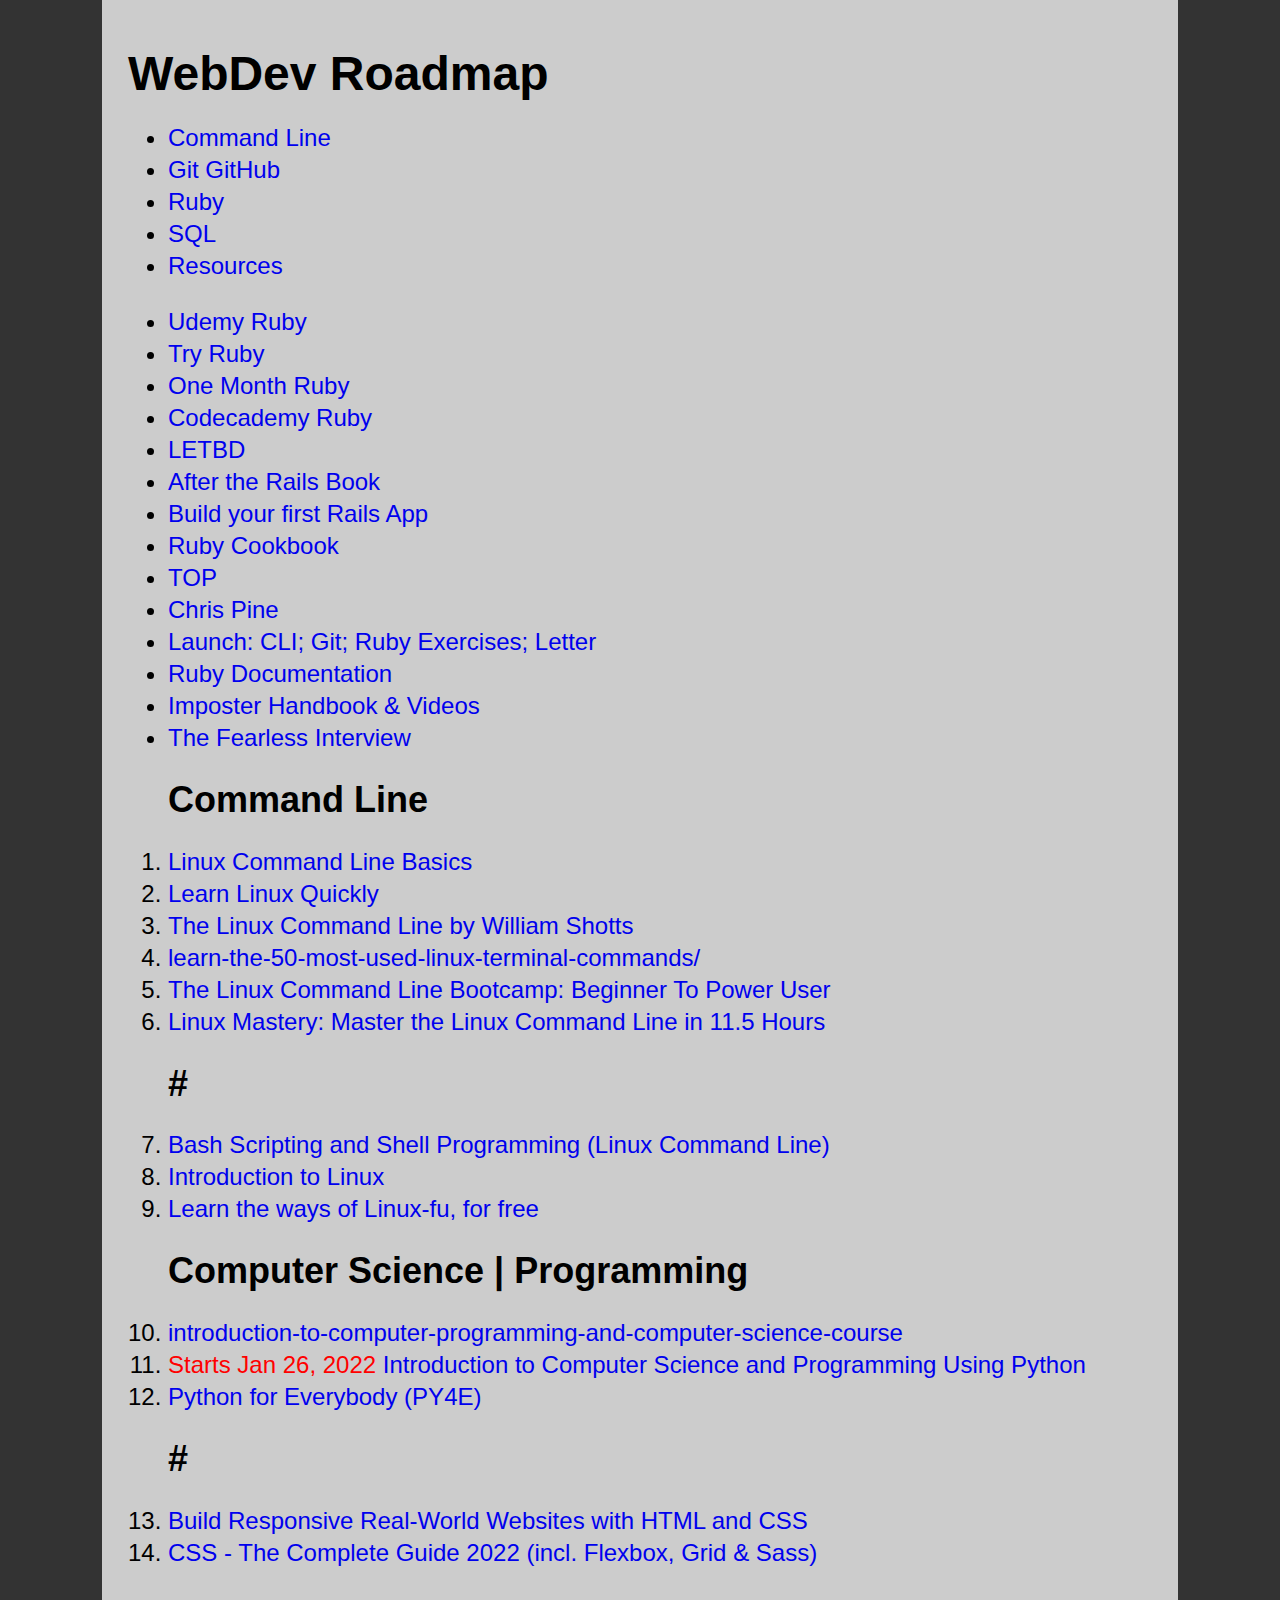
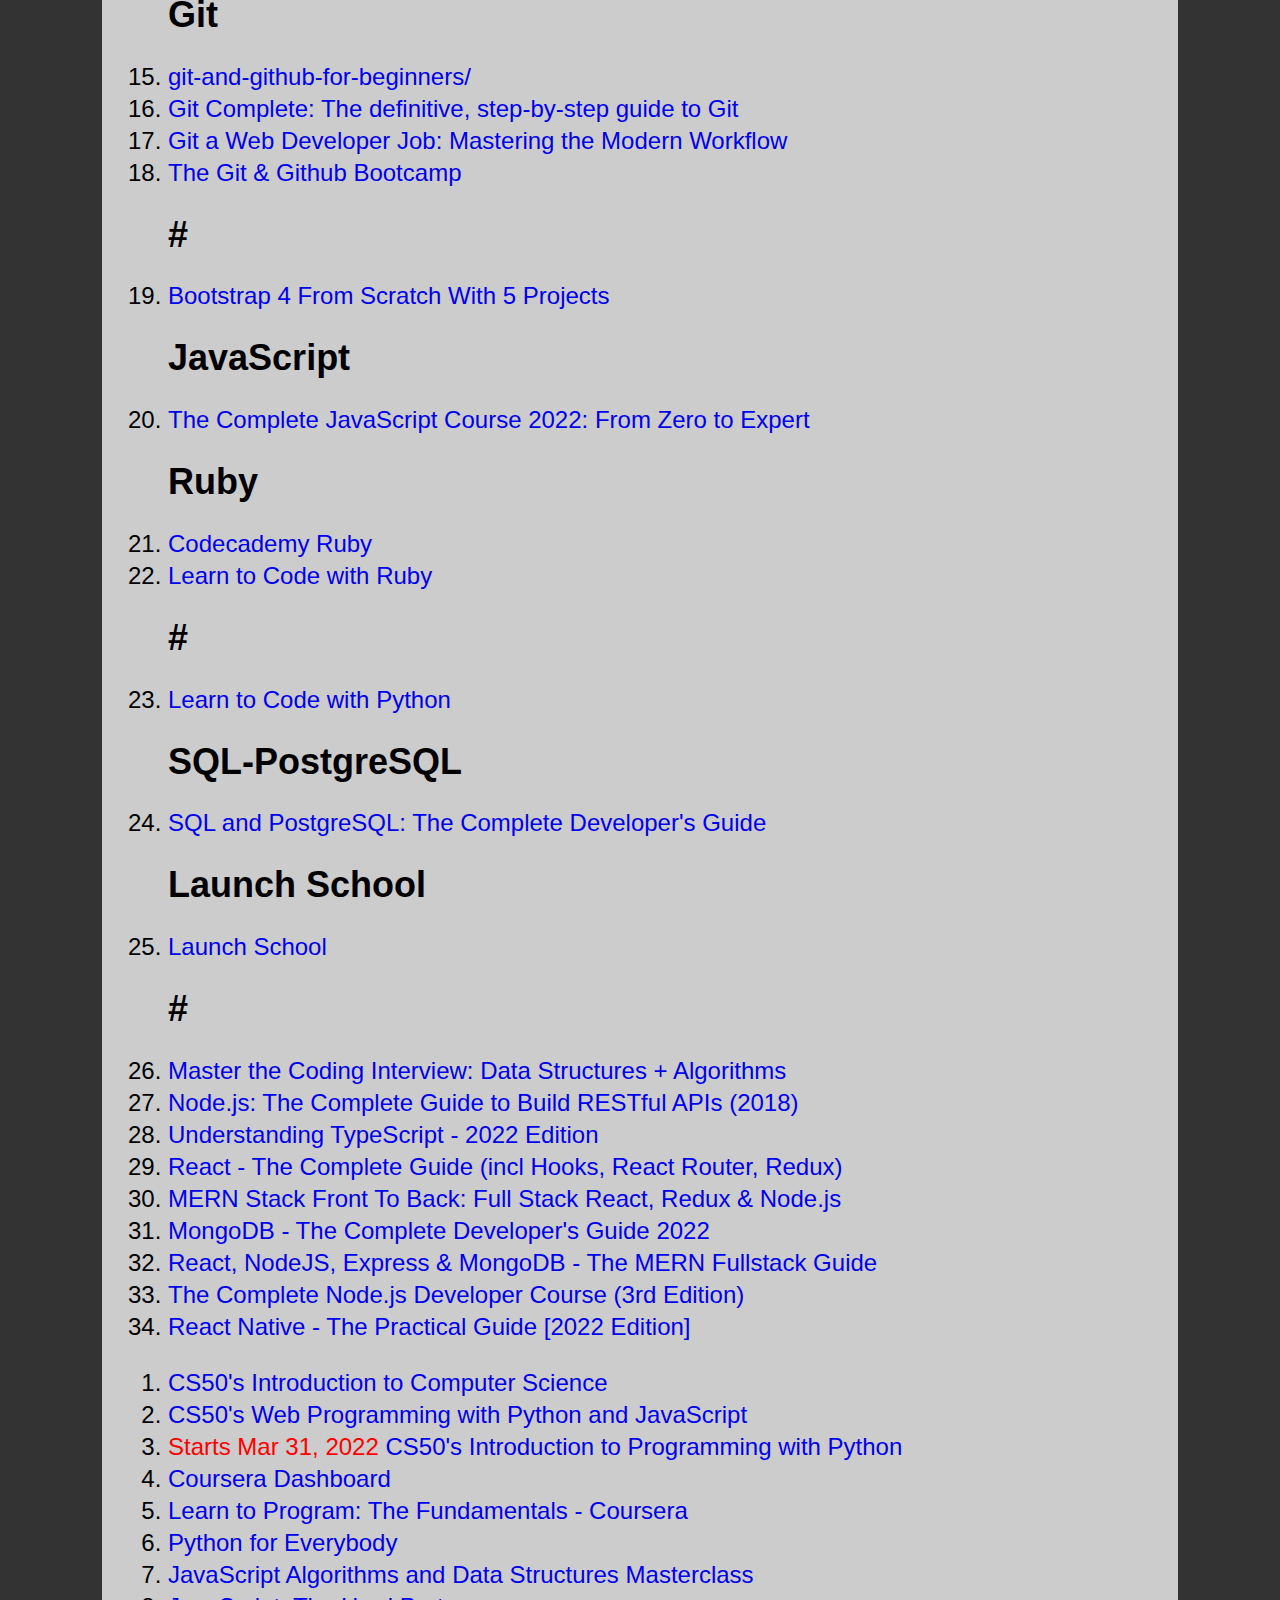
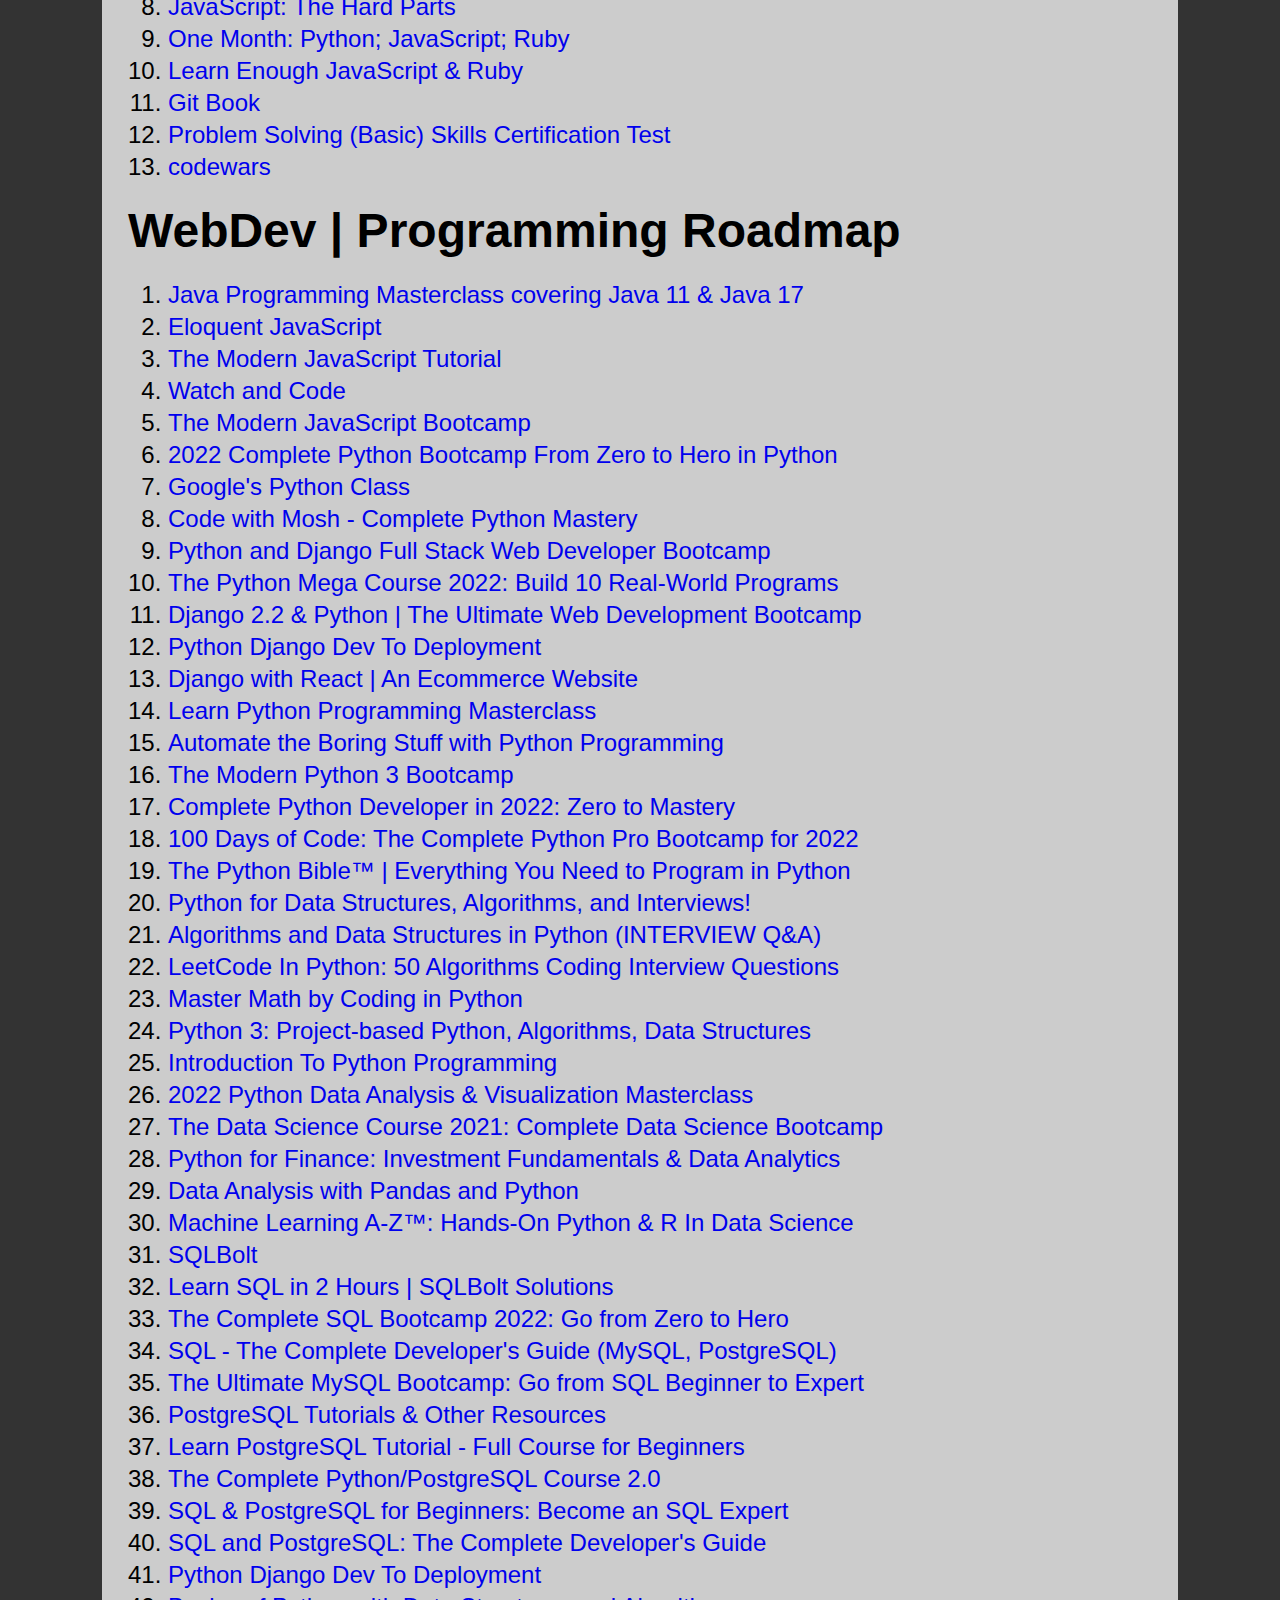
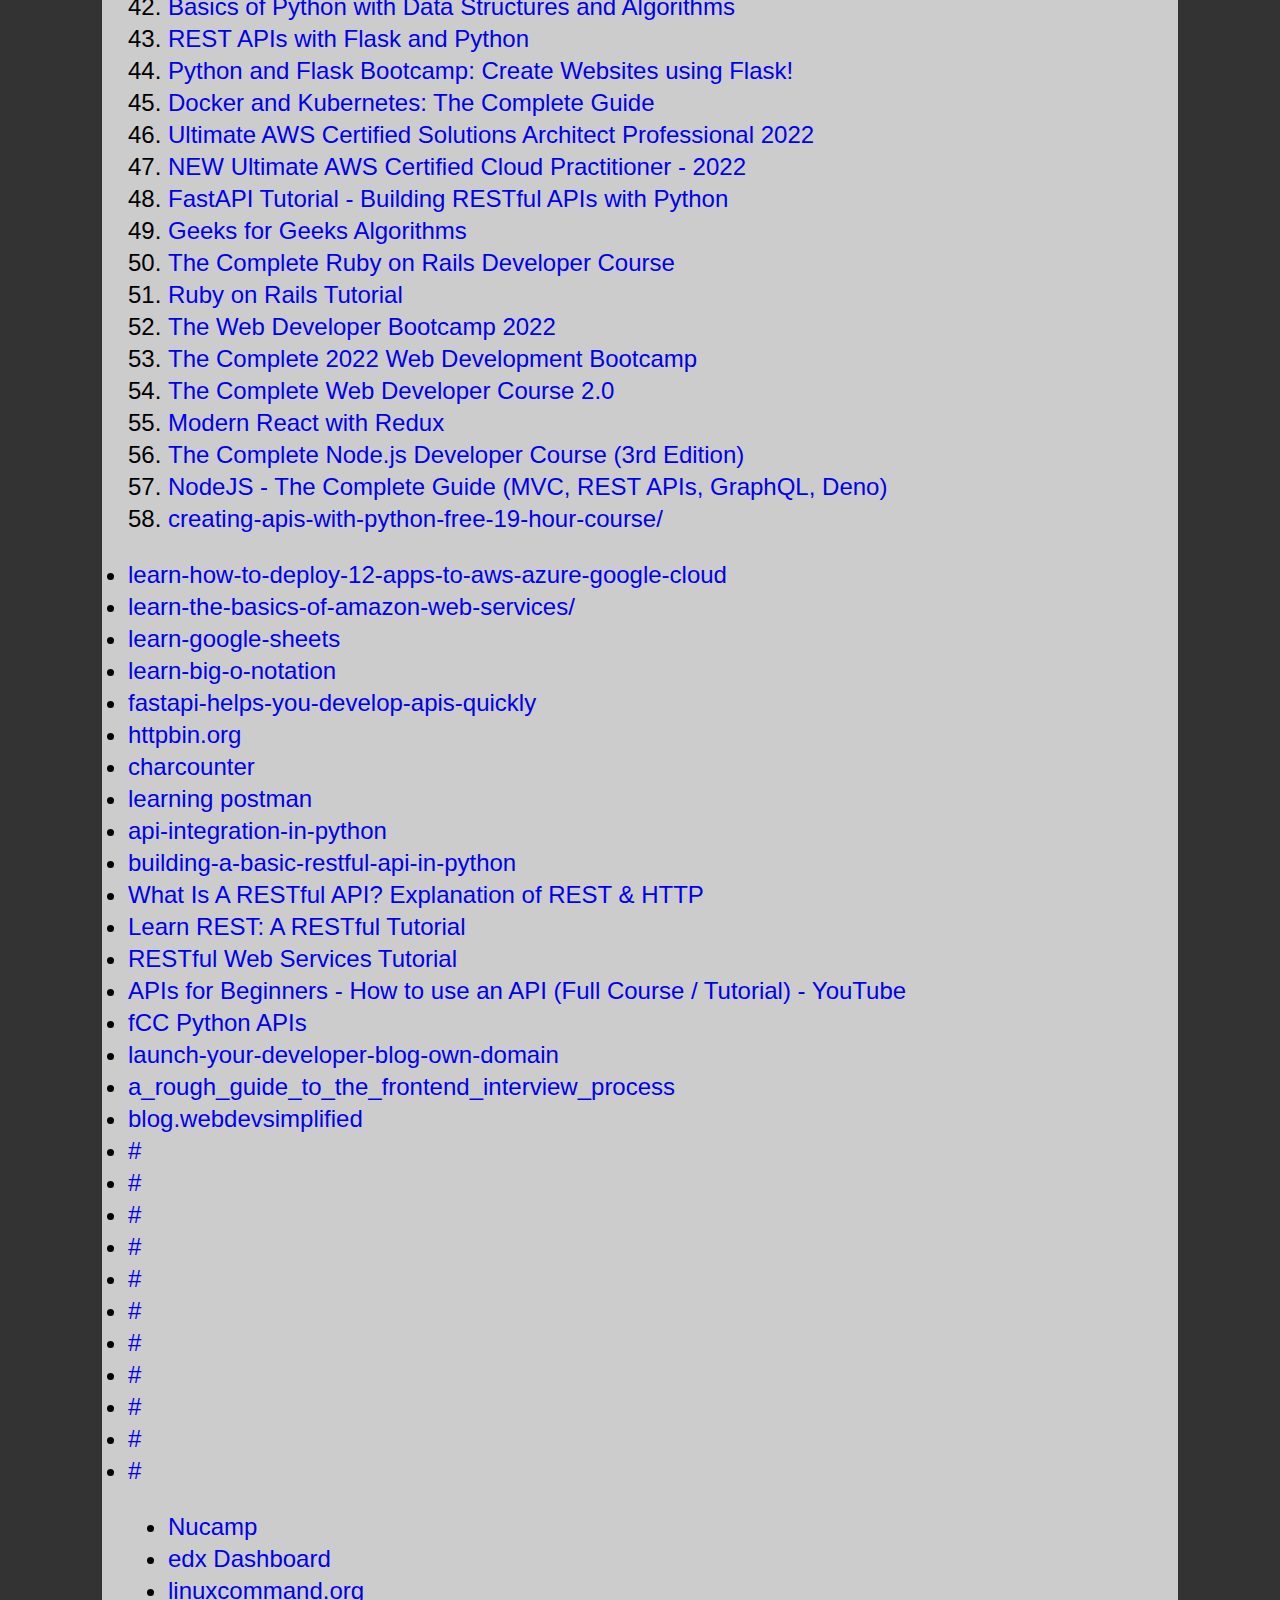
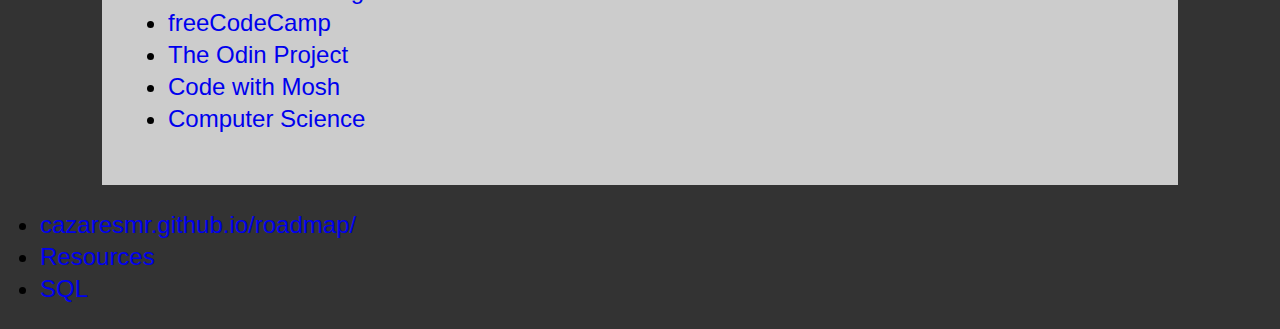
<file: index.html>
<!DOCTYPE html>
<html lang="en">

<head>
        <meta charset="UTF-8" />
        <meta http-equiv="X-UA-Compatible" content="IE=edge" />
        <meta name="viewport" content="width=device-width, initial-scale=1.0" />
        <title>WebDev / Programming Roadmap</title>
        <link rel="stylesheet" href="css/normalize.css" />
        <link rel="stylesheet" href="css/style.css" />
</head>

<body>
        <div class="wrap">
                <h1>WebDev Roadmap</h1>
                <nav>
                        <ul>
                                <li><a href="pages/command-line.html" target="_blank">Command Line</a></li>
                                <li><a href="pages/git-gh.html" target="_blank">Git GitHub</a></li>
                                <li><a href="pages/ruby.html" target="_blank">Ruby</a></li>
                                <li><a href="pages/sql.html" target="_blank">SQL</a></li>
                                <li><a href="pages/resources.html">Resources</a></li>
                        </ul>
                </nav>
                <ul>
                        <li><a href="https://www.udemy.com/home/my-courses/search/?q=ruby">Udemy Ruby</a></li>
                        <li><a href="https://www.pluralsight.com/search?q=ruby" target="_blank">Try Ruby</a></li>
                        <li><a href="https://onemonth.com/courses/ruby">One Month Ruby</a></li>
                        <li><a href="https://www.codecademy.com/catalog/language/ruby">Codecademy Ruby</a></li>
                        <li><a href="https://www.learnenough.com/your-courses" target="_blank">LETBD</a></li>
                        <li><a href="https://github.com/johnmosesman/after_the_rails_book">After the
                                        Rails Book</a></li>
                        <li><a href="https://www.youtube.com/watch?v=wbZ6yrVxScM">Build your first Rails App</a></li>
                        <li><a href="https://www.amazon.com/_/dp/0596523696?tag=oreilly20-20">Ruby Cookbook</a></li>
                        <li><a href="https://www.theodinproject.com/">TOP</a></li>
                        <li><a href="https://pine.fm/LearnToProgram/">Chris Pine</a></li>
                        <li><a href="https://launchschool.com/">Launch: CLI; Git; Ruby Exercises; Letter</a></li>
                        <li><a href="https://ruby-doc.org/core-3.0.1/">Ruby Documentation</a></li>
                        <li><a href="https://bigmachine.io/products/the-imposters-handbook/">Imposter Handbook &
                                        Videos</a></li>
                        <li><a href="https://www.youtube.com/watch?v=i1gHZ6QPOoA" target="_blank">The Fearless
                                        Interview</a></li>
                </ul>

                <!-- HTML -->
                <!-- CSS -->
                <!-- Bootstrap -->
                <!-- Python -->
                <!-- Data Structures / Algorithms -->
                <!-- RESTfulAPIs -->
                <!-- TypeScript -->
                <!-- MERN -->
                <!-- React Native -->
                <ol>
                        <!-- Command Line -->
                        <h2>Command Line</h2>
                        <li><a href="https://www.udemy.com/course/linux-command-line-volume1/" target="_blank">Linux
                                        Command Line Basics</a></li>
                        <li><a href="https://www.dropbox.com/s/mr2xgw2tj85zasi/Learn_Linux_Quickly_Udemy.pdf?dl=0"
                                        target="_blank">Learn Linux
                                        Quickly</a></li>
                        <li><a href="http://linuxcommand.org/tlcl.php" target="_blank">The Linux Command Line by William
                                        Shotts</a></li>
                        <li><a href="https://www.freecodecamp.org/news/learn-the-50-most-used-linux-terminal-commands/"
                                        target=" _blank">learn-the-50-most-used-linux-terminal-commands/</a></li>
                        <li><a href="https://www.udemy.com/course/the-linux-command-line-bootcamp/" target="_blank">The
                                        Linux Command Line Bootcamp: Beginner To Power User</a></li>
                        <li><a href="https://www.udemy.com/course/linux-mastery/" target="_blank">Linux Mastery: Master
                                        the Linux Command Line in 11.5 Hours</a></li>
                        <h2>#</h2>
                        <!-- Linux -->
                        <!-- <h2>Linux</h2> -->
                        <li><a href="https://www.udemy.com/course/bash-scripting/" target="_blank">Bash
                                        Scripting and Shell Programming (Linux Command Line)</a></li>
                        <li><a href="https://www.edx.org/course/introduction-to-linux?source=aw&awc=6798_1641011146_05521fbdd5cf8d4de36d521e2a53dc96&utm_source=aw&utm_medium=affiliate_partner&utm_content=text-link&utm_term=428263_Hackr.io"
                                        target="_blank">Introduction to Linux</a></li>
                        <li><a href="https://linuxjourney.com/" target="_blank">Learn the ways of Linux-fu, for
                                        free</a></li>
                        <!-- Computer Science -->
                        <h2>Computer Science | Programming</h2>
                        <li><a href="https://www.freecodecamp.org/news/introduction-to-computer-programming-and-computer-science-course/amp/"
                                        target=" _blank">introduction-to-computer-programming-and-computer-science-course</a>
                        </li>
                        <li><span style="color: red;">Starts Jan 26, 2022</span><a
                                        href="https://www.edx.org/course/introduction-to-computer-science-and-programming-7?source=aw&awc=6798_1640753505_c3cc0f11eab9cd71b9b66d16ebd44a72&utm_source=aw&utm_medium=affiliate_partner&utm_content=text-link&utm_term=428263_Hackr.io">
                                        Introduction to Computer Science and Programming Using Python</a></li>
                        <li><a href="https://www.py4e.com/lessons" target=" _blank">Python for Everybody (PY4E)</a>
                        </li>
                        <h2>#</h2>
                        <li><a href="https://www.udemy.com/course/design-and-develop-a-killer-website-with-html5-and-css3/"
                                        target="_blank">Build Responsive Real-World Websites with HTML and CSS</a></li>
                        <li><a href="https://www.udemy.com/course/css-the-complete-guide-incl-flexbox-grid-sass/"
                                        target="_blank">CSS - The Complete Guide 2022 (incl. Flexbox, Grid & Sass)</a>
                        </li>
                        <!-- Git -->
                        <h2>Git</h2>
                        <li><a href="https://www.freecodecamp.org/news/git-and-github-for-beginners/"
                                        target="_blank">git-and-github-for-beginners/</a></li>
                        <li><a href="https://www.udemy.com/course/git-complete/" target="_blank">Git Complete: The
                                        definitive, step-by-step guide to Git</a></li>
                        <li><a href="https://www.udemy.com/course/git-a-web-developer-job-mastering-the-modern-workflow/        "
                                        target="_blank">Git a Web Developer
                                        Job: Mastering the Modern Workflow
                                </a></li>
                        <li><a href="https://www.udemy.com/course/git-and-github-bootcamp/" target="_blank">The Git &
                                        Github Bootcamp</a></li>
                        <h2>#</h2>
                        <li><a href="https://www.udemy.com/course/bootstrap-4-from-scratch-with-5-projects/"
                                        target="_blank">Bootstrap 4 From Scratch With 5 Projects</a></li>
                        <!-- JavaScript -->
                        <h2>JavaScript</h2>

                        <li><a href="https://www.udemy.com/course/the-complete-javascript-course/" target="_blank">The
                                        Complete JavaScript Course 2022: From Zero to Expert</a></li>
                        <!-- Ruby -->
                        <h2>Ruby</h2>
                        <li><a href="https://www.codecademy.com/learn/learn-ruby" target="_blank">Codecademy Ruby</a>
                        </li>
                        <li><a href="https://www.udemy.com/course/learn-to-code-with-ruby-lang">Learn to Code with
                                        Ruby</a></li>
                        <h2>#</h2>
                        <li><a href="https://www.udemy.com/course/learn-to-code-with-python/" target="_blank">Learn to
                                        Code with Python</a></li>
                        <!-- SQL-PostgreSQL -->
                        <h2>SQL-PostgreSQL</h2>
                        <li><a href="https://www.udemy.com/course/sql-and-postgresql/" target="_blank">SQL and
                                        PostgreSQL: The Complete Developer's Guide</a></li>
                        <!-- Launch School -->
                        <h2>Launch School</h2>
                        <li><a href="https://launchschool.com//" target="_blank">Launch School</a></li>
                        <h2>#</h2>
                        <li><a href="https://www.udemy.com/course/master-the-coding-interview-data-structures-algorithms/"
                                        target="_blank">Master the Coding Interview: Data Structures + Algorithms</a>
                        </li>
                        <li><a href="https://www.udemy.com/course/nodejs-master-class/" target="_blank">Node.js: The
                                        Complete Guide to
                                        Build RESTful APIs (2018)</a></li>
                        <li><a href="https://www.udemy.com/course/understanding-typescript/"
                                        target="_blank">Understanding TypeScript - 2022 Edition</a></li>
                        <li><a href="https://www.udemy.com/course/react-the-complete-guide-incl-redux/"
                                        target="_blank">React - The Complete Guide (incl Hooks, React Router, Redux)</a>
                        </li>
                        <li><a href="https://www.udemy.com/course/mern-stack-front-to-back/" target="_blank">MERN Stack
                                        Front To Back: Full Stack React, Redux & Node.js</a></li>
                        <li><a href="https://www.udemy.com/course/mongodb-the-complete-developers-guide/"
                                        target="_blank">MongoDB - The Complete Developer's Guide 2022
                                </a></li>
                        <li><a href="https://www.udemy.com/course/react-nodejs-express-mongodb-the-mern-fullstack-guide/"
                                        target="_blank">React, NodeJS, Express & MongoDB - The MERN Fullstack Guide</a>
                        </li>
                        <li><a href="https://www.udemy.com/course/the-complete-nodejs-developer-course-2/"
                                        target="_blank">The Complete Node.js Developer Course (3rd Edition)</a></li>
                        <li><a href="https://www.udemy.com/course/react-native-the-practical-guide/"
                                        target="_blank">React Native - The Practical Guide [2022 Edition]</a></li>
                </ol>
                <ol>
                        <li><a href="https://learning.edx.org/course/course-v1:HarvardX+CS50+X/home"
                                        target="_blank">CS50's Introduction to Computer Science</a></li>
                        <li><a href="https://learning.edx.org/course/course-v1:HarvardX+CS50W+Web/block-v1:HarvardX+CS50W+Web+type@sequential+block@cd0baed1a0854561a870e0d8db72f7ff/block-v1:HarvardX+CS50W+Web+type@vertical+block@63c92dedcf504526bd217dd8728dabc2"
                                        target="_blank">CS50's Web Programming with Python and JavaScript</a></li>

                        <li><span style="color: red;">Starts Mar 31, 2022</span> <a
                                        href="https://courses.edx.org/dashboard" target="_blank">CS50's
                                        Introduction to Programming with Python</a>
                        </li>
                        <li><a href="https://www.coursera.org/in-progress" target="_blank">Coursera Dashboard</a></li>
                        <li><a href="https://www.coursera.org/learn/learn-to-program/home/welcome">Learn to
                                        Program: The Fundamentals - Coursera</a></li>
                        <li><a href=https://www.coursera.org/specializations/python?ranMID=40328&ranEAID=jU79Zysihs4&ranSiteID=jU79Zysihs4-0X3kaGPEpMB_qFDTHE2lhw&siteID=jU79Zysihs4-0X3kaGPEpMB_qFDTHE2lhw&utm_content=10&utm_medium=partners&utm_source=linkshare&utm_campaign=jU79Zysihs4"
                                        target="_blank">Python for Everybody</a></li>
                        <li><a href="https://www.udemy.com/course/js-algorithms-and-data-structures-masterclass/"
                                        target="_blank">JavaScript Algorithms and Data Structures
                                        Masterclass</a></li>
                        <li><a href="https://frontendmasters.com/courses/javascript-hard-parts/"
                                        target="_blank">JavaScript: The Hard Parts</a></li>
                        <li><a href="https://onemonth.com/dashboard" target="_blank">One Month: Python; JavaScript;
                                        Ruby</a></li>
                        <li><a href="https://www.learnenough.com/" target="_blank">Learn Enough JavaScript & Ruby</a>

                        <li><a href="https://git-scm.com/book/en/v2" target="_blank">Git Book</a></li>
                        <li><a href="https://www.hackerrank.com/skills-verification/problem_solving_basic"
                                        target="_blank">Problem Solving (Basic) Skills Certification Test</a>
                        </li>
                        <li><a href="https://www.codewars.com/" target="_blank">codewars</a></li>
                </ol>
                <h1>WebDev | Programming Roadmap</h1>
                <ol>
                        <li><a href="https://www.udemy.com/course/java-the-complete-java-developer-course/">Java
                                        Programming
                                        Masterclass covering Java 11 & Java 17</a></li>
                        <li><a href="https://eloquentjavascript.net/" target="_blank">Eloquent JavaScript</a></li>

                        <li><a href="https://javascript.info/" target="_blank">The Modern JavaScript Tutorial</a></li>

                        <li><a href="https://watchandcode.com/" target="_blank">Watch and Code</a> </li>
                        <li><a href="https://www.udemy.com/course/modern-javascript//" target="_blank">The Modern
                                        JavaScript Bootcamp</a> </li>
                        <!-- Python -->
                        <li><a href="https://www.udemy.com/course/complete-python-bootcamp/" target="_blank">2022
                                        Complete Python Bootcamp From Zero to Hero in Python</a></li>
                        <li><a href="https://developers.google.com/edu/python/" target="_blank">Google's Python
                                        Class</a></li>
                        <li><a href="https://codewithmosh.com/courses/enrolled/417695" target="_blank">Code with Mosh -
                                        Complete Python Mastery
                                </a></li>
                        <li><a href="https://www.udemy.com/course/python-and-django-full-stack-web-developer-bootcamp/"
                                        target="_blank">Python and Django Full Stack Web Developer Bootcamp</a></li>
                        <li><a href="https://www.udemy.com/course/the-python-mega-course/ " target="_blank">The Python
                                        Mega Course 2022:
                                        Build 10 Real-World Programs</a></li>
                        <li><a href="https://www.udemy.com/course/the-ultimate-beginners-guide-to-django-django-2-python-web-dev-website/"
                                        target="_blank">Django
                                        2.2 & Python | The Ultimate Web Development Bootcamp</a></li>
                        <li><a href="https://www.udemy.com/course/python-django-dev-to-deployment/"
                                        target="_blank">Python Django Dev To Deployment</a></li>
                        <li><a href="https://www.udemy.com/course/django-with-react-an-ecommerce-website/"
                                        target="_blank">Django with React | An Ecommerce Website</a></li>
                        <li><a href="https://www.udemy.com/course/python-the-complete-python-developer-course/"
                                        target=" _blank">Learn Python Programming Masterclass</a></li>
                        <li><a href="https://www.udemy.com/course/automate/" target=" _blank">Automate the Boring Stuff
                                        with Python Programming</a></li>
                        <li><a href="https://www.udemy.com/course/the-modern-python3-bootcamp/" target=" _blank">The
                                        Modern Python 3 Bootcamp</a></li>
                        <li><a href="https://www.udemy.com/course/complete-python-developer-zero-to-mastery/"
                                        target=" _blank">Complete Python Developer in 2022: Zero to Mastery</a></li>
                        <li><a href="https://www.udemy.com/course/100-days-of-code/" target=" _blank">100 Days of Code:
                                        The Complete Python Pro Bootcamp for 2022</a></li>
                        <li><a href="https://www.udemy.com/course/the-python-bible/" target=" _blank">The Python Bible™
                                        | Everything You Need to Program in Python</a></li>
                        <li><a href="https://www.udemy.com/course/python-for-data-structures-algorithms-and-interviews/"
                                        target=" _blank">Python for Data Structures, Algorithms, and Interviews!</a>
                        <li><a href="https://www.udemy.com/course/algorithms-and-data-structures-in-python/"
                                        target=" _blank">Algorithms and Data Structures in Python (INTERVIEW Q&A)</a>
                        </li>
                        <li><a href="https://www.udemy.com/course/leetcode-in-python-50-algorithms-coding-interview-questions/"
                                        target=" _blank">LeetCode In Python: 50 Algorithms Coding Interview
                                        Questions</a></li>
                        <li><a href="https://www.udemy.com/course/math-with-python/" target=" _blank">Master Math by
                                        Coding in Python</a></li>
                        <li><a href="https://www.udemy.com/course/python-programming-algorithms-data-structures/"
                                        target=" _blank">Python 3: Project-based Python, Algorithms, Data Structures</a>
                        </li>
                        <li><a href="https://www.udemy.com/course/pythonforbeginnersintro/"
                                        target=" _blank">Introduction To Python Programming</a></li>
                        <li><a href="https://www.udemy.com/course/python-data-analysis-visualization/"
                                        target=" _blank">2022 Python Data Analysis & Visualization Masterclass
                                </a></li>
                        <li><a href="https://www.udemy.com/course/the-data-science-course-complete-data-science-bootcamp/"
                                        target=" _blank">The Data Science Course 2021: Complete Data Science Bootcamp
                                </a></li>
                        <li><a href="https://www.udemy.com/course/python-for-finance-investment-fundamentals-data-analytics/"
                                        target=" _blank">Python for Finance: Investment Fundamentals & Data
                                        Analytics</a></li>
                        <li><a href="https://www.udemy.com/course/data-analysis-with-pandas/" target=" _blank">Data
                                        Analysis with Pandas and Python</a></li>
                        <li><a href="https://www.udemy.com/course/machinelearning/" target=" _blank">Machine Learning
                                        A-Z™: Hands-On Python & R In Data Science</a></li>
                        <li><a href="https://sqlbolt.com/">SQLBolt</a></li>
                        <li><a href="https://youtu.be/uPrC2IpUXWs" target="_blank">Learn SQL in 2 Hours | SQLBolt
                                        Solutions</a></li>
                        <li><a href="https://www.udemy.com/course/the-complete-sql-bootcamp/" " target=" _blank">The
                                        Complete SQL Bootcamp 2022: Go from Zero to Hero</a></li>
                        <li><a href="https://www.udemy.com/course/sql-the-complete-developers-guide-mysql-postgresql/">SQL
                                        - The Complete Developer's Guide (MySQL, PostgreSQL)
                                </a></li>
                        <li><a href="https://www.udemy.com/course/the-ultimate-mysql-bootcamp-go-from-sql-beginner-to-expert/">The
                                        Ultimate MySQL Bootcamp: Go from SQL Beginner to Expert
                                </a></li>
                        <li><a href="https://www.postgresql.org/docs/online-resources/">PostgreSQL
                                        Tutorials &
                                        Other
                                        Resources</a></li>
                        <li><a href="https://www.youtube.com/watch?v=qw--VYLpxG4" target="_blank">Learn PostgreSQL
                                        Tutorial -
                                        Full Course for
                                        Beginners</a></li>
                        <li><a href="https://www.udemy.com/course/complete-python-postgresql-database-course/" " target="
                                        _blank">The
                                        Complete
                                        Python/PostgreSQL Course 2.0</a></li>
                        <li><a href="https://www.udemy.com/course/sql-and-postgresql-for-beginners/" " target="
                                        _blank">SQL & PostgreSQL for Beginners: Become an SQL Expert</a></li>
                        <li><a href="https://www.udemy.com/course/sql-and-postgresql/ " target="
                                        _blank">SQL and PostgreSQL: The Complete Developer's Guide</a></li>
                        <li><a href="https://www.udemy.com/course/python-django-dev-to-deployment/" target="
                                        _blank">Python Django Dev To Deployment</a></li>
                        <li><a href="https://www.codingninjas.com/courses/python-data-structures-and-algorithms?referralCode=GMFKV&isAffiliate=true&utm_source=Hackr&utm_medium=affiliate&utm_campaign=CampusTeam">Basics
                                        of Python with Data Structures and Algorithms</a></li>
                        <li><a href="https://www.udemy.com/course/rest-api-flask-and-python/">REST APIs with
                                        Flask and
                                        Python</a></li>
                        <li><a href="https://www.udemy.com/course/python-and-flask-bootcamp-create-websites-using-flask/">Python
                                        and Flask Bootcamp: Create Websites using Flask!</a></li>
                        <li><a href="https://www.udemy.com/course/docker-and-kubernetes-the-complete-guide/"
                                        target=" _blank">Docker and Kubernetes: The
                                        Complete Guide</a></li>
                        <li><a href="https://www.udemy.com/course/aws-solutions-architect-professional/"
                                        target=" _blank">Ultimate AWS Certified Solutions Architect Professional 2022
                                </a></li>
                        <li><a href="https://www.udemy.com/course/aws-certified-cloud-practitioner-new/"
                                        target=" _blank">NEW Ultimate AWS
                                        Certified Cloud Practitioner - 2022</a></li>
                        <li><a href="https://www.youtube.com/watch?v=GN6ICac3OXY">FastAPI Tutorial - Building
                                        RESTful APIs with Python</a></li>
                        <li><a href="https://www.geeksforgeeks.org/fundamentals-of-algorithms/">Geeks for Geeks
                                        Algorithms</a></li>
                        <li><a href="https://www.udemy.com/course/the-complete-ruby-on-rails-developer-course/"
                                        target="_blank">The Complete Ruby on Rails Developer Course</a></li>
                        <li><a href="https://www.railstutorial.org/book" target="_blank">Ruby on Rails Tutorial</a></li>
                        <li><a href="https://www.udemy.com/course/the-web-developer-bootcamp/" target="_blank">The Web
                                        Developer Bootcamp 2022</a>
                        </li>
                        <li><a href="https://www.udemy.com/course/the-complete-web-development-bootcamp//"
                                        target="_blank">The Complete 2022 Web Development Bootcamp</a>
                        </li>
                        <li><a href="https://www.udemy.com/course/the-complete-web-developer-course-2/"
                                        target=" _blank">The Complete Web Developer Course 2.0
                                </a></li>

                        <li><a href="https://www.udemy.com/course/react-redux/" target="_blank">Modern React with
                                        Redux</a>
                        </li>
                        <li><a href="https://www.udemy.com/course/the-complete-nodejs-developer-course-2/"
                                        target="_blank">The Complete Node.js Developer Course (3rd Edition)</a>
                        </li>
                        <li><a href="https://www.udemy.com/course/nodejs-the-complete-guide/">NodeJS - The Complete
                                        Guide (MVC, REST APIs, GraphQL, Deno)</a></li>
                        <li><a href="https://www.freecodecamp.org/news/creating-apis-with-python-free-19-hour-course/"
                                        target=" _blank">creating-apis-with-python-free-19-hour-course/</a></li>
                </ol>

                <li><a href="https://www.freecodecamp.org/news/learn-how-to-deploy-12-apps-to-aws-azure-google-cloud/?s=03"
                                target=" _blank">learn-how-to-deploy-12-apps-to-aws-azure-google-cloud</a></li>
                <li><a href="https://www.freecodecamp.org/news/learn-the-basics-of-amazon-web-services/"
                                target=" _blank">learn-the-basics-of-amazon-web-services/</a></li>
                <li><a href="https://www.freecodecamp.org/news/learn-google-sheets/"
                                target=" _blank">learn-google-sheets</a></li>
                <li><a href="https://www.freecodecamp.org/news/learn-big-o-notation/"
                                target=" _blank">learn-big-o-notation</a></li>
                <li><a href="https://www.freecodecamp.org/news/fastapi-helps-you-develop-apis-quickly/"
                                target=" _blank">fastapi-helps-you-develop-apis-quickly</a></li>

                <li><a href="https://httpbin.org/" target=" _blank">httpbin.org</a></li>
                <li><a href="https://charcounter.com/en/" target=" _blank">charcounter</a></li>
                <li><a href="https://learning.postman.com/" target=" _blank">learning postman</a></li>
                <li><a href="https://realpython.com/api-integration-in-python/"
                                target=" _blank">api-integration-in-python</a></li>
                <li><a href="https://www.codementor.io/@sagaragarwal94/building-a-basic-restful-api-in-python-58k02xsiq"
                                target=" _blank">building-a-basic-restful-api-in-python</a></li>
                <li><a href="https://www.youtube.com/watch?v=Q-BpqyOT3a8" target=" _blank">What Is A RESTful API?
                                Explanation of REST & HTTP</a></li>
                <li><a href="https://www.restapitutorial.com/" target=" _blank">Learn REST: A RESTful Tutorial</a></li>
                <li><a href="https://www.tutorialspoint.com/restful/index.htm" target=" _blank">RESTful Web Services
                                Tutorial
                        </a></li>
                <li><a href="https://www.youtube.com/watch?v=GZvSYJDk-us" target=" _blank">APIs for Beginners - How to
                                use an API (Full Course / Tutorial) - YouTube</a></li>
                <li><a href="https://www-freecodecamp-org.cdn.ampproject.org/c/s/www.freecodecamp.org/news/how-to-interact-with-web-services-using-python/amp/"
                                target=" _blank">fCC Python APIs</a></li>
                <li><a href="https://www.freecodecamp.org/news/devblog-launch-your-developer-blog-own-domain/"
                                target=" _blank">launch-your-developer-blog-own-domain</a></li>
                <li><a href="https://www.reddit.com/r/webdev/comments/rs8wlw/a_rough_guide_to_the_frontend_interview_process/?utm_medium=android_app&utm_source=share"
                                target=" _blank">a_rough_guide_to_the_frontend_interview_process</a></li>
                <li><a href="https://blog.webdevsimplified.com/" target=" _blank">blog.webdevsimplified</a></li>
                <li><a href="#" target=" _blank">#</a></li>
                <li><a href="#" target=" _blank">#</a></li>
                <li><a href="#" target=" _blank">#</a></li>
                <li><a href="#" target=" _blank">#</a></li>
                <li><a href="#" target=" _blank">#</a></li>
                <li><a href="#" target=" _blank">#</a></li>
                <li><a href="#" target=" _blank">#</a></li>
                <li><a href="#" target=" _blank">#</a></li>
                <li><a href="#" target=" _blank">#</a></li>
                <li><a href="#" target=" _blank">#</a></li>
                <li><a href="#" target=" _blank">#</a></li>
                <ul>
                        <li><a href="https://learn.nucamp.co/my/" target="_blank">Nucamp</a></li>
                        <li><a href="https://courses.edx.org/dashboard" target="_blank">edx Dashboard</a></li>
                        <li><a href="https://linuxcommand.org/index.php" target="_blank">linuxcommand.org</a></li>
                        <li><a href="https://www.freecodecamp.org/" target="_blank">freeCodeCamp</a></li>
                        <li><a href="https://www.theodinproject.com/" target="_blank">The Odin Project</a></li>
                        <li><a href="https://codewithmosh.com/" target="_blank">Code with Mosh</a></li>
                        <li><a href="https://github.com/ossu/computer-science" target="_blank">Computer
                                        Science</a></li>
                </ul>
        </div> <!-- wrap -->
        <footer>
                <nav>
                        <ul>
                                <li><a href="https://cazaresmr.github.io/roadmap/"
                                                target="_blank">cazaresmr.github.io/roadmap/</a></li>
                                <li><a href="resources.html" target="_blank">Resources</a></li>
                                <li><a href="sql.html" target="_blank">SQL</a></li>
                        </ul>
                </nav>
        </footer>
</body>

</html>
</file>
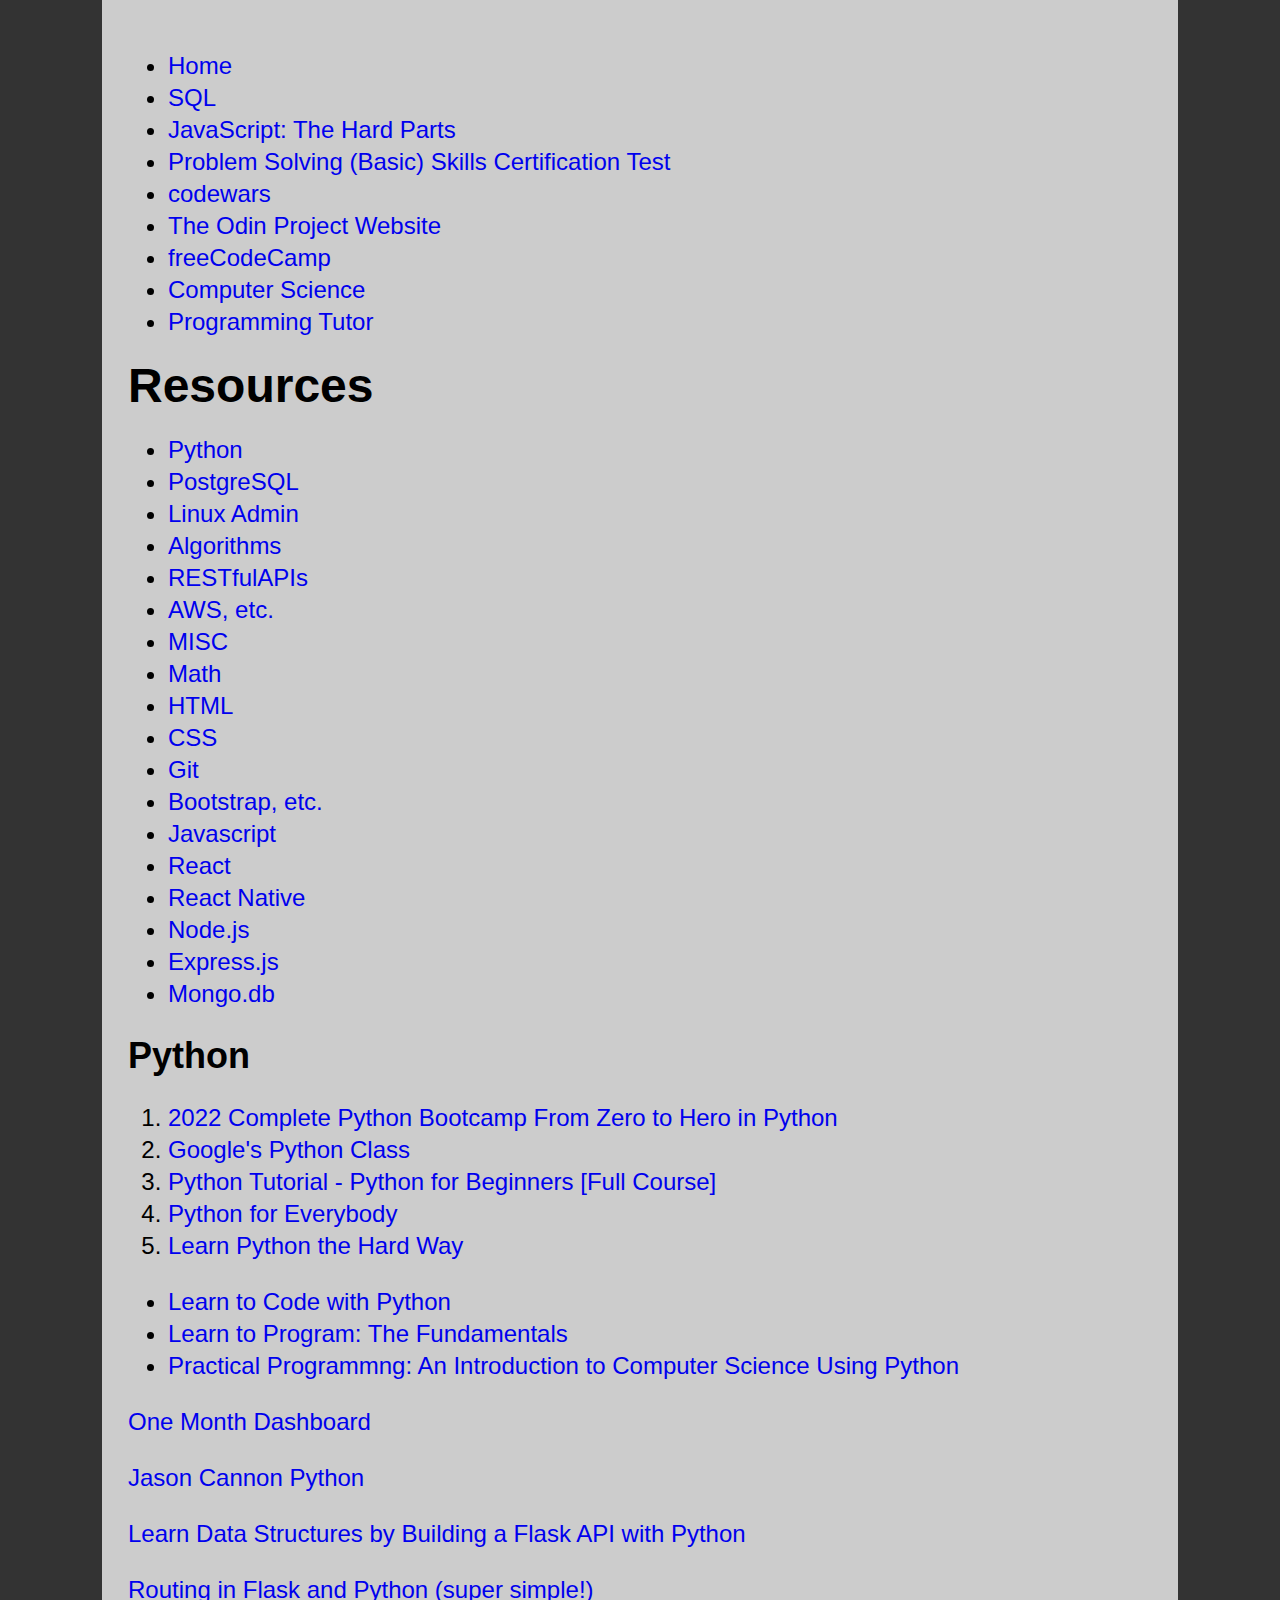
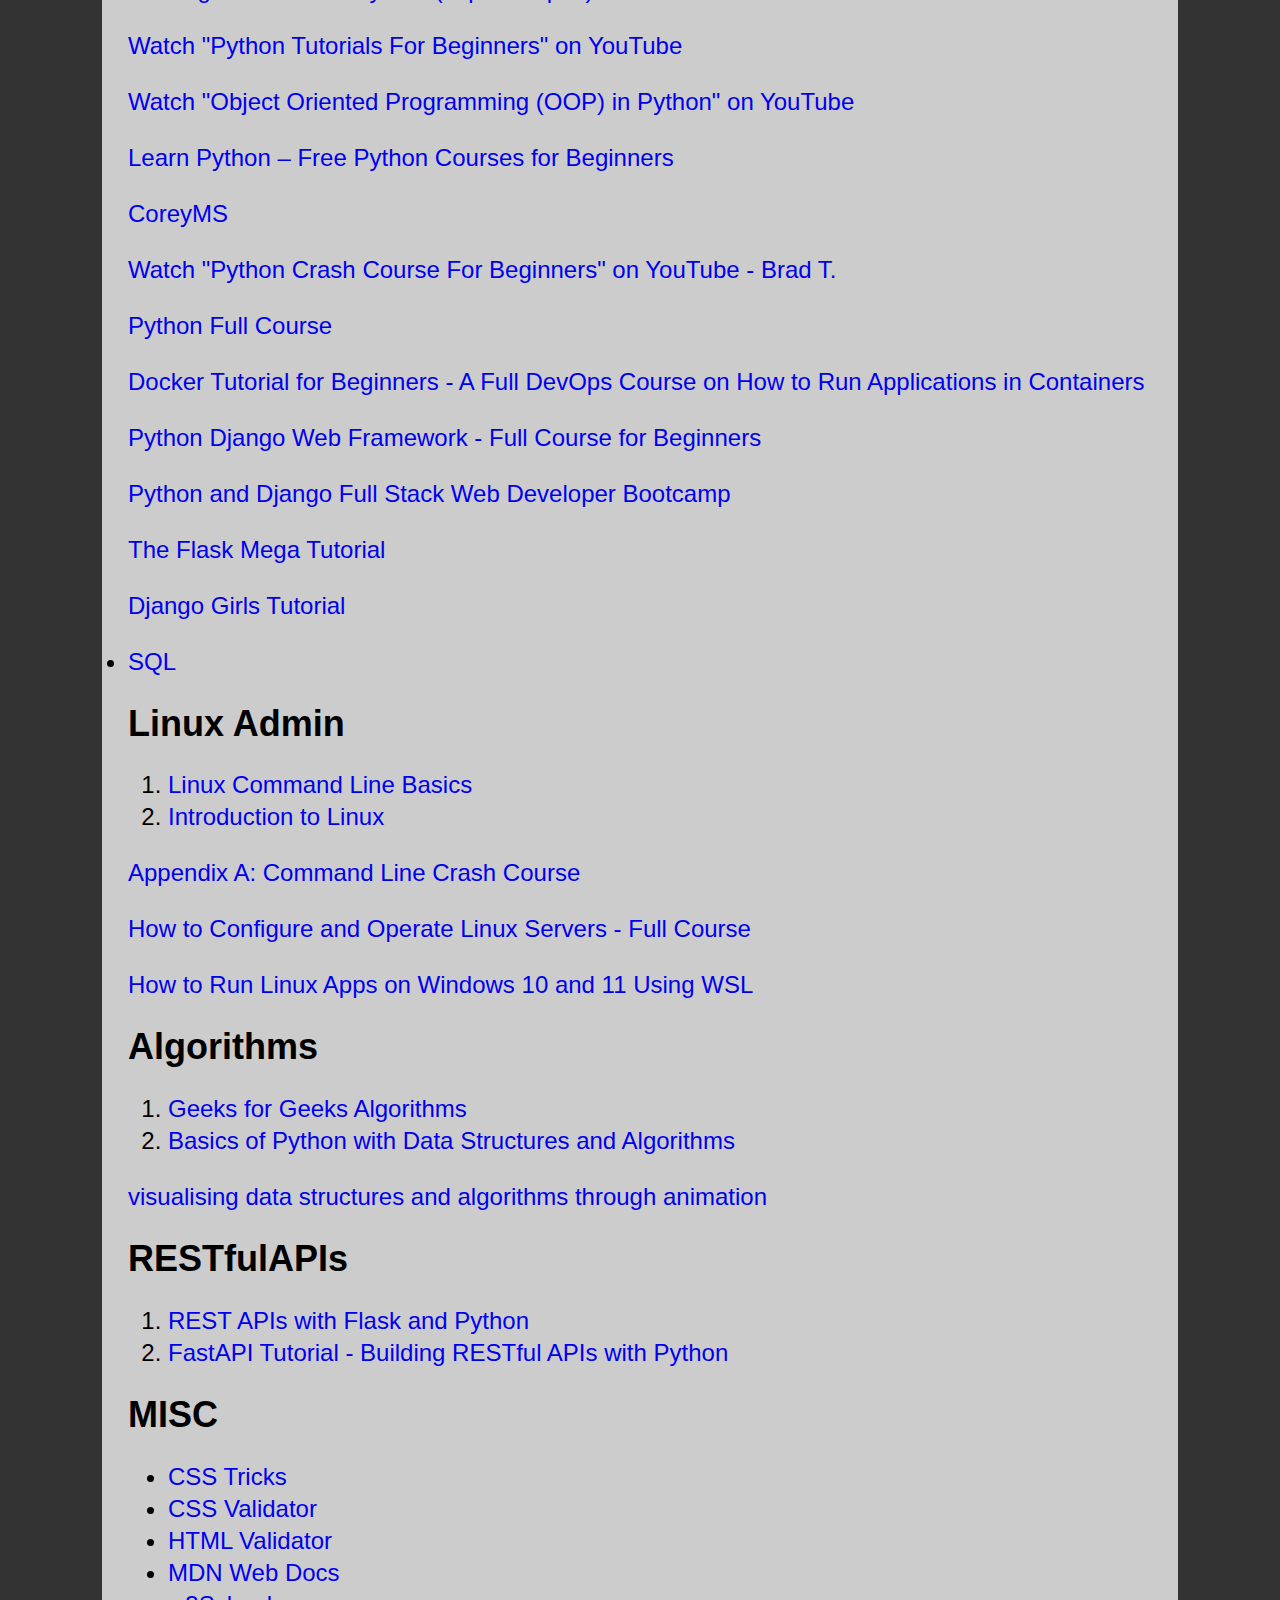
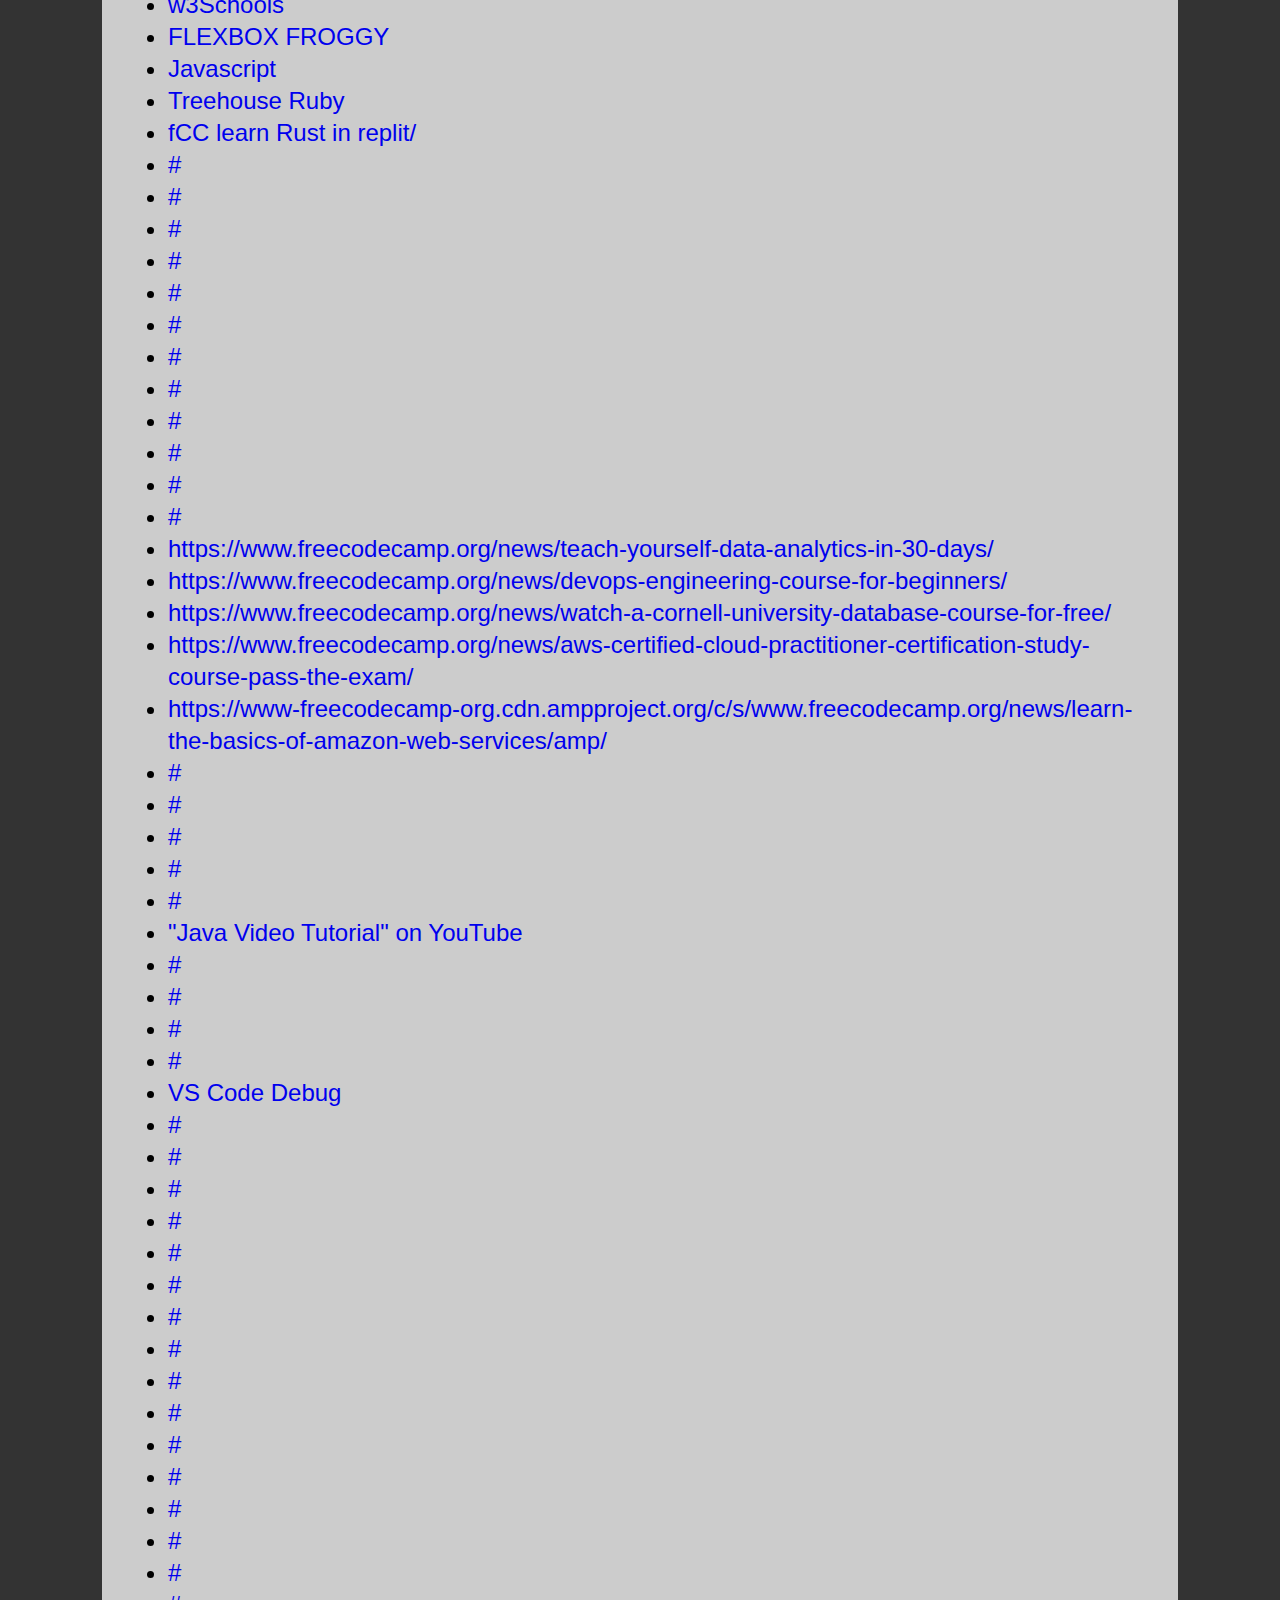
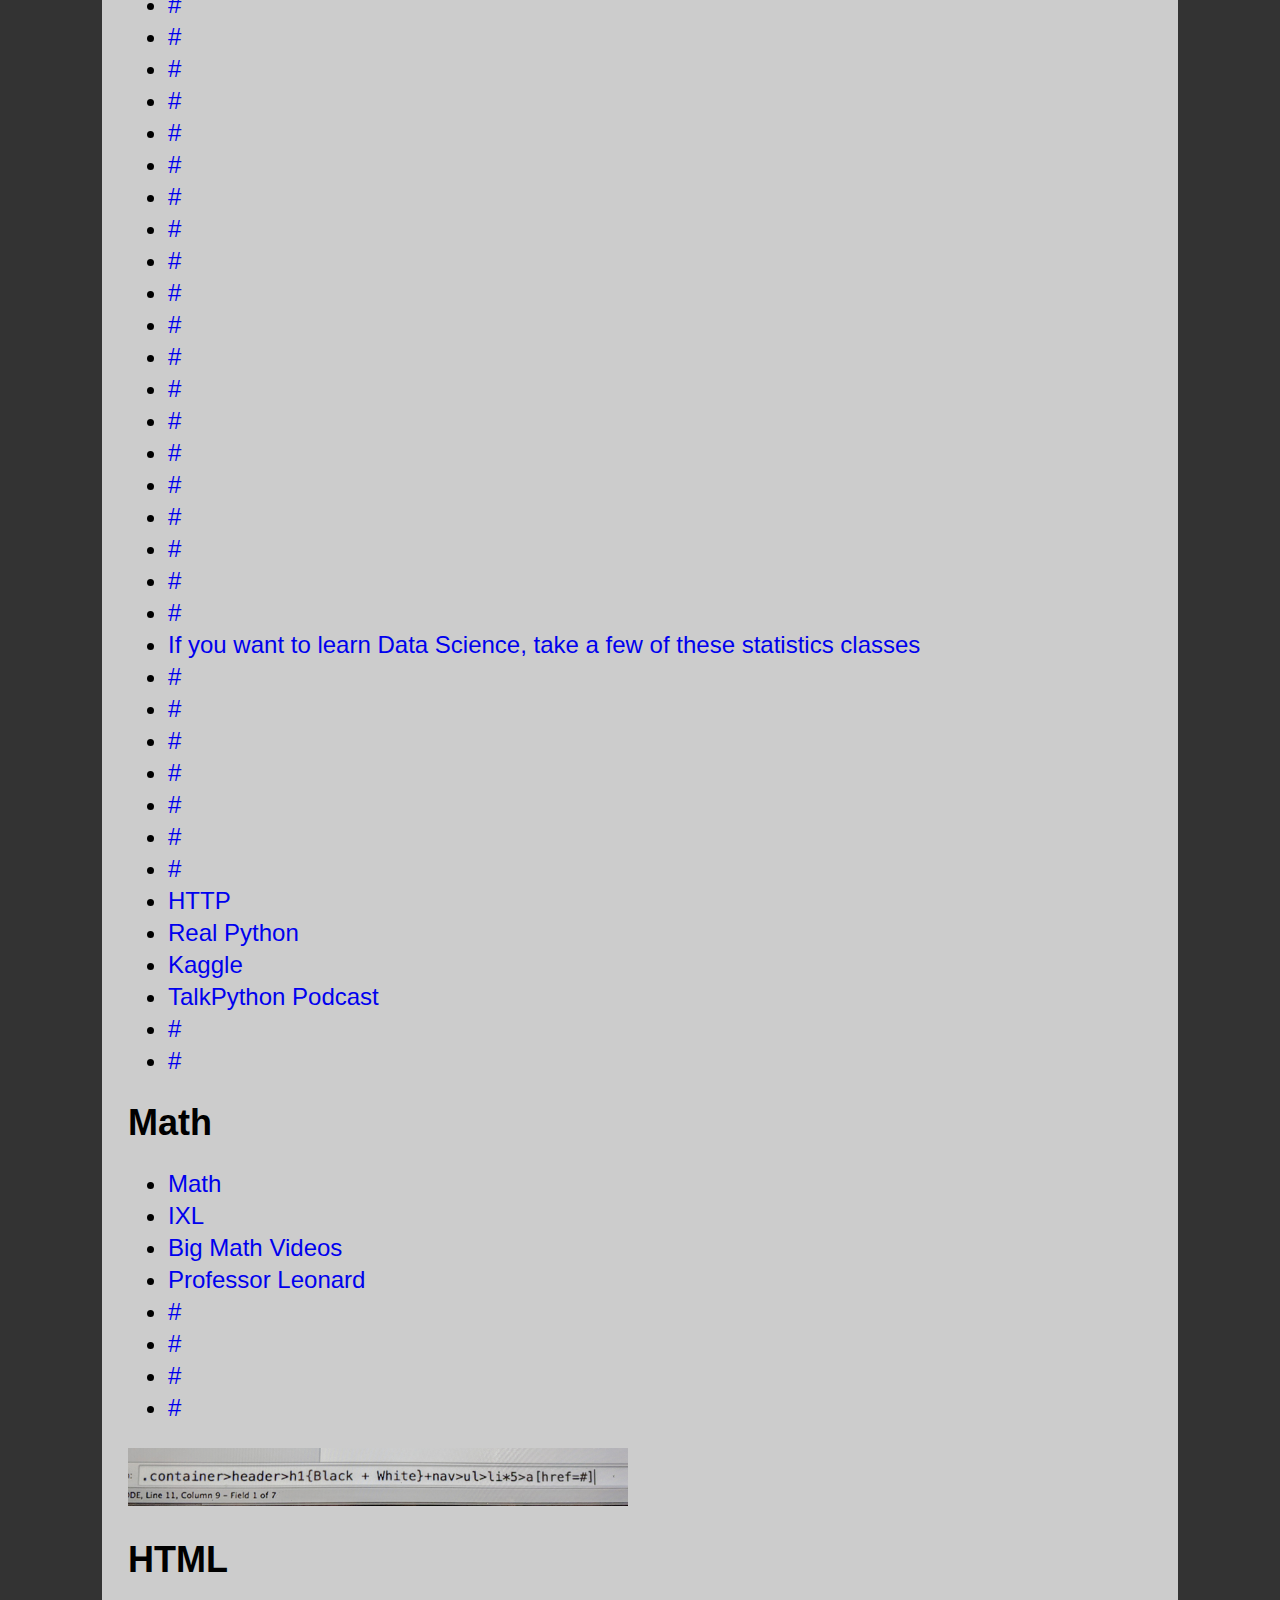
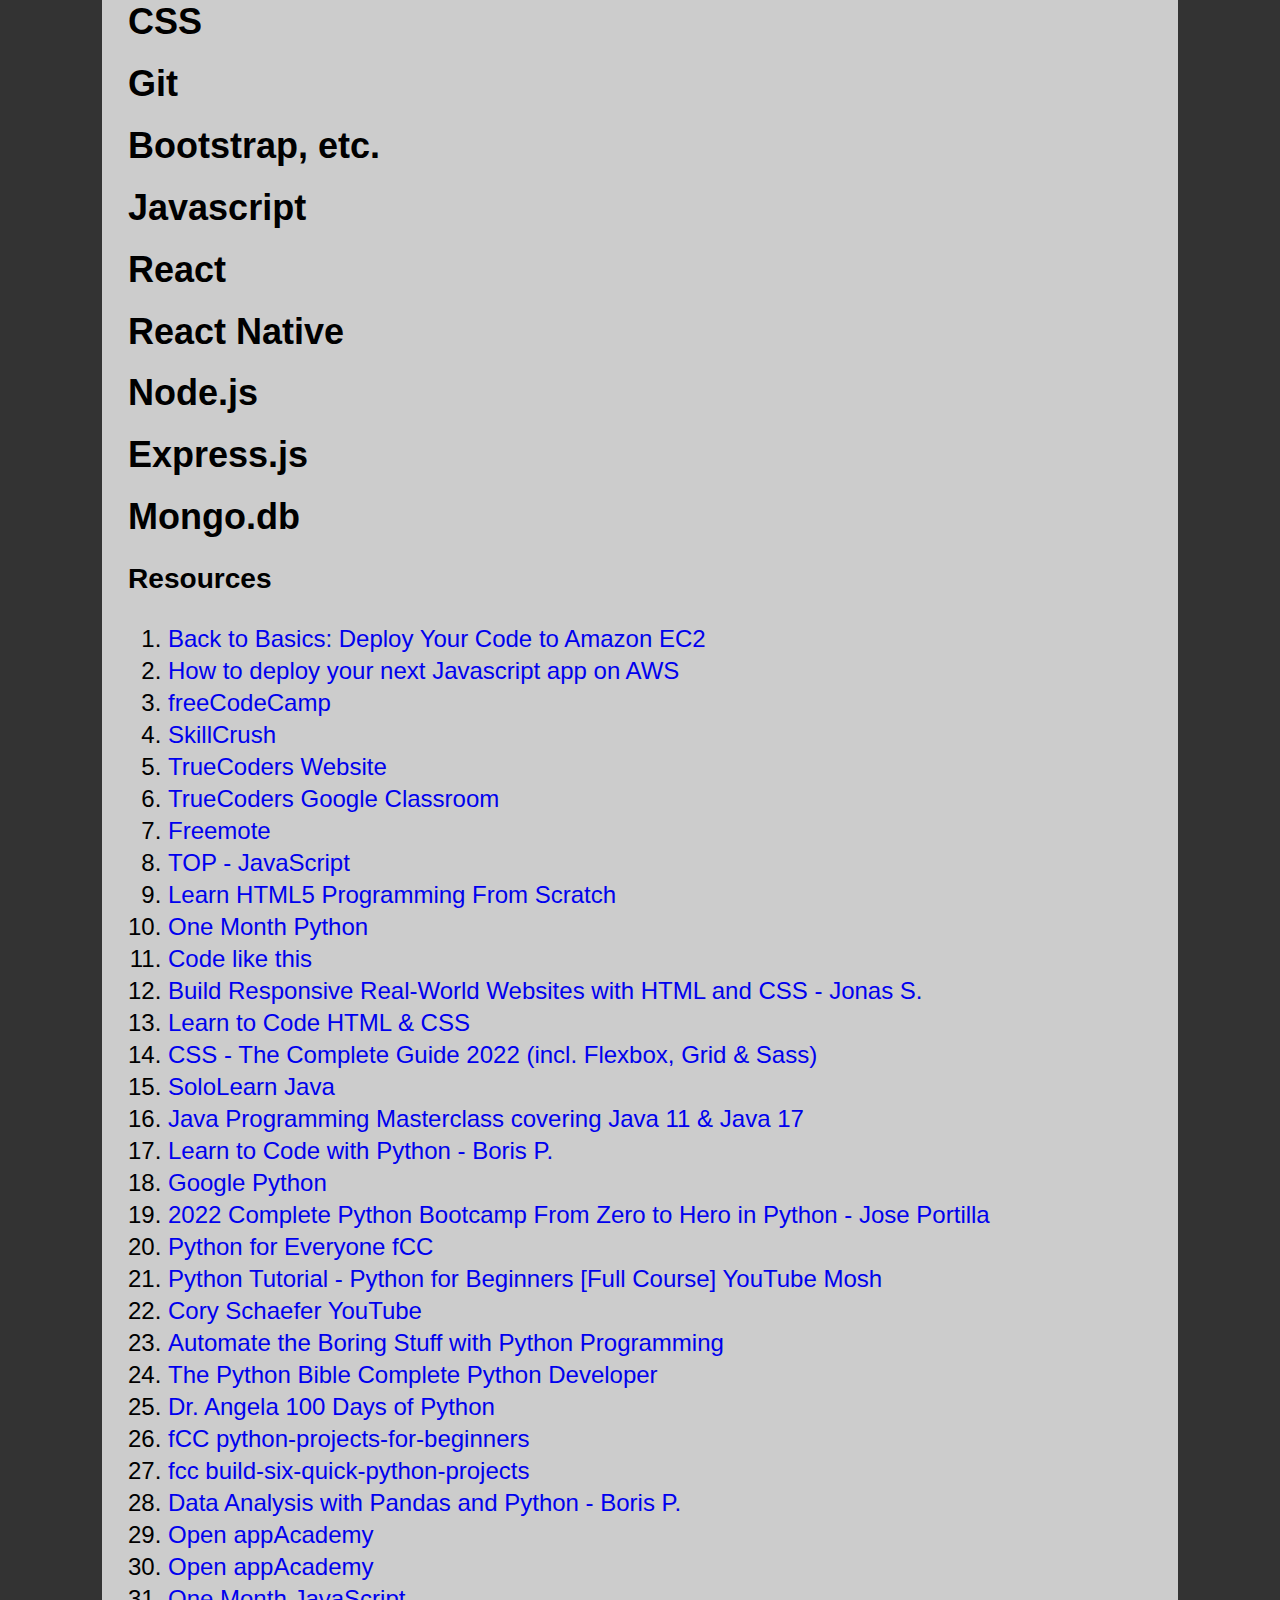
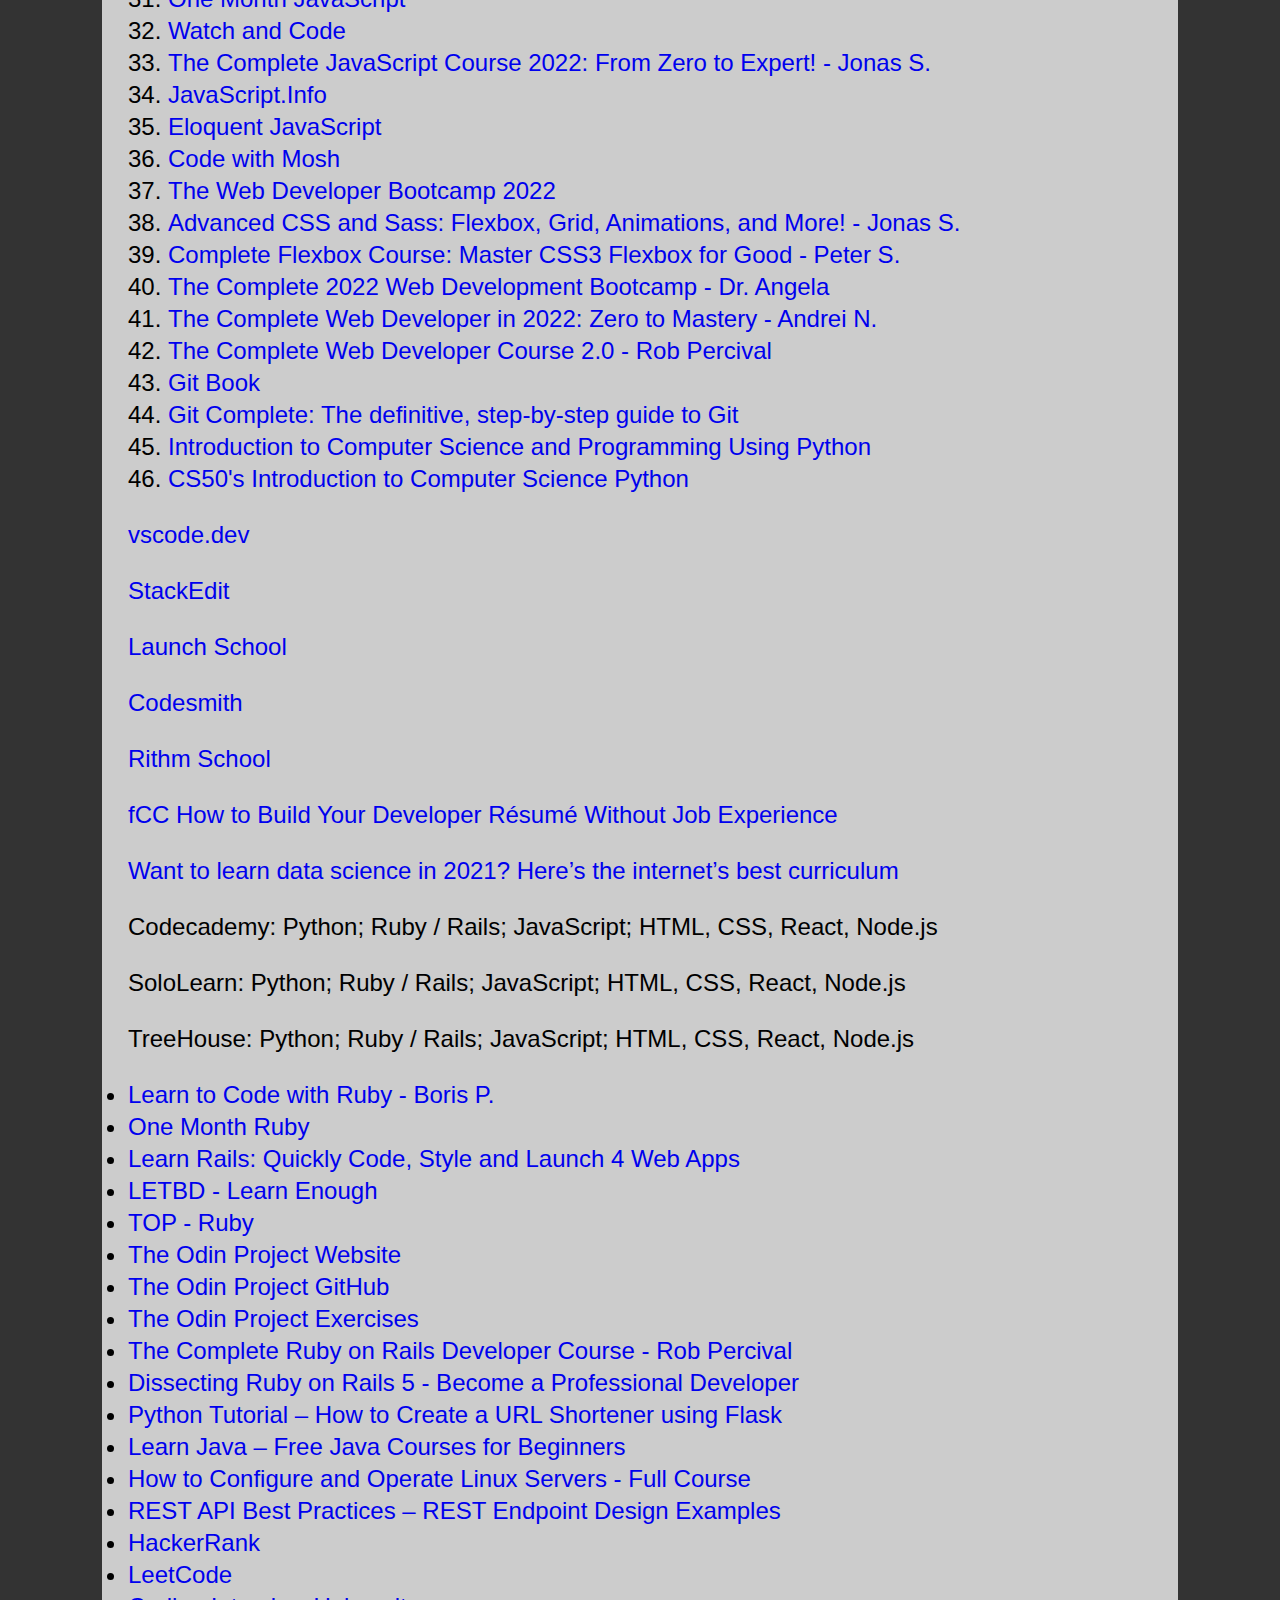
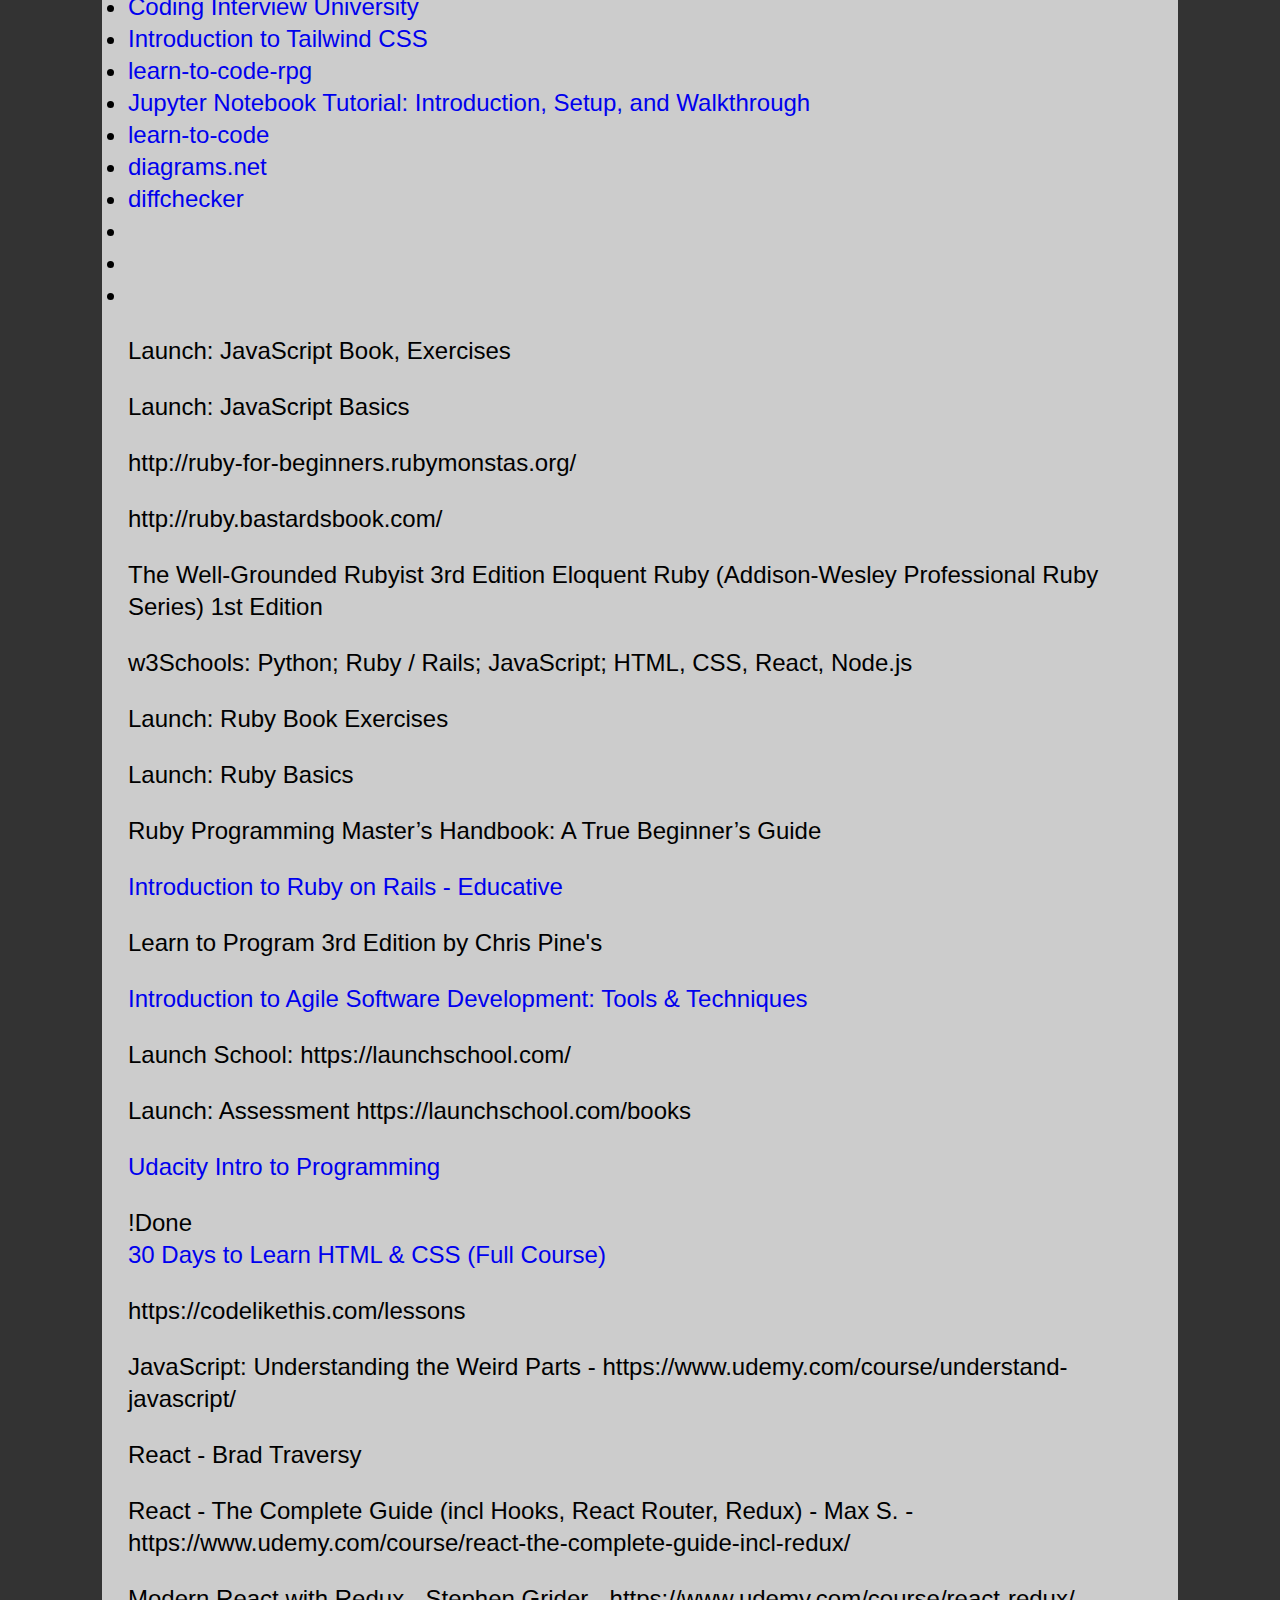
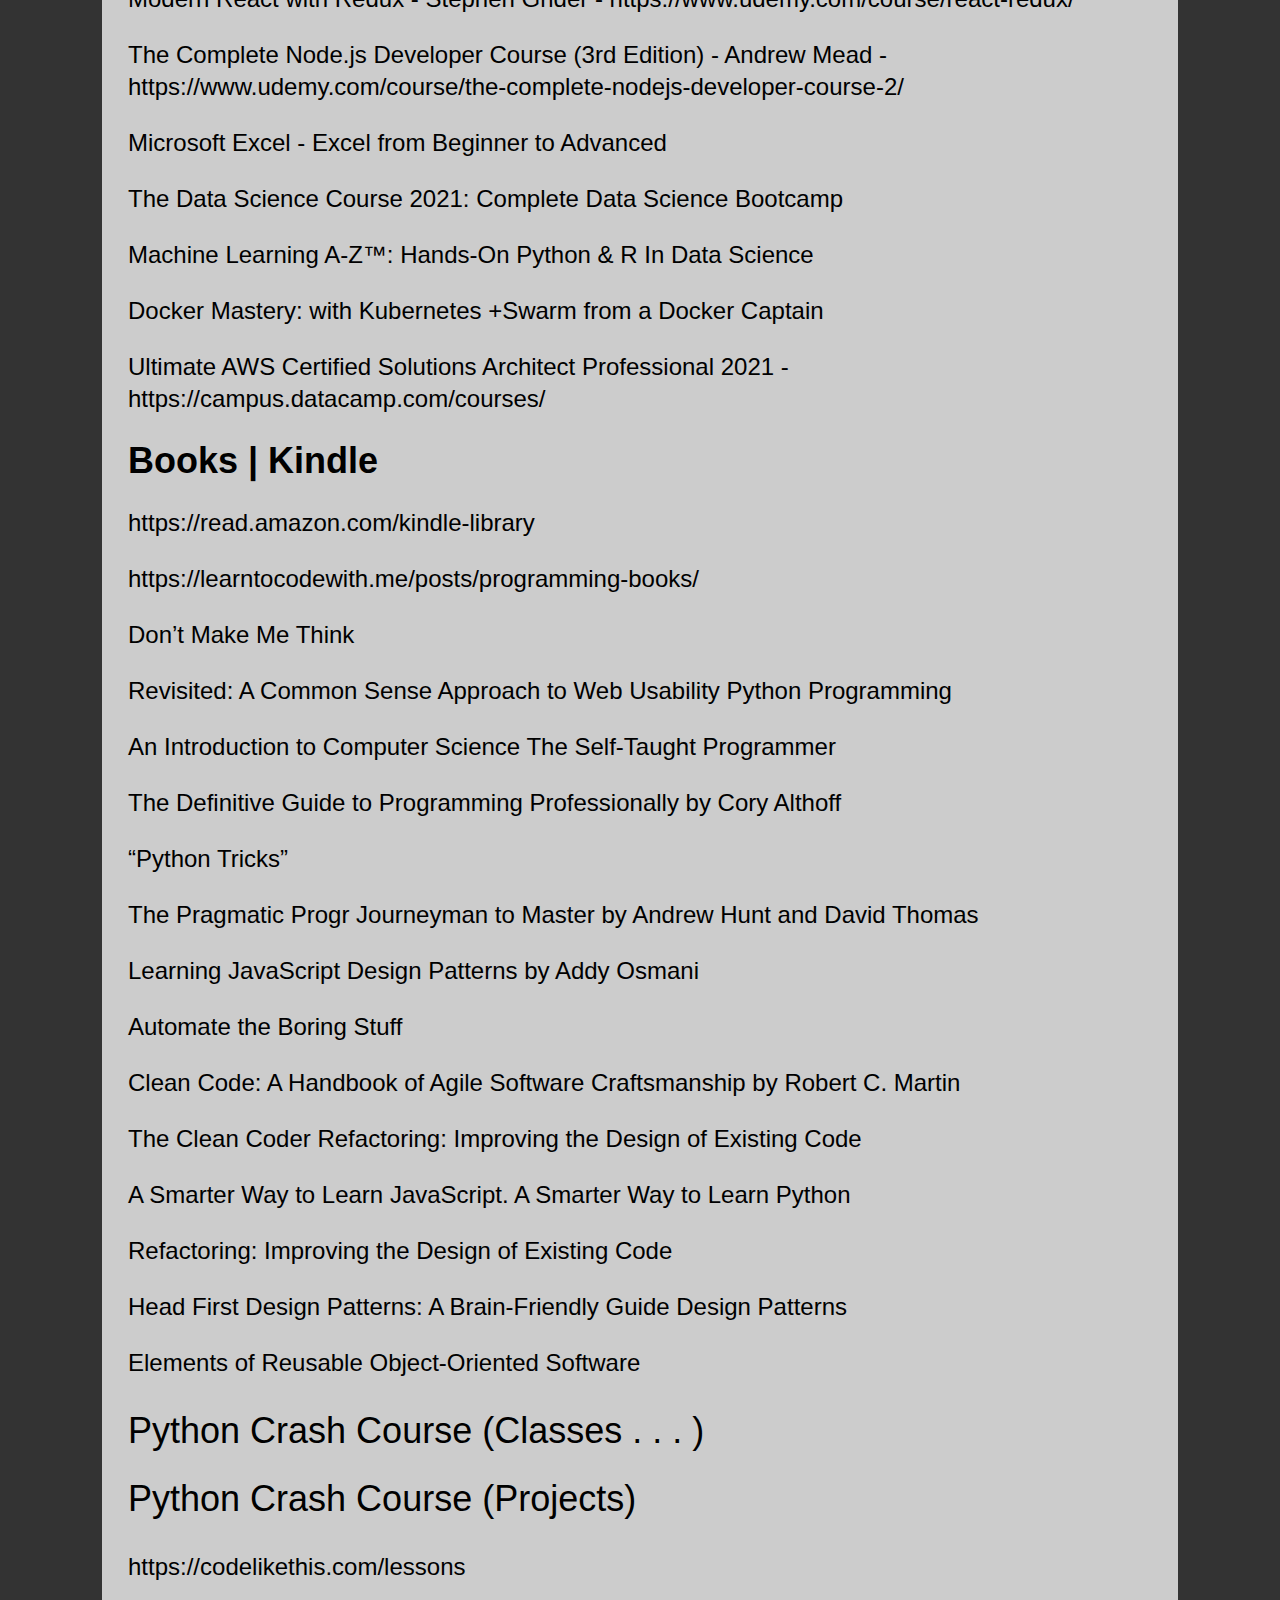
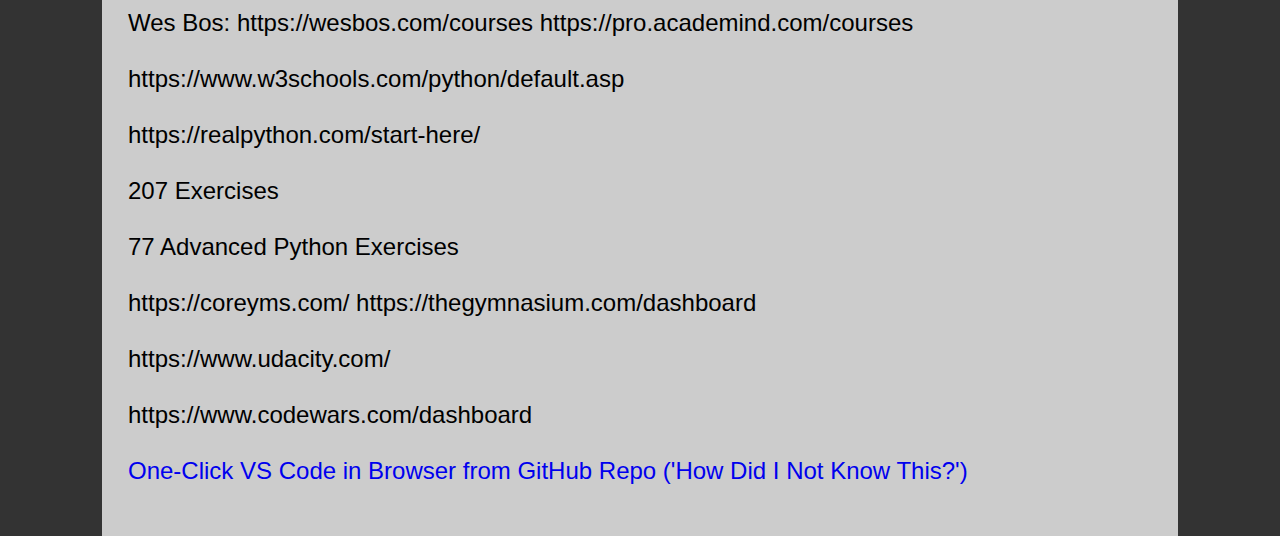
<file: resources.html>
<!DOCTYPE html>

<html lang="en">

<head>
        <meta charset="UTF-8">
        <meta http-equiv="X-UA-Compatible" content="IE=edge">
        <meta name="viewport" content="width=device-width, initial-scale=1.0">
        <title>Resources</title>
        <link rel="stylesheet" href="../css/normalize.css" />
        <link rel="stylesheet" href="../css/style.css" />
</head>

<body>
        <div class="wrap">
                <nav>
                        <ul>
                                <li><a href="index.html" target="_blank">Home</a></li>
                                <li><a href="sql.html" target="_blank">SQL</a></li>
                                <li><a href="https://frontendmasters.com/courses/javascript-hard-parts/"
                                                target="_blank">JavaScript: The Hard Parts</a></li>
                                <li><a href="https://www.hackerrank.com/skills-verification/problem_solving_basic"
                                                target="_blank">Problem Solving (Basic) Skills Certification Test</a>
                                </li>
                                <li><a href="https://www.codewars.com/" target="_blank">codewars</a></li>
                                <li><a href="https://www.theodinproject.com/">The Odin Project Website</a></li>
                                <li><a href="https://www.freecodecamp.org/">freeCodeCamp</a></li>
                                <li><a href="https://github.com/ossu/computer-science" target="_blank">Computer
                                                Science</a></li>
                                <li><a href="https://pythontutor.com/visualize.html#mode=edit"
                                                target="_blank">Programming Tutor</a></li>
                        </ul>
                </nav>
                <h1>Resources</h1>
                <nav id=" lapp">
                        <ul>
                                <li><a href="#python">Python</a></li>
                                <li><a href="#postgres">PostgreSQL</a></li>
                                <li><a href="#linux">Linux Admin</a></li>
                                <li><a href="#algo">Algorithms</a></li>
                                <li><a href="#apis">RESTfulAPIs</a></li>
                                <li><a href="#aws">AWS, etc.</a></li>
                                <li><a href="#misc">MISC</a></li>
                                <li><a href="#math">Math</a></li>
                                <li><a href="#html">HTML</a></li>
                                <li><a href="#css">CSS</a></li>
                                <li><a href="#git">Git</a></li>
                                <li><a href="#bootstrap">Bootstrap, etc.</a></li>
                                <li><a href="#js">Javascript</a></li>
                                <li><a href="#react">React</a></li>
                                <li><a href="#react-native">React Native</a></li>
                                <li><a href="#node">Node.js</a></li>
                                <li><a href="#express">Express.js</a></li>
                                <li><a href="#mongo">Mongo.db</a></li>

                        </ul>
                </nav>
                <div id="python">
                        <h2>Python</h2>
                        <ol>

                                <li><a href=" https://www.udemy.com/course/complete-python-bootcamp/"
                                                target="_blank">2022 Complete
                                                Python Bootcamp From Zero to Hero in Python</a></li>
                                <li><a href=" https://developers.google.com/edu/python/" target="_blank">Google's Python
                                                Class</a></li>
                                <li><a href=" https://www.youtube.com/watch?v=_uQrJ0TkZlc" target="_blank">Python
                                                Tutorial - Python for
                                                Beginners [Full Course]</a></li>
                                <li><a href=" https://www.coursera.org/specializations/python?ranMID=40328&ranEAID=jU79Zysihs4&ranSiteID=jU79Zysihs4-NcM4jo3.MsnVMQ94h0T67g&siteID=jU79Zysihs4-NcM4jo3.MsnVMQ94h0T67g&utm_content=10&utm_medium=partners&utm_source=linkshare&utm_campaign=jU79Zysihs4"
                                                target="_blank">Python for Everybody</a></li>
                                <li><a href=" https://www.amazon.com/dp/0321884914?tag=hackr-20&geniuslink=true"
                                                target="_blank">Learn
                                                Python the Hard Way</a></li>
                        </ol>
                        <ul>
                                <li><a href="https://www.udemy.com/course/learn-to-code-with-python/"
                                                target="_blank">Learn to Code with
                                                Python</a></li>
                                <li><a href=" https://www.coursera.org/learn/learn-to-program/home/welcome"
                                                target="_blank">Learn to
                                                Program: The Fundamentals</a></li>
                                <li><a href="https://www.dropbox.com/s/i7at97664fasb3m/practical-programming-third-edition_P1.0.epub?dl=0"
                                                target="_blank">Practical Programmng: An Introduction to Computer
                                                Science Using Python</a></li>
                        </ul>
                        <p><a href=" https://onemonth.com/dashboard" target="_blank">One Month Dashboard</a></p>
                        <p><a href=" https://courses.linuxtrainingacademy.com/" target="_blank">Jason Cannon Python</a>
                        </p>
                        <p><a href=" https://www.freecodecamp.org/news/learn-data-structures-flask-api-python/"
                                        target="_blank">Learn Data Structures by Building a Flask API with Python</a>
                        </p>
                        <p><a href="https://www.youtube.com/watch?v=F8DqiV_esnE - Routing in Flask and Python (super simple!)">Routing
                                        in Flask and Python (super simple!)
                                </a></p>
                        <p><a href="https://www-freecodecamp-org.cdn.ampproject.org/c/s/www.freecodecamp.org/news/python-projects-for-beginners/amp/"
                                        target="_blank>25 Python Projects for Beginners – Easy Ideas to Get Started Coding Python</a></p>
            <p><a href=" https://youtube.com/playlist?list=PLDyQo7g0_nsULCDha3lv7rw2t6AnhNTHV" target=" _blank">Watch
                                        "Python Tutorials For Beginners" on YouTube</a></p>
                        <p><a href="https://youtu.be/MikphENIrOo" target="_blank">Watch "Object Oriented Programming
                                        (OOP) in
                                        Python" on YouTube</a></p>
                        <p><a href="https://www.freecodecamp.org/news/learn-python-free-python-courses-for-beginners/"
                                        target="_blank">Learn
                                        Python
                                        – Free Python Courses for Beginners</a></p>
                        <p><a href="https://coreyms.com/" target="_blank">CoreyMS</a></p>
                        <p><a href="https://youtu.be/JJmcL1N2KQs" target="_blank">Watch "Python Crash Course For
                                        Beginners" on YouTube -
                                        Brad T.</a>
                        </p>
                        <p><a href="https://www.youtube.com/watch?v=LzYNWme1W6Q">Python Full Course</a></p>
                        <p><a href="https://www.youtube.com/watch?v=fqMOX6JJhGo" target="_blank">Docker Tutorial for
                                        Beginners - A Full
                                        DevOps
                                        Course on How to Run Applications in Containers</a></p>

                        <p><a href="https://www.youtube.com/watch?v=F5mRW0jo-U4" target="_blank">Python Django Web
                                        Framework - Full
                                        Course for
                                        Beginners</a></p>
                        <p><a href="https://www.udemy.com/course/python-and-django-full-stack-web-developer-bootcamp/"
                                        target="_blank">Python and Django
                                        Full Stack Web Developer Bootcamp</a></p>
                        <p><a href="https://blog.miguelgrinberg.com/post/the-flask-mega-tutorial-part-i-hello-world"
                                        target="_blank">The Flask Mega Tutorial</a></p>
                        <p><a href="https://tutorial.djangogirls.org/en/index.html" target="_blank">Django Girls
                                        Tutorial</a></p>
                </div>
                <div id="postgres">
                        <li><a href="sql.html" target="_blank">SQL</a></li>

                </div>
                <div id="linux">
                        <h2>Linux Admin</h2>
                        <ol>
                                <li><a href="https://www.udemy.com/course/linux-command-line-volume1/">Linux Command
                                                Line Basics</a>
                                </li>
                                <li><a href="https://www.edx.org/course/introduction-to-linux"> Introduction to
                                                Linux</a></li>
                        </ol>
                        <p><a href="https://learnpythonthehardway.org/book/appendixa.html">Appendix A: Command Line
                                        Crash Course</a>
                        </p>
                        <p> <a href="https://www.freecodecamp.org/news/linux-server-course-system-configuration-and-operation/">How
                                        to Configure and Operate Linux Servers - Full Course</a></p>
                        <p> <a href="https://www.freecodecamp.org/news/how-to-run-linux-apps-on-windows-10-11-using-wsl/">How
                                        to Run
                                        Linux Apps on Windows 10 and 11 Using WSL</a></p>
                </div>
                <div id="algo">
                        <h2>Algorithms</h2>
                        <ol>
                                <li><a href="https://www.geeksforgeeks.org/fundamentals-of-algorithms/">Geeks for Geeks
                                                Algorithms</a>
                                </li>
                                <li><a href="https://www.codingninjas.com/courses/python-data-structures-and-algorithms?referralCode=GMFKV&isAffiliate=true&utm_source=Hackr&utm_medium=affiliate&utm_campaign=CampusTeam">Basics
                                                of Python with Data Structures and Algorithms</a></li>
                        </ol>
                        <p><a href="https://visualgo.net/en">visualising data structures and algorithms through
                                        animation</a></p>
                </div>
                <div id="apis">
                        <h2>RESTfulAPIs</h2>
                        <ol>
                                <li><a href="https://www.udemy.com/course/rest-api-flask-and-python/">REST APIs with
                                                Flask and
                                                Python</a></li>
                                <li><a href="https://www.youtube.com/watch?v=GN6ICac3OXY">FastAPI Tutorial - Building
                                                RESTful APIs with
                                                Python</a></li>
                        </ol>
                </div>
                <div id="misc">
                        <h2>MISC</h2>
                        <ul>
                                <li><a href="https://css-tricks.com/" target="_blank">CSS Tricks</a></li>
                                <li><a href="https://jigsaw.w3.org/css-validator/" target="_blank">CSS Validator</a>
                                </li>
                                <li><a href="https://validator.w3.org/" target="_blank">HTML Validator</a></li>
                                <li><a href="https://developer.mozilla.org/en-US/" target="_blank">MDN Web Docs</a></li>
                                <li><a href="https://www.w3schools.com/" target="_blank">w3Schools</a></li>
                                <li><a href="https://flexboxfroggy.com/" target="_blank">FLEXBOX FROGGY</a></li>
                                <li><a href="https://www.freecodecamp.org/news/learn-javascript-free-js-courses-for-beginners/"
                                                target="_blank">Javascript</a>
                                </li>
                                <li><a href="https://teamtreehouse.com/library/operator-precedence-2"
                                                target="_blank">Treehouse Ruby</a>
                                </li>
                                <li><a href="https://www.freecodecamp.org/news/rust-in-replit/" target="_blank">fCC
                                                learn Rust in
                                                replit/</a></li>
                                <li><a href="https://manytricks.com/moom/" target="_blank">#</a></li>
                                <li><a href="https://developerquiz.org/" target="_blank">#</a></li>
                                <li><a href="http://necolas.github.io/normalize.css/" target="_blank">#</a></li>
                                <li><a href="https://developer.chrome.com/docs/devtools/" target="_blank">#</a></li>
                                <li><a href=" https://www-freecodecamp-org.cdn.ampproject.org/c/s/www.freecodecamp.org/news/teach-yourself-data-analytics-in-30-days/amp/"
                                                target="_blank">#</a></li>
                                <li><a href="https://code.tutsplus.com/courses/style-your-apps-with-the-tailwind-css-framework"
                                                target="_blank">#</a></li>
                                <li><a href="https://builtwith.com/" target="_blank">#</a></li>
                                <li><a href="https://app.datacamp.com/learn" target="_blank">#</a></li>
                                <li><a href="https://s3.amazonaws.com/one-month-rails-production/assets/images/000/000/247/original/tongues.png?1427846224"
                                                target="_blank">#</a></li>
                                <li><a href="https://visualstudiomagazine.com/articles/2021/08/31/github-vs-code.aspx?m=2"
                                                target="_blank">#</a></li>
                                <li><a href="https://www.freecodecamp.org/news/23-free-websites-to-learn-javascript/"
                                                target="_blank">#</a></li>
                                <li><a href="https://www.freecodecamp.org/news/azure-data-fundamentals-certification-dp-900-pass-the-exam-with-this-free-4-5-hour-course/"
                                                target="_blank">#</a></li>
                                <li><a href="#"
                                                target="_blank">https://www.freecodecamp.org/news/teach-yourself-data-analytics-in-30-days/</a>
                                </li>
                                <li><a href="#"
                                                target="_blank">https://www.freecodecamp.org/news/devops-engineering-course-for-beginners/</a>
                                </li>
                                <li><a href="#"
                                                target="_blank">https://www.freecodecamp.org/news/watch-a-cornell-university-database-course-for-free/</a>
                                </li>
                                <li><a href="#"
                                                target="_blank">https://www.freecodecamp.org/news/aws-certified-cloud-practitioner-certification-study-course-pass-the-exam/</a>
                                </li>
                                <li><a href="#"
                                                target="_blank">https://www-freecodecamp-org.cdn.ampproject.org/c/s/www.freecodecamp.org/news/learn-the-basics-of-amazon-web-services/amp/</a>
                                </li>
                                <li><a href="https://www.frontendmentor.io/" target="_blank">#</a></li>
                                <li><a href="https://devchallenges.io/" target="_blank">#</a></li>
                                <li><a href="https://www.rithmschool.com/courses?utm_source=social_media&utm_medium=post&utm_campaign=social_media"
                                                target="_blank">#</a></li>
                                <li><a href="https://blog.webdevsimplified.com/2021-12/box-model/" target="_blank">#</a>
                                </li>
                                <li><a href="https://github.com/jamesqquick/Build-A-Quiz-App-With-HTML-CSS-and-JavaScript"
                                                target="_blank">#</a></li>
                                <li><a href="https://youtube.com/playlist?list=PLE7E8B7F4856C9B19 " " target="
                                                _blank">"Java Video
                                                Tutorial" on YouTube</a></li>
                                <li><a href="https://www.freecodecamp.org/news/linked-lists-in-technical-interviews/"
                                                target="_blank">#</a></li>
                                <li><a href="https://www-freecodecamp-org.cdn.ampproject.org/c/s/www.freecodecamp.org/news/what-is-binary-search/amp/"
                                                target="_blank">#</a></li>
                                <li><a href="https://www.w3schools.com/howto/howto_website_create_portfolio.asp"
                                                target="_blank">#</a>
                                </li>
                                <li><a href=" https://www-freecodecamp-org.cdn.ampproject.org/c/s/www.freecodecamp.org/news/gitops-principles-kubernetes-workflow/amp/"
                                                target="_blank">#</a></li>
                                <li><a href="https://www.youtube.com/watch?v=w8QHoVam1-I" target="_blank">VS Code
                                                Debug</a></li>

                                <li><a href="https://www.bigocheatsheet.com/" target="_blank">#</a></li>
                                <li><a href="https://www.youtube.com/watch?v=pTFZFxd4hOI" target="_blank">#</a></li>
                                <li><a href="https://www.freecodecamp.org/news/learn-python-free-python-courses-for-beginners/?s=03"
                                                target="_blank">#</a></li>
                                <li><a href="https://www.freecodecamp.org/news/how-to-interact-with-web-services-using-python/?s=03"
                                                target="_blank">#</a></li>
                                <li><a href="https://www.freecodecamp.org/news/javascript-classes-how-they-work-with-use-case/"
                                                target="_blank">#</a></li>
                                <li><a href="https://www.geeksforgeeks.org/fundamentals-of-algorithms/"
                                                target="_blank">#</a></li>
                                <li><a href="https://www.codingninjas.com/courses/python-data-structures-and-algorithms"
                                                target="_blank">#</a></li>
                                <li><a href="https://www.freecodecamp.org/news/html-crash-course/" target="_blank">#</a>
                                </li>
                                <li><a href="https://www.freecodecamp.org/news/graph-algorithms-for-technical-interviews/"
                                                target="_blank">#</a></li>
                                <li><a href="https://youtu.be/ldYcgPKEZC8" target="_blank">#</a></li>
                                <li><a href="https://www.freecodecamp.org/news/responsive-web-design-certification-redesigned/"
                                                target="_blank">#</a></li>
                                <li><a href="https://youtu.be/0sOvCWFmrtA" target="_blank">#</a></li>
                                <li><a href="https://www.freecodecamp.org/learn/2022/responsive-web-design/?s=09"
                                                target="_blank">#</a>
                                </li>
                                <li><a href="https://www.freecodecamp.org/news/solve-coding-interview-backtracking-problem/?s=03"
                                                target="_blank">#</a></li>
                                <li><a href="https://runestone.academy/runestone/books/published/pythonds/index.html"
                                                target="_blank">#</a></li>
                                <li><a href="https://www.freecodecamp.org/news/use-pyspark-for-data-processing-and-machine-learning/?s=03"
                                                target="_blank">#</a></li>
                                <li><a href="https://www.freecodecamp.org/news/10-css-tricks-for-your-next-coding-project/?s=03"
                                                target="_blank">#</a></li>
                                <li><a href="https://t.co/EWsRRMfPzn?ssr=true" target="_blank">#</a></li>
                                <li><a href="https://blog.webdevsimplified.com/" target="_blank">#</a></li>
                                <li><a href="https://www-freecodecamp-org.cdn.ampproject.org/c/s/www.freecodecamp.org/news/full-javascript-course-for-beginners/amp/"
                                                target="_blank">#</a></li>
                                <li><a href="https://www.freecodecamp.org/news/learn-react-js-in-this-free-7-hour-course/"
                                                target="_blank">#</a></li>
                                <li><a href="https://www.freecodecamp.org/news/what-is-the-c-programming-language-beginner-tutorial/"
                                                target="_blank">#</a></li>
                                <li><a href="https://www.freecodecamp.org/news/get-ready-to-pass-cissp-exam/"
                                                target="_blank">#</a></li>
                                <li><a href="https://www.freecodecamp.org/news/how-git-branches-work/"
                                                target="_blank">#</a></li>
                                <li><a href="https://www.freecodecamp.org/news/learn-css-flexbox/" target="_blank">#</a>
                                </li>
                                <li><a href="https://www-freecodecamp-org.cdn.ampproject.org/c/s/www.freecodecamp.org/news/django-project-create-a-digital-resume-using-django-and-python/amp/"
                                                target="_blank">#</a></li>
                                <li><a href="https://www.freecodecamp.org/news/backend-web-development-with-python-full-course/"
                                                target="_blank">#</a></li>
                                <li><a href="https://www.freecodecamp.org/news/full-javascript-course-for-beginners/"
                                                target="_blank">#</a></li>
                                <li><a href="http://gridbyexample.com/" target="_blank">#</a></li>
                                <li><a href="https://www.google.com/search?q=create+a+math+quiz+with+python&oq=create+a+&aqs=chrome.1.69i57j35i39l2j0i433i512j0i512j0i433i512j0i512l2j0i433i512j0i271.5546j0j8&client=tablet-android-google&sourceid=chrome-mobile&ie=UTF-8#kpvalbx=_QrzGYcKYGoH49APY0qeoDw18"
                                                target="_blank">#</a></li>
                                <li><a href="https://www.freecodecamp.org/news/python-projects-for-beginners/"
                                                target="_blank">#</a>
                                </li>
                                <li><a href="https://www.freecodecamp.org/news/django-project-create-a-digital-resume-using-django-and-python/"
                                                target="_blank">#</a></li>
                                <li><a href=https://www.freecodecamp.org/news/build-six-quick-python-projects/"
                                                target="_blank">#</a>
                                </li>
                                <li><a href="https://www.freecodecamp.org/news/create-a-mern-stack-app-with-a-serverless-backend/"
                                                target="_blank">#</a></li>
                                <li><a href="https://www.udemy.com/course/datascience/" target="_blank">#</a></li>
                                <li><a href="https://www.freecodecamp.org/news/if-you-want-to-learn-data-science-take-a-few-of-these-statistics-classes-9bbabab098b9/#.p7pac546r"
                                                target="_blank">If you want to learn Data Science, take a few of these
                                                statistics classes</a>
                                </li>
                                <li><a href="https://www.freecodecamp.org/news/if-you-want-to-learn-data-science-start-with-one-of-these-programming-classes-fb694ffe780c/#.42hhzxopw"
                                                target="_blank">#</a></li>
                                <li><a href="https://youtube.com/playlist?list=PLDyQo7g0_nsULCDha3lv7rw2t6AnhNTHV"
                                                target="_blank">#</a>
                                </li>
                                <li><a href="https://youtu.be/Z1Yd7upQsXY" target="_blank">#</a></li>
                                <li><a href="https://www.freecodecamp.org/news/full-bootstrap-5-tutorial-for-beginners/"
                                                target="_blank">#</a></li>
                                <li><a href="https://www-freecodecamp-org.cdn.ampproject.org/c/s/www.freecodecamp.org/news/python-code-examples-sample-script-coding-tutorial-for-beginners/amp/"
                                                target="_blank">#</a></li>
                                <li><a href="https://www-freecodecamp-org.cdn.ampproject.org/c/s/www.freecodecamp.org/news/learn-algorithms-and-data-structures-in-python/amp/"
                                                target="_blank">#</a></li>
                                <li><a href="https://www-freecodecamp-org.cdn.ampproject.org/c/s/www.freecodecamp.org/news/learn-how-to-deploy-12-apps-to-aws-azure-google-cloud/amp/"
                                                target="_blank">#</a></li>
                                <li><a href="https://teamtreehouse.com/library/http-basics" target="_blank">HTTP</a>
                                </li>
                                <li><a href="https://realpython.com/" target="_blank">Real Python</a></li>
                                <li><a href="https://www.kaggle.com/" target="_blank">Kaggle</a></li>
                                <li><a href="https://talkpython.fm/" target="_blank">TalkPython Podcast</a></li>
                                <li><a href="#" target="_blank">#</a></li>
                                <li><a href="#" target="_blank">#</a></li>
                        </ul>
                </div>
                <div id="math">
                        <h2>Math</h2>
                        <ul>
                                <li><a href="https://github.com/jasmcaus/ai-math-roadmap" target="_blank">Math</a></li>
                                <li><a href="https://www.ixl.com/math/calculus" target="_blank">IXL</a></li>
                                <li><a href="https://www.bigideasmathvideos.com/" target="_blank">Big Math Videos</a>
                                </li>
                                <li><a href="https://youtube.com/playlist?list=PL4C9296DF81B9EF13"
                                                target="_blank">Professor
                                                Leonard</a></li>
                                <li><a href="https://www.freecodecamp.org/news/precalculus-learn-college-math-prerequisites-with-this-free-5-hour-course/"
                                                target="_blank">#</a></li>
                                <li><a href="https://www.freecodecamp.org/news/tag/statistics/" target="_blank">#</a>
                                </li>
                                <li><a href="https://www.freecodecamp.org/news/introduction-to-computer-programming-and-computer-science-course/"
                                                target="_blank">#</a></li>
                                <li><a href="https://t.brilliant.org/e/c/[base64]/6f8cef92b5becc381ba5dbaffba3862509575a3885ae9a46e21ecd995106c57c"
                                                target="_blank">#</a></li>
                        </ul>
                        <img src="../img/emmet-sample.jpg" alt="Emmet sample" width="500">
                </div>
                <div id="html">
                        <h2>HTML</h2>
                </div>
                <div id="css">
                        <h2>CSS</h2>
                </div>
                <div id="git">
                        <h2>Git</h2>
                </div>
                <div id="boostrap">
                        <h2>Bootstrap, etc.</h2>
                </div>
                <div id="javascript">
                        <h2>Javascript</h2>
                </div>
                <div id="react">
                        <h2>React</h2>
                </div>
                <div id="react-native">
                        <h2>React Native</h2>
                </div>
                <div id="node">
                        <h2> Node.js</h2>
                </div>
                <div id="express">
                        <h2>Express.js</h2>
                </div>
                <div id="mongo">
                        <h2>Mongo.db</h2>
                </div>
                <h3>Resources</h3>
                <div class="plan">
                        <ol>
                                <li><a href="https://www.youtube.com/watch?v=_EUZss7ZAS8">Back to Basics: Deploy Your
                                                Code to Amazon EC2</a></li>
                                <li><a href="https://www.linkedin.com/pulse/how-deploy-your-next-javascript-app-aws-tu-vo/">How
                                                to deploy your next Javascript app on AWS</a></li>
                                <li><a href="https://www.freecodecamp.org/">freeCodeCamp</a></li>
                                <li><a href="https://learn.skillcrush.com/sign-in/">SkillCrush</a></li>
                                <li><a href="https://truecoders.io/course/web-development">TrueCoders Website</a></li>
                                <li><a href="https://classroom.google.com/u/0/h">TrueCoders Google Classroom</a></li>
                                <li><a href="https://www.freemote.com/">Freemote</a></li>
                                <li><a href="https://www.theodinproject.com/">TOP - JavaScript</a></li>
                                <li><a href="https://www.udemy.com/course/learn-html5-programming-from-scratch/">Learn
                                                HTML5
                                                Programming From
                                                Scratch </a></li>
                                <li><a href="https://onemonth.com/dashboard">One Month Python</a></li>
                                <li><a href="https://codelikethis.com/lessons">Code like this</a></li>
                                <li> <a href="https://www.udemy.com/course/design-and-develop-a-killer-website-with-html5-and-css3/">Build
                                                Responsive
                                                Real-World Websites with HTML and CSS - Jonas S.</a></li>
                                <li><a href="https://learn.shayhowe.com/">Learn to Code HTML & CSS</a> </li>
                                <li><a href="https://www.udemy.com/course/css-the-complete-guide-incl-flexbox-grid-sass/">CSS
                                                -
                                                The Complete
                                                Guide 2022 (incl. Flexbox, Grid & Sass)</a></li>
                                <li><a href="https://www.sololearn.com/learning/1068">SoloLearn Java</a></li>
                                <li><a href="https://www.udemy.com/course/java-the-complete-java-developer-course/">Java
                                                Programming
                                                Masterclass covering Java 11 & Java 17</a></li>

                                <li><a href="https://www.udemy.com/course/learn-to-code-with-python/">Learn to Code with
                                                Python
                                                - Boris
                                                P.</a></li>
                                <li><a href="https://developers.google.com/edu/python">Google Python</a></li>
                                <li><a href="https://www.udemy.com/course/complete-python-bootcamp/"> 2022 Complete
                                                Python
                                                Bootcamp From
                                                Zero to Hero
                                                in Python - Jose Portilla
                                        </a></li>
                                <li><a href="https://www.freecodecamp.org/learn/scientific-computing-with-python/">Python
                                                for
                                                Everyone
                                                fCC</a></li>
                                <li><a href="https://www.youtube.com/watch?v=_uQrJ0TkZlc">Python Tutorial -
                                                Python for Beginners [Full Course] YouTube Mosh</a></li>
                                <li><a href="https://www.youtube.com/watch?v=YYXdXT2l-Gg&list=PL-osiE80TeTskrapNbzXhwoFUiLCjGgY7">Cory
                                                Schaefer YouTube</a></li>
                                <li><a href="https://www.udemy.com/course/automate/">Automate the Boring Stuff with
                                                Python
                                                Programming</a>
                                </li>
                                <li><a href="#">The Python Bible Complete Python Developer</a></li>
                                <li><a href="#">Dr. Angela 100 Days of Python</a></li>
                                <li><a href="www.freecodecamp.org/news/python-projects-for-beginners/amp/">fCC
                                                python-projects-for-beginners</a></li>
                                <li><a href="https://www-freecodecamp-org.cdn.ampproject.org/c/s/www.freecodecamp.org/news/build-six-quick-python-projects/amp/">fcc
                                                build-six-quick-python-projects</a></li>

                                <li><a href="https://www.udemy.com/course/data-analysis-with-pandas/">Data Analysis with
                                                Pandas
                                                and Python -
                                                Boris P.</a></li>
                                <li><a href="https://open.appacademy.io/learn/full-stack-online/">Open appAcademy</a>
                                </li>
                                <li><a href="https://open.appacademy.io/learn/full-stack-online/welcome-to-coding/wait--what-am-i-doing-">Open
                                                appAcademy</a></li>
                                <li><a href="https://onemonth.com/dashboard">One Month JavaScript</a></li>
                                <li><a href="https://watchandcode.com/"> Watch and Code</a> </li>
                                <li><a href="https://www.udemy.com/course/the-complete-javascript-course/">The Complete
                                                JavaScript Course
                                                2022: From Zero to Expert! - Jonas S.</a> </li>
                                <li><a href="https://javascript.info/">JavaScript.Info</a></li>
                                <li><a href="https://eloquentjavascript.net/ ">Eloquent JavaScript</a> </li>
                                <li><a href="https://codewithmosh.com/">Code with Mosh</a></li>
                                <li> <a href="https://www.udemy.com/course/the-web-developer-bootcamp/">The Web
                                                Developer
                                                Bootcamp 2022</a>
                                </li>
                                <li><a href="https://www.udemy.com/course/advanced-css-and-sass/">Advanced CSS and Sass:
                                                Flexbox, Grid,
                                                Animations, and More! - Jonas S.</a></li>
                                <li><a href="https://www.udemy.com/course/flexbox-tutorial/">Complete Flexbox Course:
                                                Master
                                                CSS3
                                                Flexbox for Good - Peter S.</a></li>
                                <li><a href="https://www.udemy.com/course/the-complete-web-development-bootcamp/">The
                                                Complete
                                                2022 Web
                                                Development Bootcamp - Dr. Angela</a></li>
                                <li><a href="https://www.udemy.com/course/the-complete-web-developer-zero-to-mastery/">The
                                                Complete Web
                                                Developer in 2022: Zero to Mastery - Andrei N.</a></li>
                                <li><a href="https://www.udemy.com/course/the-complete-web-developer-course-2/">The
                                                Complete Web
                                                Developer
                                                Course 2.0 - Rob Percival</a></li>
                                <li><a href="https://git-scm.com/book/en/v2">Git Book</a></li>
                                <li><a href="https://www.udemy.com/course/git-complete/">Git Complete: The definitive,
                                                step-by-step
                                                guide to Git</a></li>
                                <li> <a href="https://www.edx.org/course/introduction-to-computer-science-and-programming-7">Introduction
                                                to Computer Science and Programming Using Python</a></li>
                                <li> <a href="https://www.edx.org/course/introduction-computer-science-harvardx-cs50x">
                                                CS50's Introduction to Computer Science Python</a></li>
                </div>
                <div>
                        <p><a href="https://vscode.dev/">vscode.dev</a></p>
                        <p><a href="https://stackedit.io/app#">StackEdit</a></p>
                        <p><a href="https://launchschool.com/">Launch School</a></p>
                        <p><a href="https://www.codesmith.io/">Codesmith</a></p>
                        <p><a href="https://www.rithmschool.com/">Rithm School</a></p>
                        <p><a href="https://www-freecodecamp-org.cdn.ampproject.org/c/s/www.freecodecamp.org/news/build-your-developer-resume-without-job-experience/amp/">fCC
                                        How to Build Your Developer Résumé Without Job Experience</a></p>
                        <p><a href="https://davidventuri.medium.com/not-a-real-degree-data-science-curriculum-2021-19ba9af2c1d4">Want
                                        to learn data science in 2021? Here’s the internet’s best curriculum</a></p>
                        <p>Codecademy: Python; Ruby / Rails; JavaScript; HTML, CSS, React, Node.js</p>
                        <p>SoloLearn: Python; Ruby / Rails; JavaScript; HTML, CSS, React, Node.js</p>
                        <p>TreeHouse: Python; Ruby / Rails; JavaScript; HTML, CSS, React, Node.js</p>
                        <li><a href="https://www.udemy.com/course/learn-to-code-with-ruby-lang">Learn to Code with Ruby
                                        - Boris
                                        P.</a></li>
                        <li><a href="https://onemonth.com/dashboard">One Month Ruby</a></li>
                        <li><a href="https://www.udemy.com/cart/subscribe/course/904076/">Learn Rails: Quickly Code,
                                        Style and Launch 4 Web Apps</a></li>
                        <li><a href=" https://www.learnenough.com/">LETBD - Learn Enough </a></li>
                        <li><a href="https://www.theodinproject.com/">TOP - Ruby</a></li>
                        <li><a href="https://www.theodinproject.com/">The Odin Project Website</a></li>
                        <li><a href="https://github.com/TheOdinProject">The Odin Project GitHub</a></li>
                        <li><a href="https://github.com/TheOdinProject/ruby-exercises">The Odin Project Exercises</a>
                        </li>
                        <li><a href=" https://www.udemy.com/course/the-complete-ruby-on-rails-developer-course/">The
                                        Complete Ruby on Rails Developer Course - Rob Percival </a></li>
                        <li><a href=" https://www.udemy.com/course/professional-rails-5-development-course/">Dissecting
                                        Ruby on Rails 5 - Become a Professional Developer</a></li>
                        <li><a href="https://www.freecodecamp.org/news/python-tutorial-how-to-create-a-url-shortener-using-flask/amp/"
                                        target="_blank">Python Tutorial – How to Create a URL Shortener using Flask</a>
                        </li>
                        <li><a href="https://www.freecodecamp.org/news/learn-java-free-java-courses-for-beginners/?s=03/"
                                        target="_blank">Learn Java – Free Java Courses for Beginners</a></li>
                        <li><a href="https://www-freecodecamp-org.cdn.ampproject.org/c/s/www.freecodecamp.org/news/linux-server-course-system-configuration-and-operation/amp/"
                                        target="_blank">How to Configure and Operate Linux Servers - Full Course</a>
                        </li>
                        <li><a href="https://www-freecodecamp-org.cdn.ampproject.org/c/s/www.freecodecamp.org/news/rest-api-best-practices-rest-endpoint-design-examples/amp/"
                                        target="_blank">REST API Best Practices – REST Endpoint Design Examples</a></li>
                        <li><a href="https://www.hackerrank.com/" target="_blank">HackerRank</a></li>
                        <li><a href="https://leetcode.com/" target="_blank">LeetCode</a></li>
                        <li><a href="https://github.com/jwasham/coding-interview-university" target="_blank">Coding
                                        Interview University</a></li>
                        <li><a href="https://code.tutsplus.com/courses/style-your-apps-with-the-tailwind-css-framework/lessons/introduction"
                                        target="_blank">Introduction to Tailwind CSS</a></li>
                        <li><a href="https://freecodecamp.itch.io/learn-to-code-rpg"
                                        target="_blank">learn-to-code-rpg</a></li>
                        <li><a href="https://www.youtube.com/watch?v=HW29067qVWk" target="_blank">Jupyter Notebook
                                        Tutorial: Introduction, Setup, and Walkthrough</a></li>
                        <li><a href="https://attachments.convertkitcdnn2.com/804423/e21364fb-51b9-4feb-90ea-3ddf9347a5d3/learn-to-code.pdf"
                                        target="_blank">learn-to-code</a></li>
                        <li><a href="https://www.diagrams.net/" target="_blank">diagrams.net</a></li>
                        <li><a href="https://www.diffchecker.com/#" target="_blank">diffchecker</a></li>
                        <li><a href="" target="_blank"></a></li>
                        <li><a href="" target="_blank"></a></li>
                        <li><a href="" target="_blank"></a></li>

                        <p>Launch: JavaScript Book, Exercises</p>
                        <p>Launch: JavaScript Basics</p>
                        <p>http://ruby-for-beginners.rubymonstas.org/</p>
                        <p>http://ruby.bastardsbook.com/</p>
                        <p>The Well-Grounded Rubyist 3rd Edition Eloquent Ruby (Addison-Wesley Professional Ruby Series)
                                1st
                                Edition
                        </p>
                        <p>w3Schools: Python; Ruby / Rails; JavaScript; HTML, CSS, React, Node.js</p>
                        <p>Launch: Ruby Book Exercises</p>
                        <p>Launch: Ruby Basics</p>
                        <p>Ruby Programming Master’s Handbook: A True Beginner’s Guide</p>
                        <p><a href="https://www.educative.io/courses/introduction-to-ruby-on-rails?affiliate_id=5073518643380224">Introduction
                                        to Ruby on Rails - Educative</a></p>
                        <p>Learn to Program 3rd Edition by Chris Pine's</p>
                        <p><a href="https://www.edx.org/course/introduction_to_agile_software_development?source=aw&awc=6798_1640373114_9dc8f4959cd0706d16f6ab70aafa45f1&utm_source=aw&utm_medium=affiliate_partner&utm_content=text-link&utm_term=631878_javarevisited">Introduction
                                        to Agile Software Development: Tools & Techniques</a></p>
                        <p>Launch School: https://launchschool.com/</p>
                        <p>Launch: Assessment https://launchschool.com/books</p>
                        </ol>
                </div>
                <p><a href="https://classroom.udacity.com/nanodegrees/nd000/dashboard/overview">Udacity Intro to
                                Programming</a>
                </p>
                <p>!Done<br><a href="https://www.youtube.com/playlist?list=PLgGbWId6zgaWZkPFI4Sc9QXDmmOWa1v5F">
                                30 Days to Learn HTML & CSS (Full Course) </a></p>
                <p>https://codelikethis.com/lessons</p>
                <p> JavaScript: Understanding the Weird Parts - https://www.udemy.com/course/understand-javascript/</p>
                <p>React - Brad Traversy</p>
                <p>React - The Complete Guide (incl Hooks, React Router, Redux) - Max S. -
                        https://www.udemy.com/course/react-the-complete-guide-incl-redux/</p>
                <p>Modern React with Redux - Stephen Grider - https://www.udemy.com/course/react-redux/</p>
                <p>The Complete Node.js Developer Course (3rd Edition) - Andrew Mead -
                        https://www.udemy.com/course/the-complete-nodejs-developer-course-2/</p>
                <p>Microsoft Excel - Excel from Beginner to Advanced</p>
                <p>The Data Science Course 2021: Complete Data Science Bootcamp</p>
                <p>Machine Learning A-Z™: Hands-On Python & R In Data Science</p>
                <p>Docker Mastery: with Kubernetes +Swarm from a Docker Captain</p>
                <p>Ultimate AWS Certified Solutions Architect Professional 2021 - https://campus.datacamp.com/courses/
                </p>
                <h2>Books | Kindle</h2>
                <p>https://read.amazon.com/kindle-library</p>
                <p>https://learntocodewith.me/posts/programming-books/</p>
                <p>Don’t Make Me Think</p>
                <p>Revisited: A Common Sense Approach to Web Usability Python Programming</p>
                <p>An Introduction to Computer Science The Self-Taught Programmer</p>
                <p>The Definitive Guide to Programming Professionally by Cory Althoff</p>
                <p>“Python Tricks”</p>
                <p>The Pragmatic Progr Journeyman to Master by Andrew Hunt and David Thomas</p>
                <p>Learning JavaScript Design Patterns by Addy Osmani</p>
                <p>Automate the Boring Stuff</p>
                <p>Clean Code: A Handbook of Agile Software Craftsmanship by Robert C. Martin</p>
                <p>The Clean Coder Refactoring: Improving the Design of Existing Code</p>
                <p>A Smarter Way to Learn JavaScript. A Smarter Way to Learn Python</p>
                <p>Refactoring: Improving the Design of Existing Code</p>
                <p>Head First Design Patterns: A Brain-Friendly Guide Design Patterns</p>
                <p>Elements of Reusable Object-Oriented Software</p>
                <p style="font-size: 36px;">Python Crash Course (Classes . . . )</p>
                <p style="font-size: 36px;">Python Crash Course (Projects)</p>
                <p>https://codelikethis.com/lessons</p>
                <p>Wes Bos: https://wesbos.com/courses https://pro.academind.com/courses</p>
                <p>https://www.w3schools.com/python/default.asp</p>
                <p>https://realpython.com/start-here/</p>
                <p>207 Exercises</p>
                <p>77 Advanced Python Exercises</p>
                <p>https://coreyms.com/ https://thegymnasium.com/dashboard</p>
                <p>https://www.udacity.com/ </p>
                <p> https://www.codewars.com/dashboard</p>
                <p>
                        <a href="https://visualstudiomagazine.com/articles/2021/08/31/github-vs-code.aspx?m=2">One-Click
                                VS Code
                                in
                                Browser from GitHub Repo ('How Did I Not Know This?')</a>
                </p>
        </div><!-- end  wrap -->
</body>

</html>
</file>
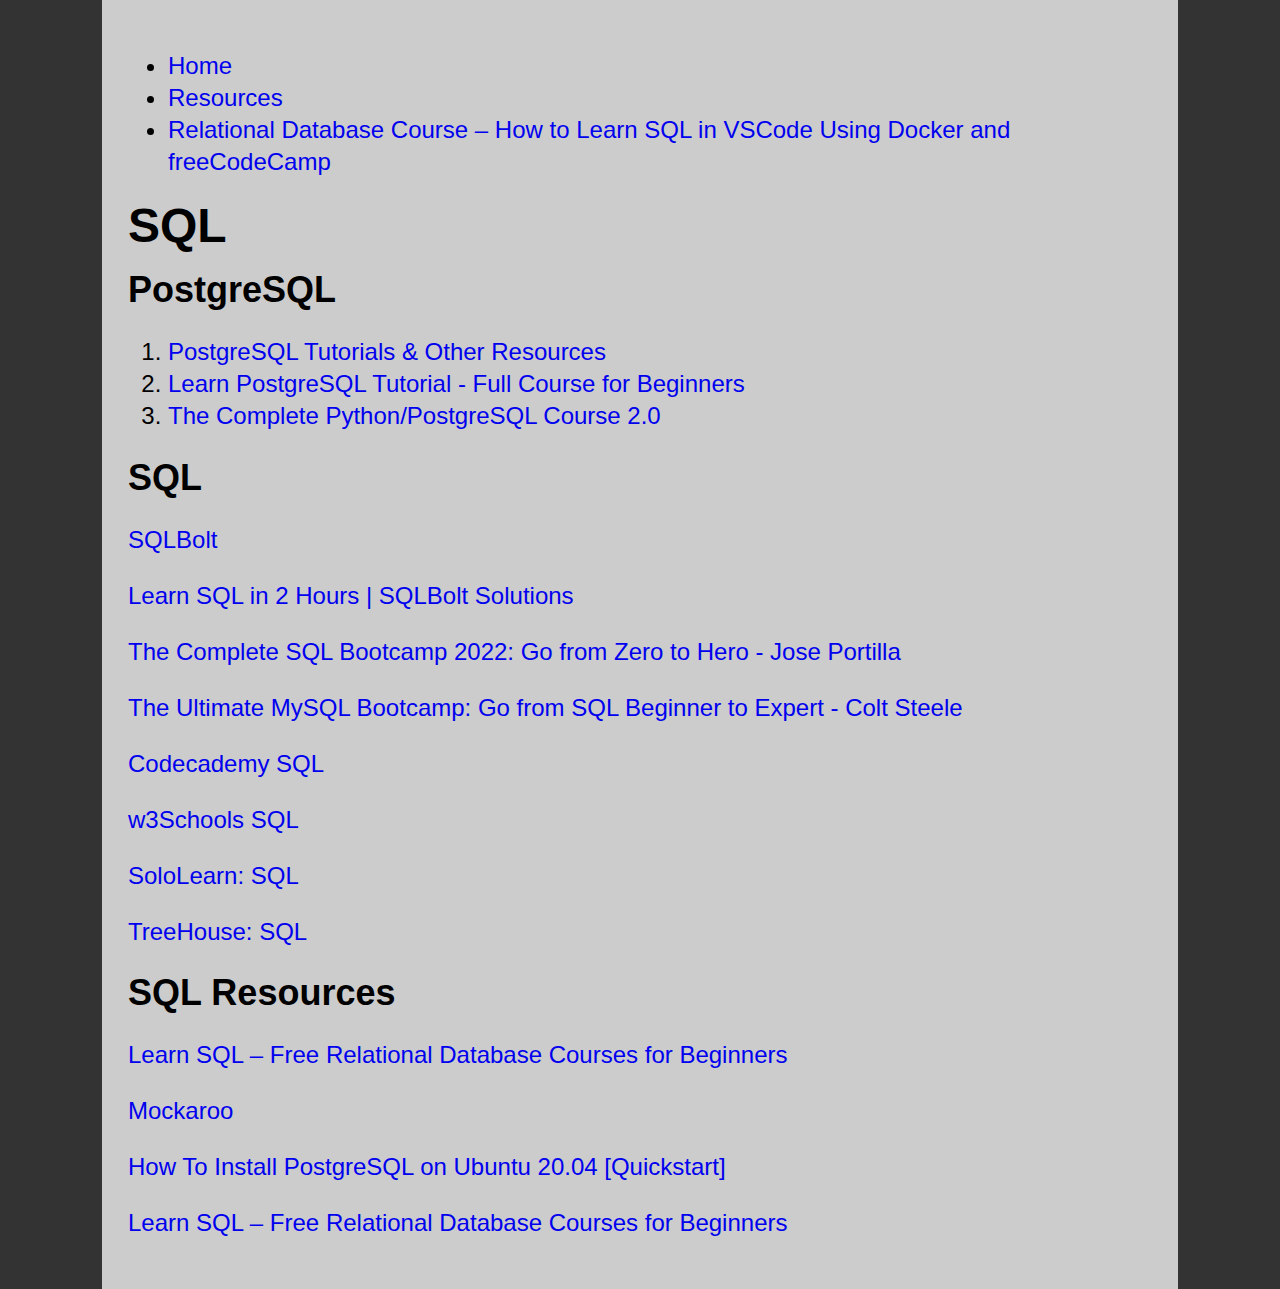
<file: sql.html>
<!DOCTYPE html>
<html lang="en">

<head>
        <meta charset="UTF-8">
        <meta http-equiv="X-UA-Compatible" content="IE=edge">
        <meta name="viewport" content="width=device-width, initial-scale=1.0">
        <title>SQL</title>
        <link rel="stylesheet" href="css/normalize.css" />
        <link rel="stylesheet" href="css/style.css" />
</head>

<body>
        <div class="wrap">
                <nav>
                        <ul>
                                <li><a href="index.html" target="_blank">Home</a></li>
                                <li><a href="resources.html" target="_blank">Resources</a></li>
                                <li><a href="https://www.freecodecamp.org/news/how-to-run-freecodecamps-relational-databases-curriculum-using-docker-vscode-and-coderoad/"
                                                target="_blank">Relational Database Course – How to Learn SQL in VSCode
                                                Using Docker and freeCodeCamp</a></li>

                        </ul>
                </nav>
                <h1>SQL</h1>

                <h2>PostgreSQL</h2>
                <ol>
                        <li><a href="https://www.postgresql.org/docs/online-resources/" target="_blank">PostgreSQL
                                        Tutorials & Other
                                        Resources</a></li>
                        <li><a href="https://www.youtube.com/watch?v=qw--VYLpxG4" target="_blank">Learn PostgreSQL
                                        Tutorial -
                                        Full Course for
                                        Beginners</a></li>
                        <li><a href="https://www.udemy.com/course/complete-python-postgresql-database-course/"
                                        target="_blank">The
                                        Complete
                                        Python/PostgreSQL Course 2.0</a></li>
                </ol>

                <h2>SQL</h2>
                <p><a href="https://sqlbolt.com/" target="_blank">SQLBolt</a></p>
                <p><a href="https://youtu.be/uPrC2IpUXWs" target="_blank">Learn SQL in 2 Hours | SQLBolt
                                Solutions</a></p>
                <p><a href="https://www.udemy.com/course/the-complete-sql-bootcamp/" target="_blank">The Complete SQL
                                Bootcamp
                                2022: Go from
                                Zero to Hero - Jose Portilla </a></p>
                <p><a href="https://www.udemy.com/course/the-ultimate-mysql-bootcamp-go-from-sql-beginner-to-expert/"
                                target="_blank">The
                                Ultimate MySQL Bootcamp: Go from SQL Beginner to Expert - Colt
                                Steele</a></p>
                <p><a href="https://www.codecademy.com/learn/learn-sql" target="_blank">Codecademy SQL</a></p>
                <p><a href="https://my-learning.w3schools.com/courses/?tut=sql" target="_blank">w3Schools SQL</a></p>
                <p><a href="https://www.sololearn.com/learning/1060" target="_blank">SoloLearn: SQL</a></p>
                <p><a href="https://teamtreehouse.com/tracks/beginning-sql" target="_blank">TreeHouse: SQL</a></p>

                <h2>SQL Resources</h2>
                <p><a href="https://www.freecodecamp.org/news/learn-sql-free-relational-database-courses-for-beginners/"
                                target="_blank">Learn
                                SQL – Free Relational Database Courses for Beginners</a></p>
                <p><a href="https://www.mockaroo.com/" target="_blank">Mockaroo</a></p>

                <p><a href="https://www.digitalocean.com/community/tutorials/how-to-install-postgresql-on-ubuntu-20-04-quickstart"
                                target="_blank">How
                                To Install PostgreSQL on Ubuntu 20.04 [Quickstart]</a></p>
                <p><a href="https://www.freecodecamp.org/news/learn-sql-free-relational-database-courses-for-beginners/amp/"
                                target="_blank">Learn SQL – Free Relational Database Courses for Beginners</a></p>
        </div>
</body>

</html>
</file>
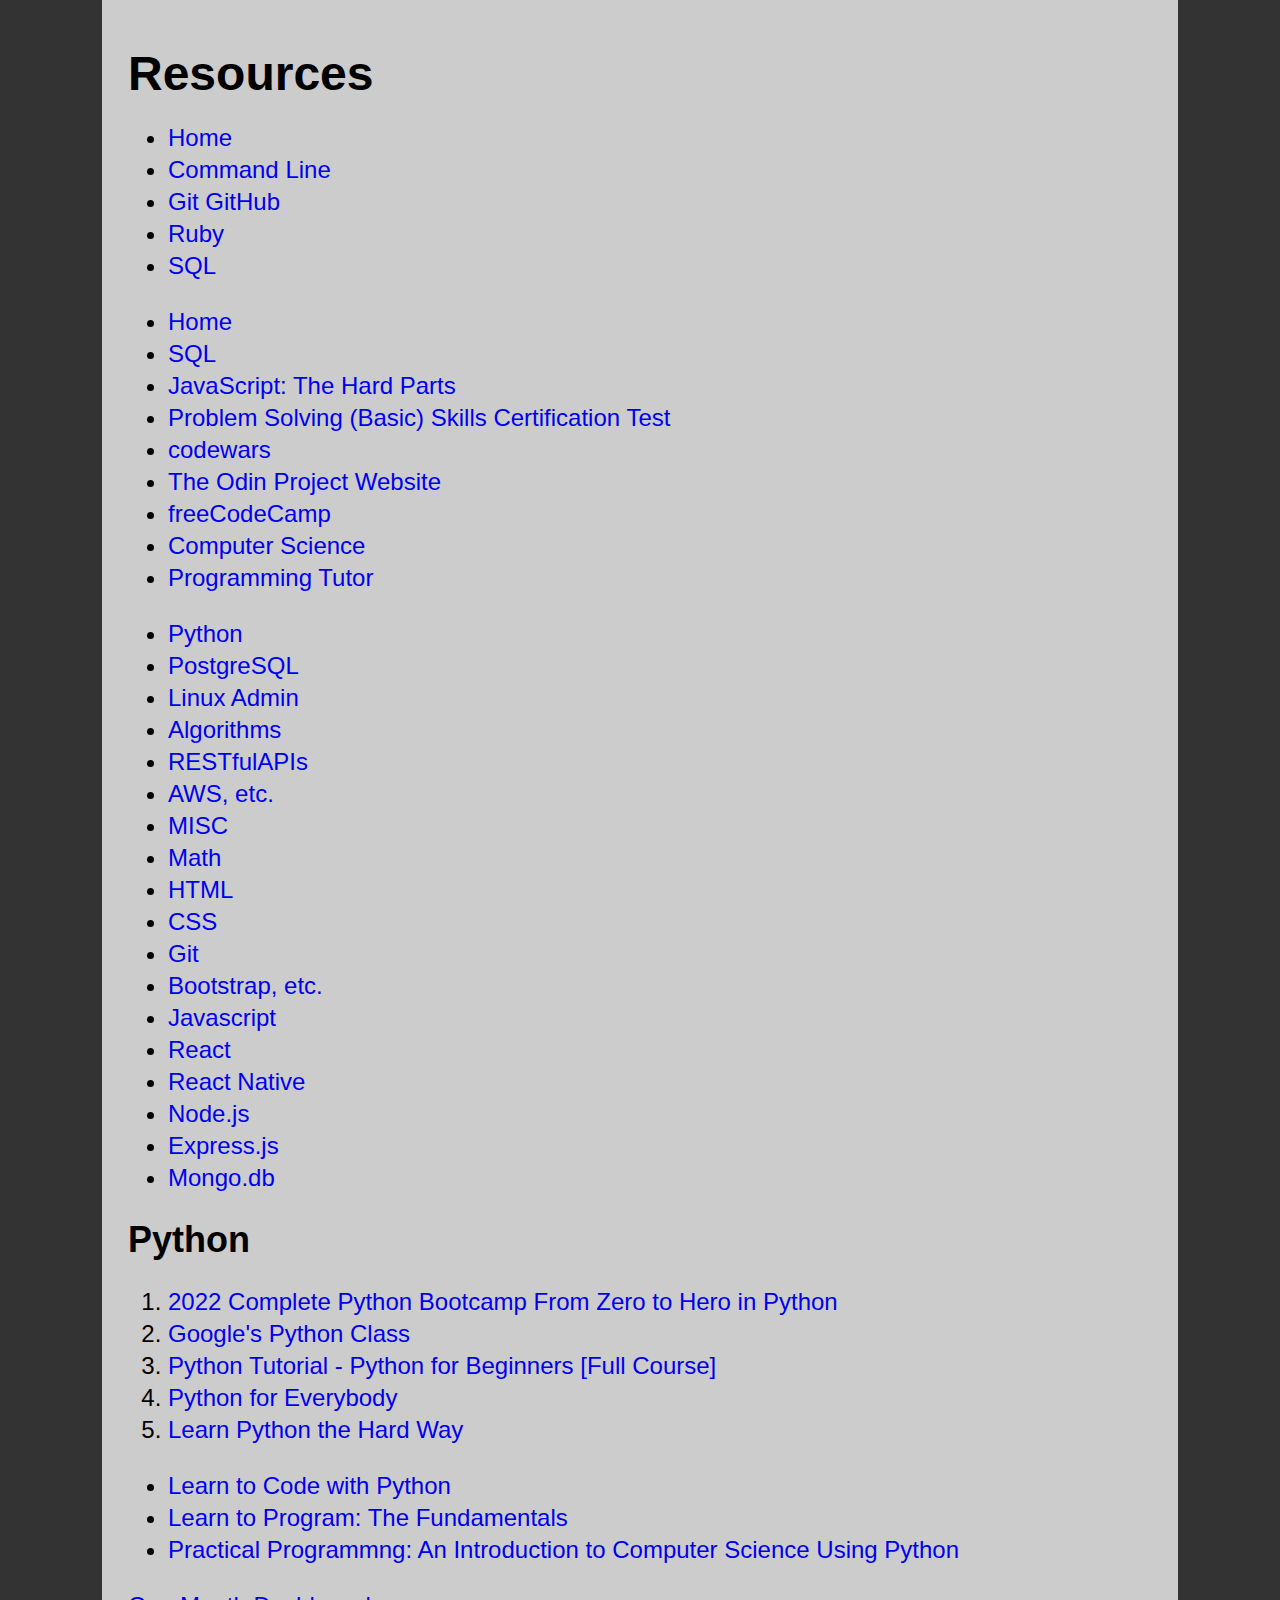
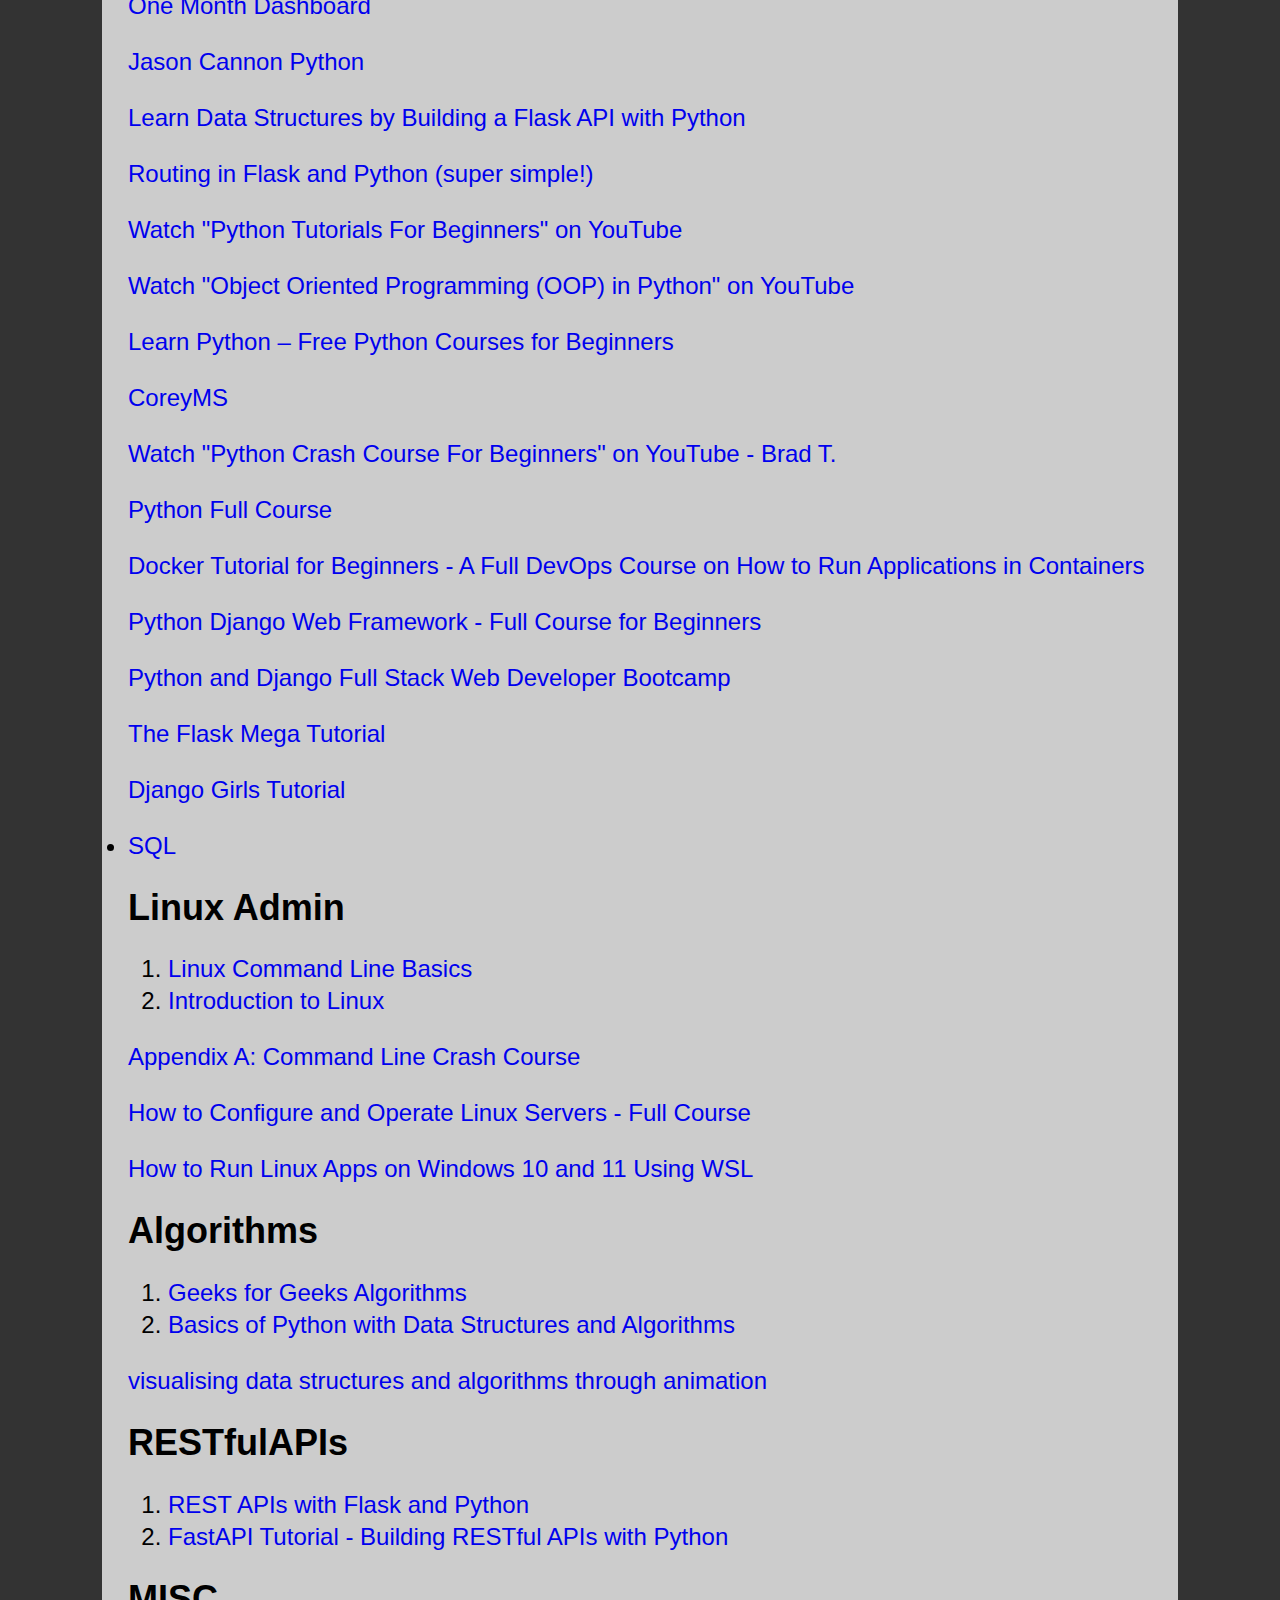
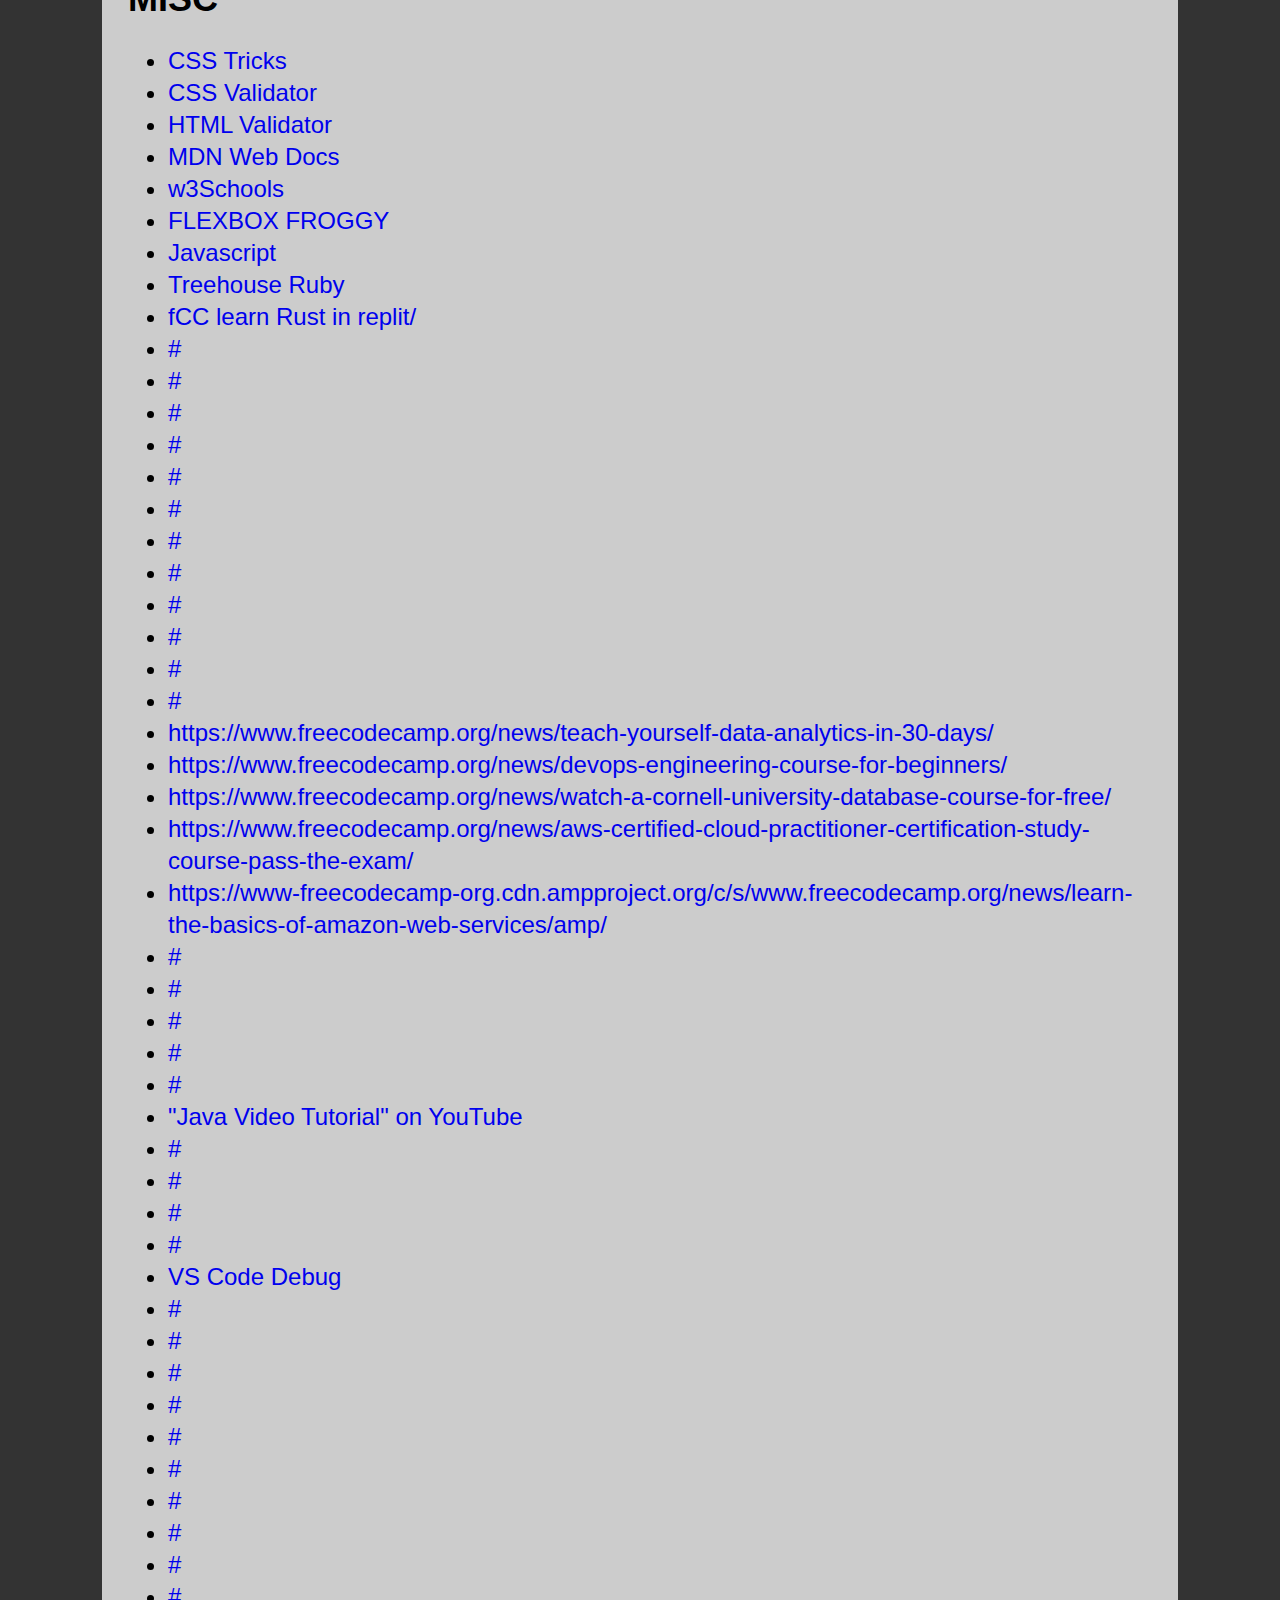
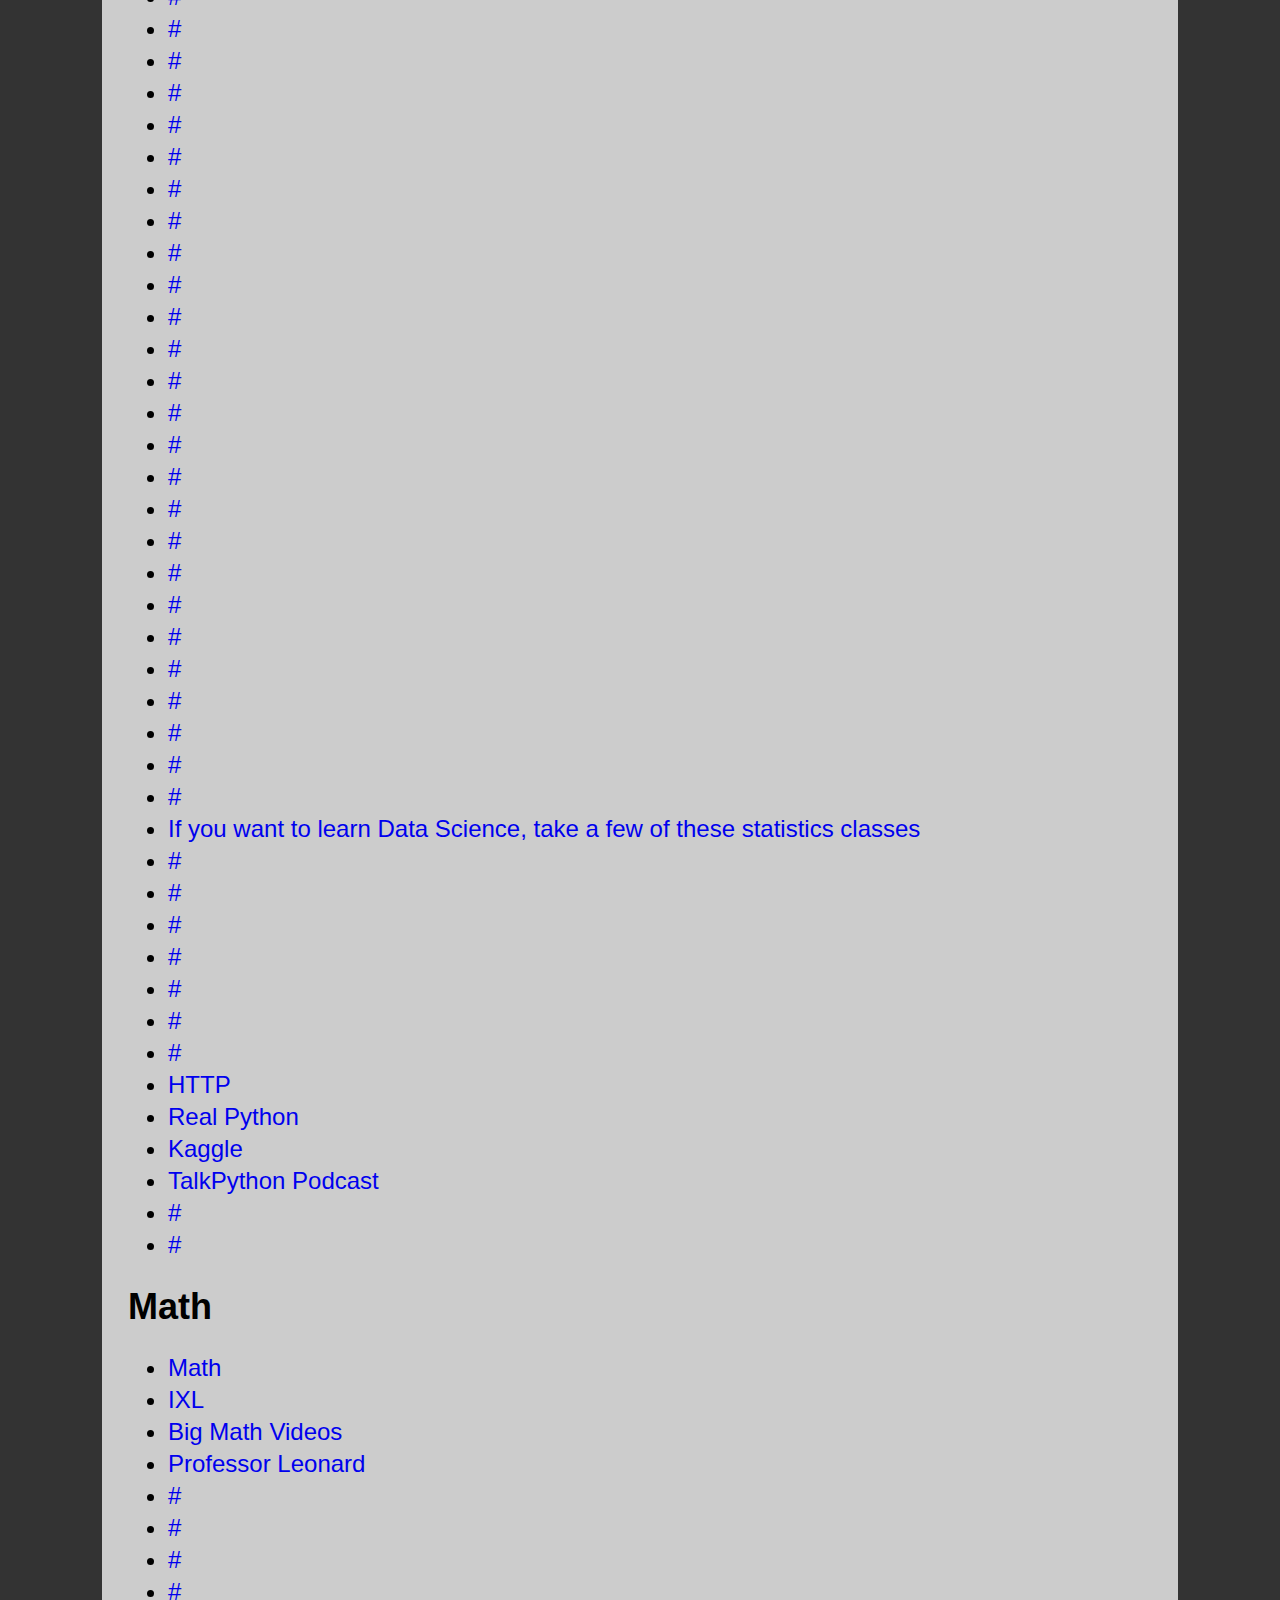
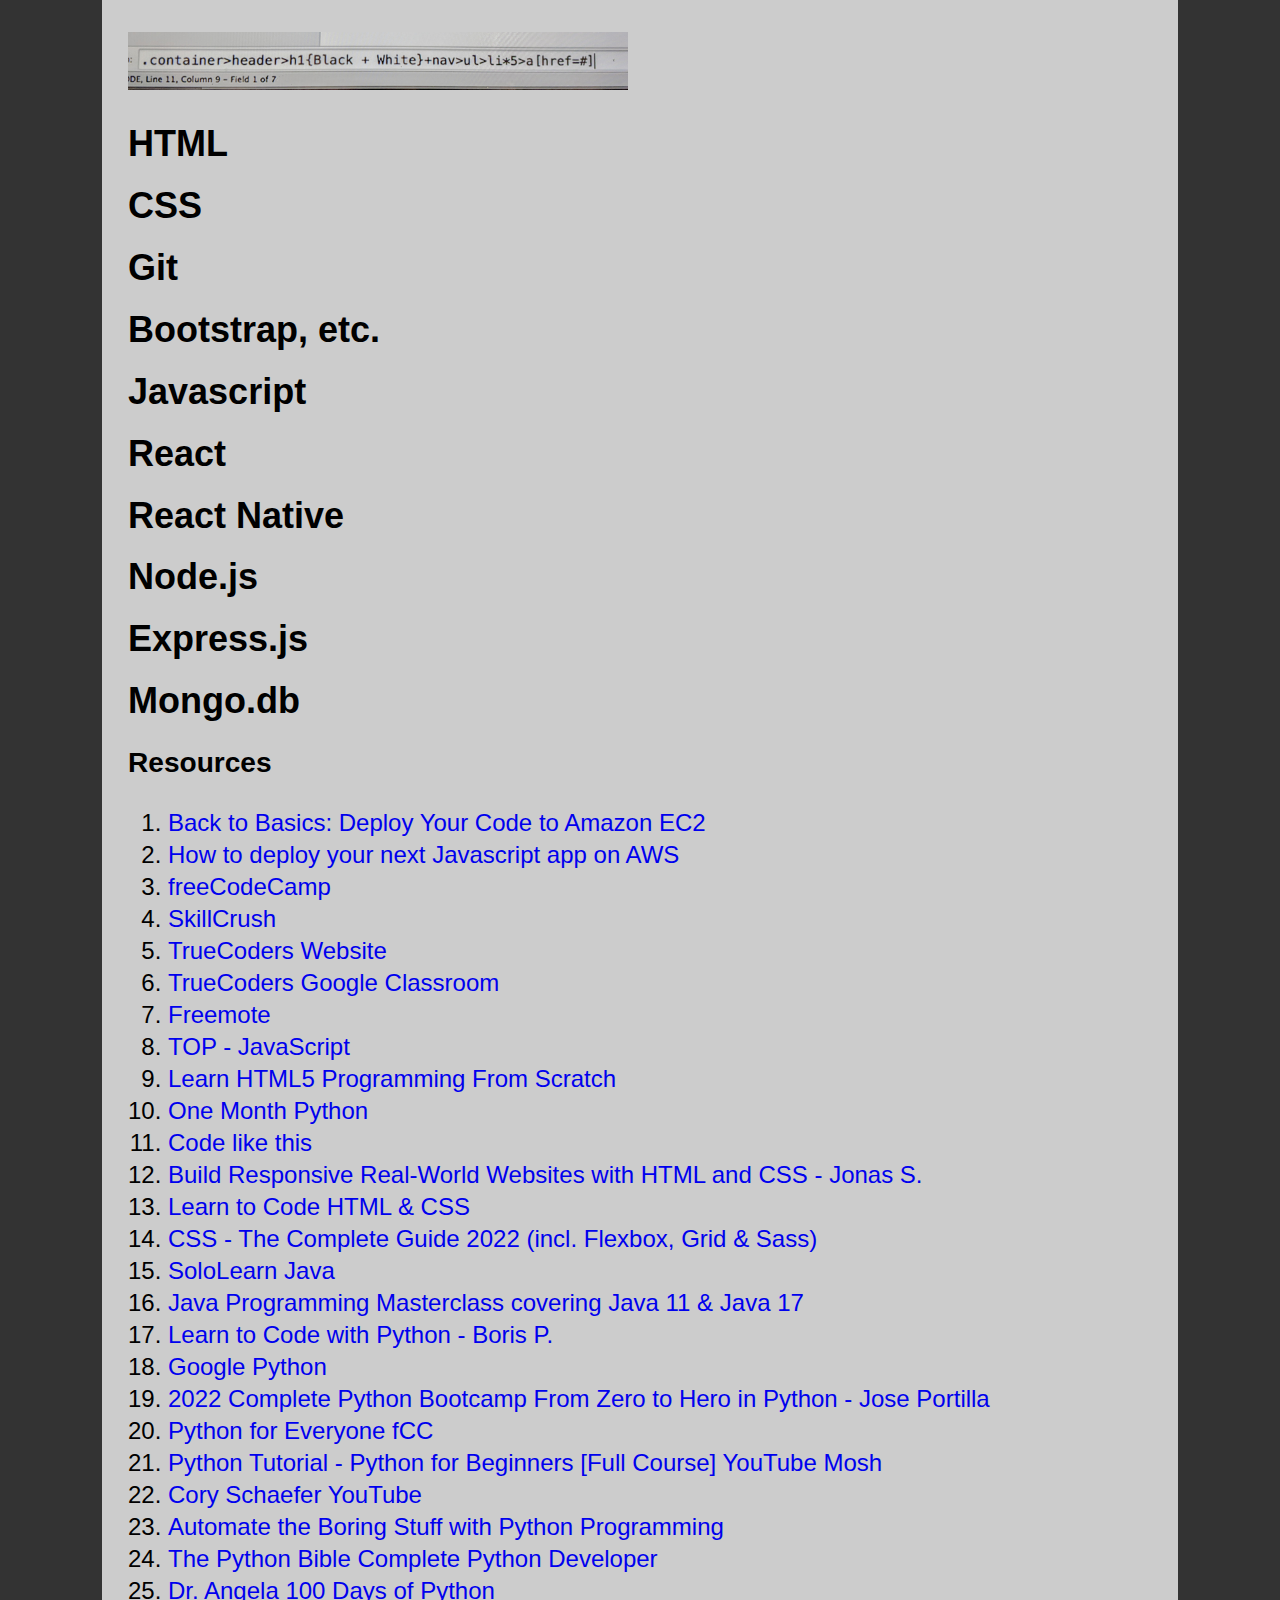
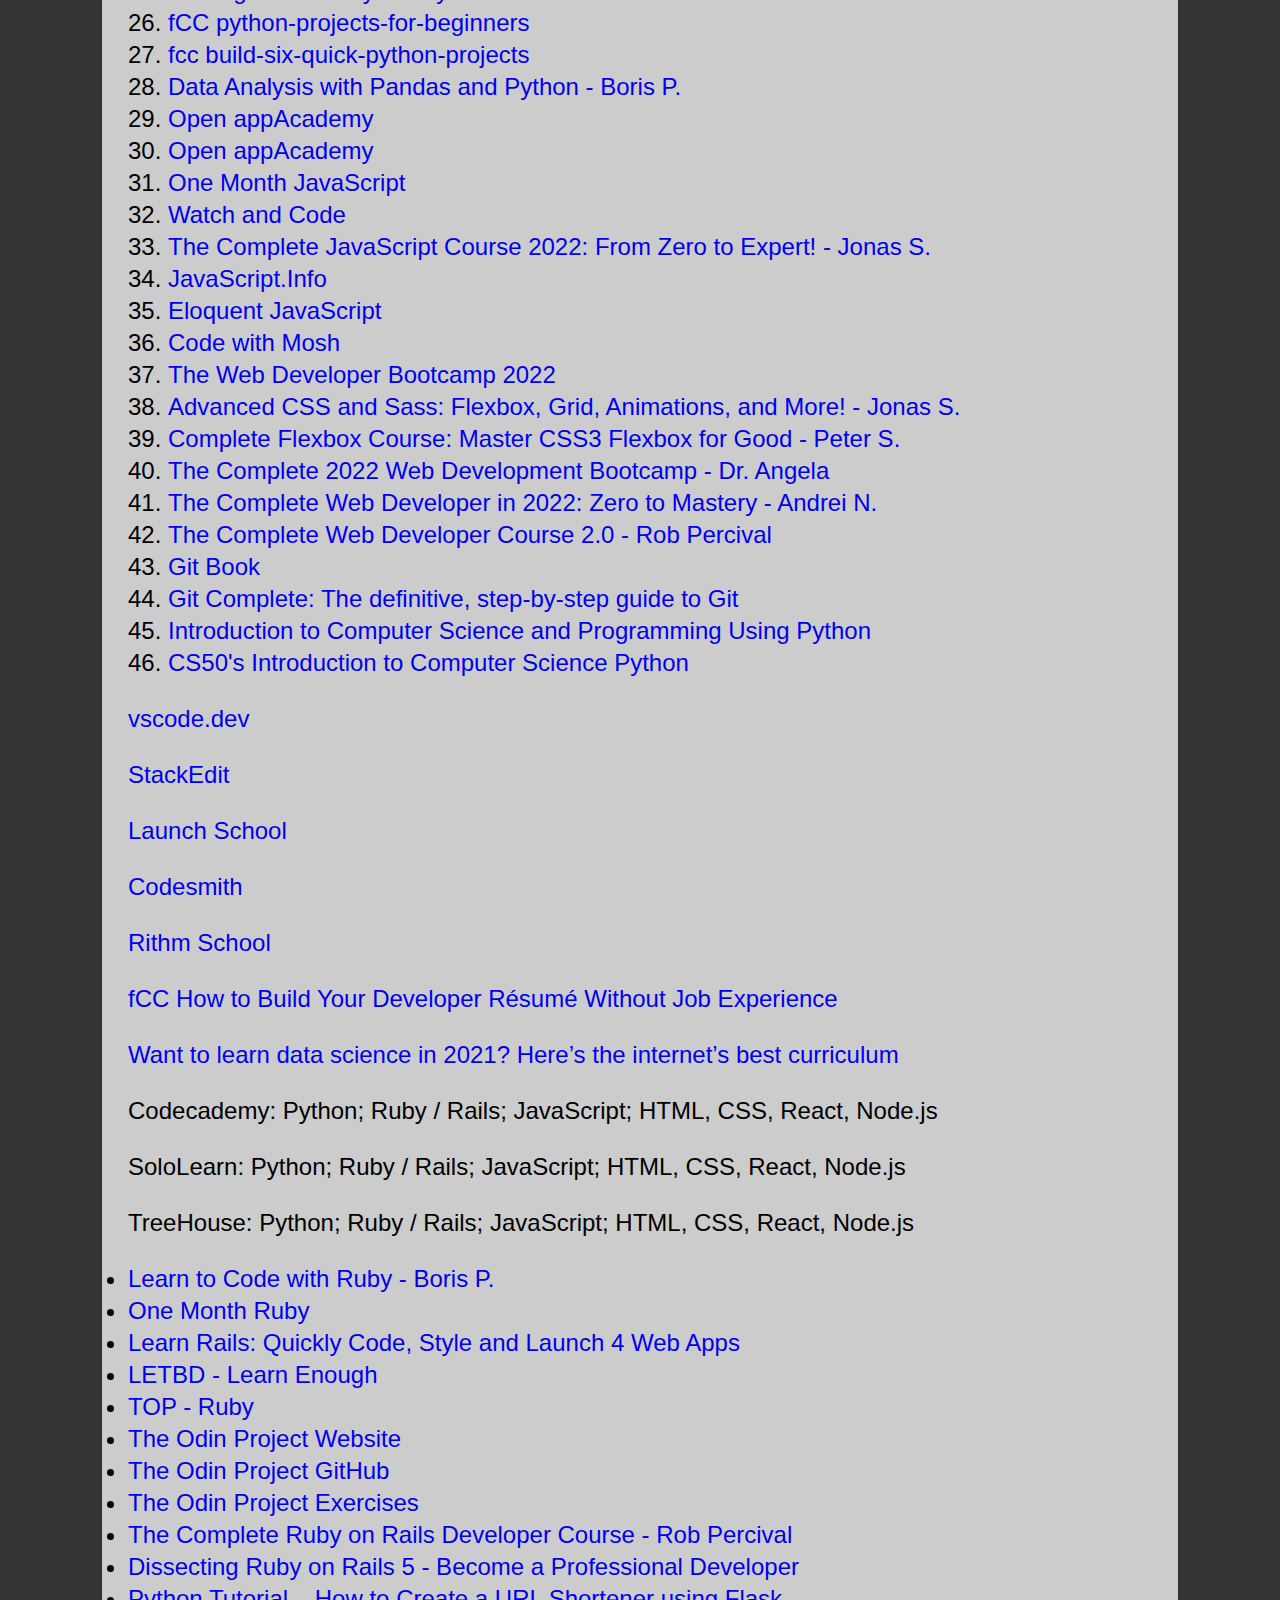
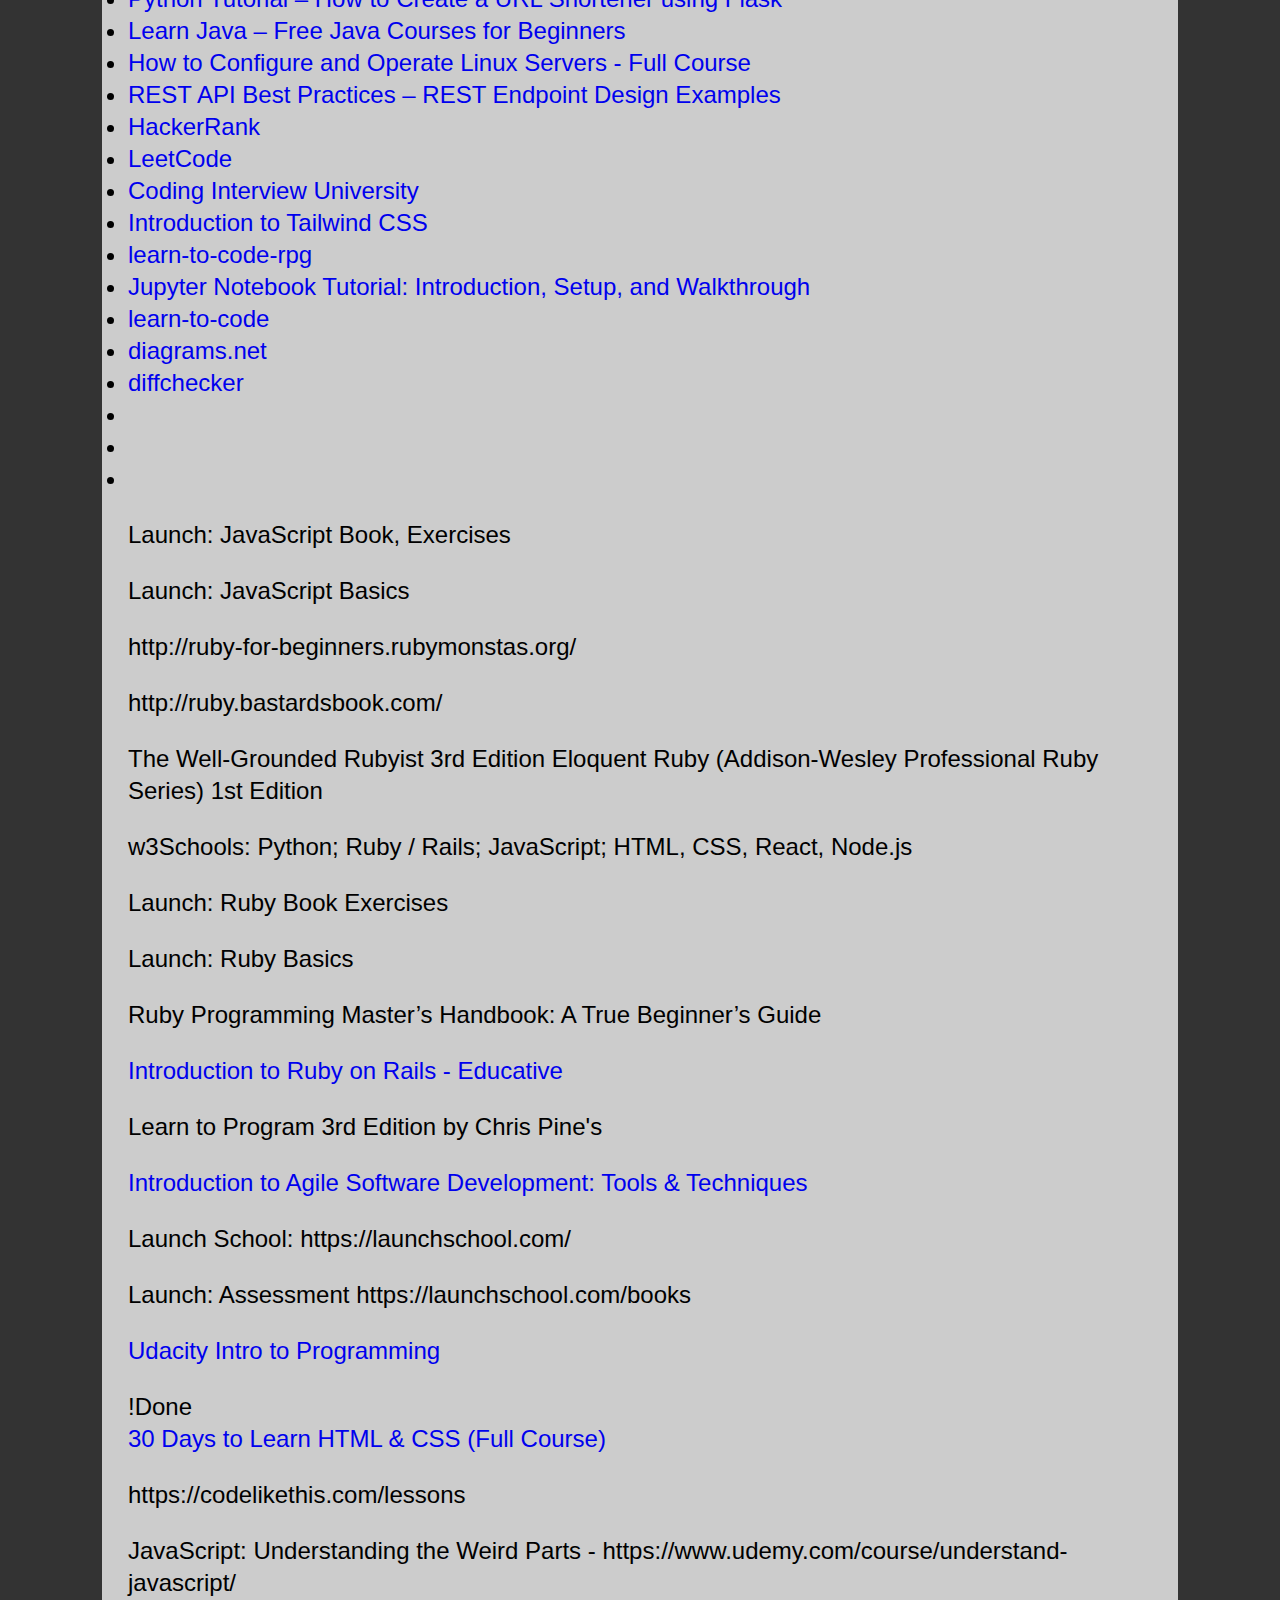
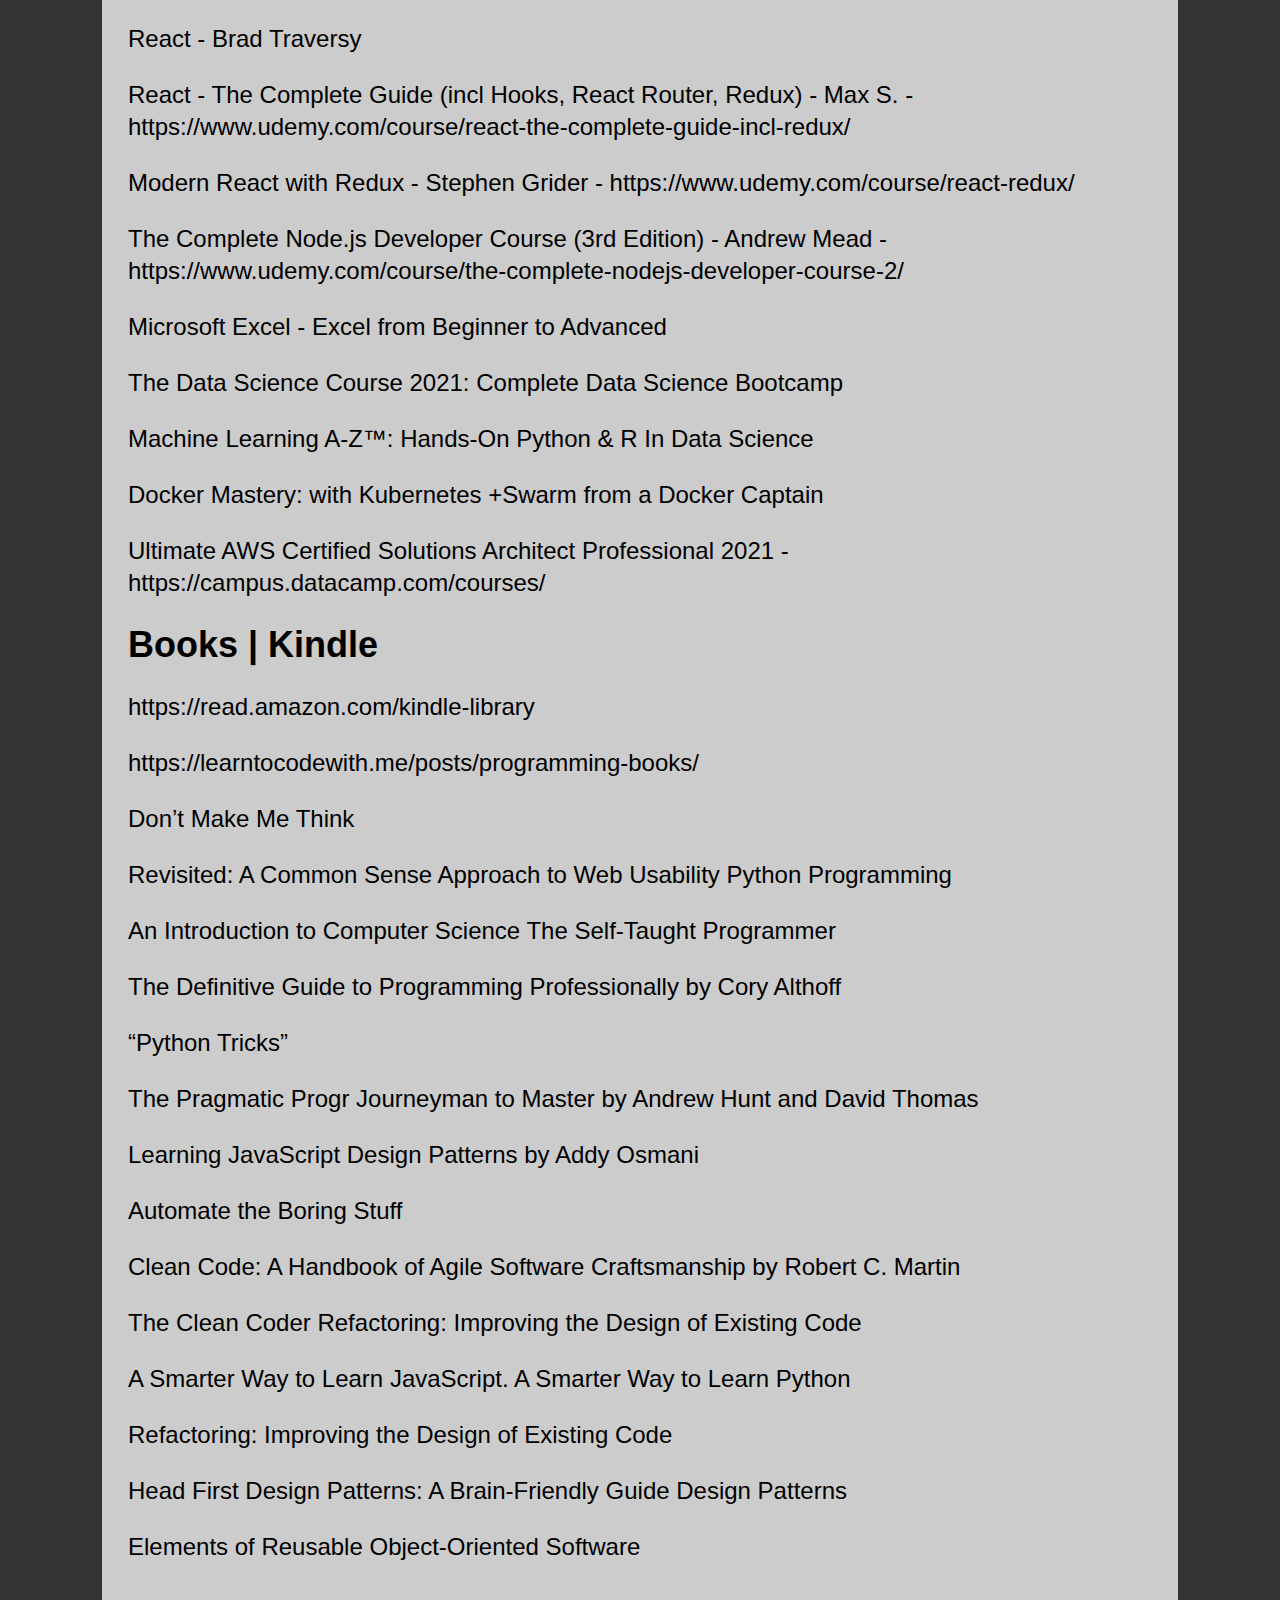
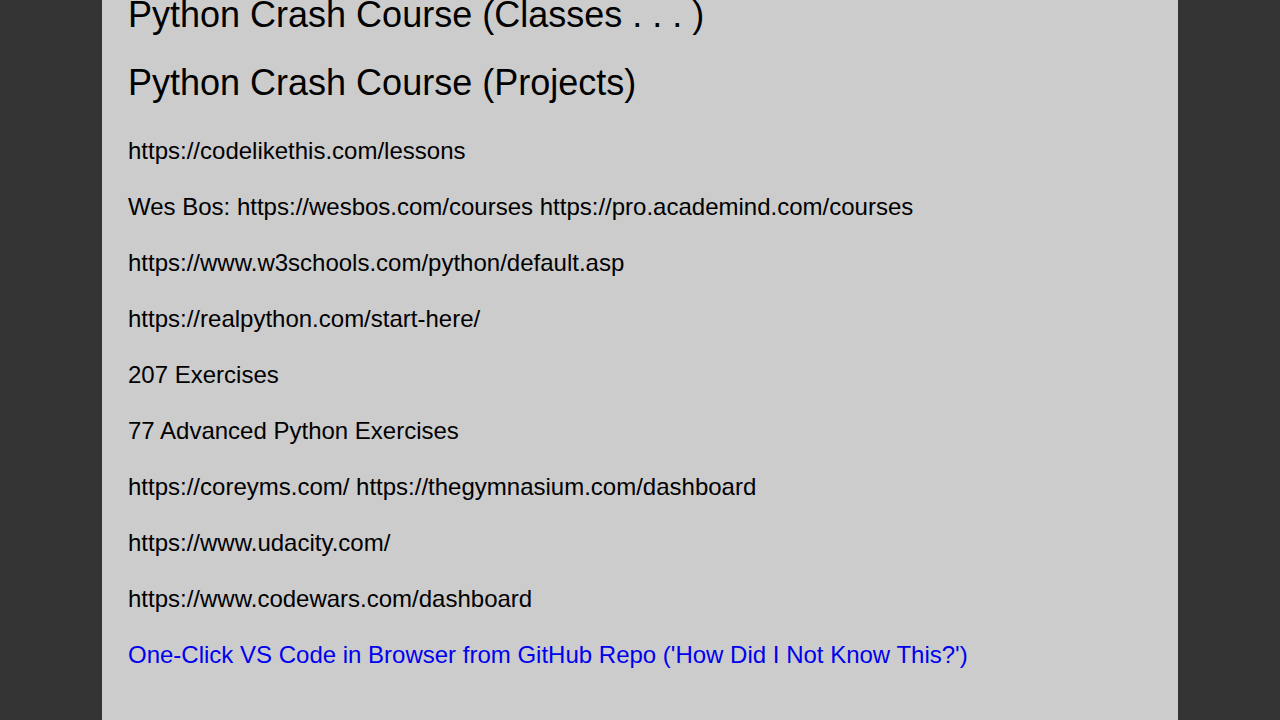
<file: pages/resources.html>
<!DOCTYPE html>

<html lang="en">

<head>
        <meta charset="UTF-8">
        <meta http-equiv="X-UA-Compatible" content="IE=edge">
        <meta name="viewport" content="width=device-width, initial-scale=1.0">
        <title>Resources</title>
        <link rel="stylesheet" href="../css/normalize.css" />
        <link rel="stylesheet" href="../css/style.css" />
</head>

<body>

        <div class="wrap">
                <h1>Resources</h1>
                <nav>
                        <ul>
                                <li><a href="../index.html" target="_blank">Home</a></li>
                                <li><a href="command-line.html" target="_blank">Command Line</a></li>
                                <li><a href="git-gh.html" target="_blank">Git GitHub</a></li>
                                <li><a href="ruby.html" target="_blank">Ruby</a></li>
                                <li><a href="sql.html" target="_blank">SQL</a></li>
                        </ul>
                </nav>
                <nav>
                        <ul>
                                <li><a href="index.html" target="_blank">Home</a></li>
                                <li><a href="sql.html" target="_blank">SQL</a></li>
                                <li><a href="https://frontendmasters.com/courses/javascript-hard-parts/"
                                                target="_blank">JavaScript: The Hard Parts</a></li>
                                <li><a href="https://www.hackerrank.com/skills-verification/problem_solving_basic"
                                                target="_blank">Problem Solving (Basic) Skills Certification Test</a>
                                </li>
                                <li><a href="https://www.codewars.com/" target="_blank">codewars</a></li>
                                <li><a href="https://www.theodinproject.com/">The Odin Project Website</a></li>
                                <li><a href="https://www.freecodecamp.org/">freeCodeCamp</a></li>
                                <li><a href="https://github.com/ossu/computer-science" target="_blank">Computer
                                                Science</a></li>
                                <li><a href="https://pythontutor.com/visualize.html#mode=edit"
                                                target="_blank">Programming Tutor</a></li>
                        </ul>
                </nav>
                <nav id=" lapp">
                        <ul>
                                <li><a href="#python">Python</a></li>
                                <li><a href="#postgres">PostgreSQL</a></li>
                                <li><a href="#linux">Linux Admin</a></li>
                                <li><a href="#algo">Algorithms</a></li>
                                <li><a href="#apis">RESTfulAPIs</a></li>
                                <li><a href="#aws">AWS, etc.</a></li>
                                <li><a href="#misc">MISC</a></li>
                                <li><a href="#math">Math</a></li>
                                <li><a href="#html">HTML</a></li>
                                <li><a href="#css">CSS</a></li>
                                <li><a href="#git">Git</a></li>
                                <li><a href="#bootstrap">Bootstrap, etc.</a></li>
                                <li><a href="#js">Javascript</a></li>
                                <li><a href="#react">React</a></li>
                                <li><a href="#react-native">React Native</a></li>
                                <li><a href="#node">Node.js</a></li>
                                <li><a href="#express">Express.js</a></li>
                                <li><a href="#mongo">Mongo.db</a></li>

                        </ul>
                </nav>
                <div id="python">
                        <h2>Python</h2>
                        <ol>

                                <li><a href=" https://www.udemy.com/course/complete-python-bootcamp/"
                                                target="_blank">2022 Complete
                                                Python Bootcamp From Zero to Hero in Python</a></li>
                                <li><a href=" https://developers.google.com/edu/python/" target="_blank">Google's Python
                                                Class</a></li>
                                <li><a href=" https://www.youtube.com/watch?v=_uQrJ0TkZlc" target="_blank">Python
                                                Tutorial - Python for
                                                Beginners [Full Course]</a></li>
                                <li><a href=" https://www.coursera.org/specializations/python?ranMID=40328&ranEAID=jU79Zysihs4&ranSiteID=jU79Zysihs4-NcM4jo3.MsnVMQ94h0T67g&siteID=jU79Zysihs4-NcM4jo3.MsnVMQ94h0T67g&utm_content=10&utm_medium=partners&utm_source=linkshare&utm_campaign=jU79Zysihs4"
                                                target="_blank">Python for Everybody</a></li>
                                <li><a href=" https://www.amazon.com/dp/0321884914?tag=hackr-20&geniuslink=true"
                                                target="_blank">Learn
                                                Python the Hard Way</a></li>
                        </ol>
                        <ul>
                                <li><a href="https://www.udemy.com/course/learn-to-code-with-python/"
                                                target="_blank">Learn to Code with
                                                Python</a></li>
                                <li><a href=" https://www.coursera.org/learn/learn-to-program/home/welcome"
                                                target="_blank">Learn to
                                                Program: The Fundamentals</a></li>
                                <li><a href="https://www.dropbox.com/s/i7at97664fasb3m/practical-programming-third-edition_P1.0.epub?dl=0"
                                                target="_blank">Practical Programmng: An Introduction to Computer
                                                Science Using Python</a></li>
                        </ul>
                        <p><a href=" https://onemonth.com/dashboard" target="_blank">One Month Dashboard</a></p>
                        <p><a href=" https://courses.linuxtrainingacademy.com/" target="_blank">Jason Cannon Python</a>
                        </p>
                        <p><a href=" https://www.freecodecamp.org/news/learn-data-structures-flask-api-python/"
                                        target="_blank">Learn Data Structures by Building a Flask API with Python</a>
                        </p>
                        <p><a href="https://www.youtube.com/watch?v=F8DqiV_esnE - Routing in Flask and Python (super simple!)">Routing
                                        in Flask and Python (super simple!)
                                </a></p>
                        <p><a href="https://www-freecodecamp-org.cdn.ampproject.org/c/s/www.freecodecamp.org/news/python-projects-for-beginners/amp/"
                                        target="_blank>25 Python Projects for Beginners – Easy Ideas to Get Started Coding Python</a></p>
            <p><a href=" https://youtube.com/playlist?list=PLDyQo7g0_nsULCDha3lv7rw2t6AnhNTHV" target=" _blank">Watch
                                        "Python Tutorials For Beginners" on YouTube</a></p>
                        <p><a href="https://youtu.be/MikphENIrOo" target="_blank">Watch "Object Oriented Programming
                                        (OOP) in
                                        Python" on YouTube</a></p>
                        <p><a href="https://www.freecodecamp.org/news/learn-python-free-python-courses-for-beginners/"
                                        target="_blank">Learn
                                        Python
                                        – Free Python Courses for Beginners</a></p>
                        <p><a href="https://coreyms.com/" target="_blank">CoreyMS</a></p>
                        <p><a href="https://youtu.be/JJmcL1N2KQs" target="_blank">Watch "Python Crash Course For
                                        Beginners" on YouTube -
                                        Brad T.</a>
                        </p>
                        <p><a href="https://www.youtube.com/watch?v=LzYNWme1W6Q">Python Full Course</a></p>
                        <p><a href="https://www.youtube.com/watch?v=fqMOX6JJhGo" target="_blank">Docker Tutorial for
                                        Beginners - A Full
                                        DevOps
                                        Course on How to Run Applications in Containers</a></p>

                        <p><a href="https://www.youtube.com/watch?v=F5mRW0jo-U4" target="_blank">Python Django Web
                                        Framework - Full
                                        Course for
                                        Beginners</a></p>
                        <p><a href="https://www.udemy.com/course/python-and-django-full-stack-web-developer-bootcamp/"
                                        target="_blank">Python and Django
                                        Full Stack Web Developer Bootcamp</a></p>
                        <p><a href="https://blog.miguelgrinberg.com/post/the-flask-mega-tutorial-part-i-hello-world"
                                        target="_blank">The Flask Mega Tutorial</a></p>
                        <p><a href="https://tutorial.djangogirls.org/en/index.html" target="_blank">Django Girls
                                        Tutorial</a></p>
                </div>
                <div id="postgres">
                        <li><a href="sql.html" target="_blank">SQL</a></li>

                </div>
                <div id="linux">
                        <h2>Linux Admin</h2>
                        <ol>
                                <li><a href="https://www.udemy.com/course/linux-command-line-volume1/">Linux Command
                                                Line Basics</a>
                                </li>
                                <li><a href="https://www.edx.org/course/introduction-to-linux"> Introduction to
                                                Linux</a></li>
                        </ol>
                        <p><a href="https://learnpythonthehardway.org/book/appendixa.html">Appendix A: Command Line
                                        Crash Course</a>
                        </p>
                        <p> <a href="https://www.freecodecamp.org/news/linux-server-course-system-configuration-and-operation/">How
                                        to Configure and Operate Linux Servers - Full Course</a></p>
                        <p> <a href="https://www.freecodecamp.org/news/how-to-run-linux-apps-on-windows-10-11-using-wsl/">How
                                        to Run
                                        Linux Apps on Windows 10 and 11 Using WSL</a></p>
                </div>
                <div id="algo">
                        <h2>Algorithms</h2>
                        <ol>
                                <li><a href="https://www.geeksforgeeks.org/fundamentals-of-algorithms/">Geeks for Geeks
                                                Algorithms</a>
                                </li>
                                <li><a href="https://www.codingninjas.com/courses/python-data-structures-and-algorithms?referralCode=GMFKV&isAffiliate=true&utm_source=Hackr&utm_medium=affiliate&utm_campaign=CampusTeam">Basics
                                                of Python with Data Structures and Algorithms</a></li>
                        </ol>
                        <p><a href="https://visualgo.net/en">visualising data structures and algorithms through
                                        animation</a></p>
                </div>
                <div id="apis">
                        <h2>RESTfulAPIs</h2>
                        <ol>
                                <li><a href="https://www.udemy.com/course/rest-api-flask-and-python/">REST APIs with
                                                Flask and
                                                Python</a></li>
                                <li><a href="https://www.youtube.com/watch?v=GN6ICac3OXY">FastAPI Tutorial - Building
                                                RESTful APIs with
                                                Python</a></li>
                        </ol>
                </div>
                <div id="misc">
                        <h2>MISC</h2>
                        <ul>
                                <li><a href="https://css-tricks.com/" target="_blank">CSS Tricks</a></li>
                                <li><a href="https://jigsaw.w3.org/css-validator/" target="_blank">CSS Validator</a>
                                </li>
                                <li><a href="https://validator.w3.org/" target="_blank">HTML Validator</a></li>
                                <li><a href="https://developer.mozilla.org/en-US/" target="_blank">MDN Web Docs</a></li>
                                <li><a href="https://www.w3schools.com/" target="_blank">w3Schools</a></li>
                                <li><a href="https://flexboxfroggy.com/" target="_blank">FLEXBOX FROGGY</a></li>
                                <li><a href="https://www.freecodecamp.org/news/learn-javascript-free-js-courses-for-beginners/"
                                                target="_blank">Javascript</a>
                                </li>
                                <li><a href="https://teamtreehouse.com/library/operator-precedence-2"
                                                target="_blank">Treehouse Ruby</a>
                                </li>
                                <li><a href="https://www.freecodecamp.org/news/rust-in-replit/" target="_blank">fCC
                                                learn Rust in
                                                replit/</a></li>
                                <li><a href="https://manytricks.com/moom/" target="_blank">#</a></li>
                                <li><a href="https://developerquiz.org/" target="_blank">#</a></li>
                                <li><a href="http://necolas.github.io/normalize.css/" target="_blank">#</a></li>
                                <li><a href="https://developer.chrome.com/docs/devtools/" target="_blank">#</a></li>
                                <li><a href=" https://www-freecodecamp-org.cdn.ampproject.org/c/s/www.freecodecamp.org/news/teach-yourself-data-analytics-in-30-days/amp/"
                                                target="_blank">#</a></li>
                                <li><a href="https://code.tutsplus.com/courses/style-your-apps-with-the-tailwind-css-framework"
                                                target="_blank">#</a></li>
                                <li><a href="https://builtwith.com/" target="_blank">#</a></li>
                                <li><a href="https://app.datacamp.com/learn" target="_blank">#</a></li>
                                <li><a href="https://s3.amazonaws.com/one-month-rails-production/assets/images/000/000/247/original/tongues.png?1427846224"
                                                target="_blank">#</a></li>
                                <li><a href="https://visualstudiomagazine.com/articles/2021/08/31/github-vs-code.aspx?m=2"
                                                target="_blank">#</a></li>
                                <li><a href="https://www.freecodecamp.org/news/23-free-websites-to-learn-javascript/"
                                                target="_blank">#</a></li>
                                <li><a href="https://www.freecodecamp.org/news/azure-data-fundamentals-certification-dp-900-pass-the-exam-with-this-free-4-5-hour-course/"
                                                target="_blank">#</a></li>
                                <li><a href="#"
                                                target="_blank">https://www.freecodecamp.org/news/teach-yourself-data-analytics-in-30-days/</a>
                                </li>
                                <li><a href="#"
                                                target="_blank">https://www.freecodecamp.org/news/devops-engineering-course-for-beginners/</a>
                                </li>
                                <li><a href="#"
                                                target="_blank">https://www.freecodecamp.org/news/watch-a-cornell-university-database-course-for-free/</a>
                                </li>
                                <li><a href="#"
                                                target="_blank">https://www.freecodecamp.org/news/aws-certified-cloud-practitioner-certification-study-course-pass-the-exam/</a>
                                </li>
                                <li><a href="#"
                                                target="_blank">https://www-freecodecamp-org.cdn.ampproject.org/c/s/www.freecodecamp.org/news/learn-the-basics-of-amazon-web-services/amp/</a>
                                </li>
                                <li><a href="https://www.frontendmentor.io/" target="_blank">#</a></li>
                                <li><a href="https://devchallenges.io/" target="_blank">#</a></li>
                                <li><a href="https://www.rithmschool.com/courses?utm_source=social_media&utm_medium=post&utm_campaign=social_media"
                                                target="_blank">#</a></li>
                                <li><a href="https://blog.webdevsimplified.com/2021-12/box-model/" target="_blank">#</a>
                                </li>
                                <li><a href="https://github.com/jamesqquick/Build-A-Quiz-App-With-HTML-CSS-and-JavaScript"
                                                target="_blank">#</a></li>
                                <li><a href="https://youtube.com/playlist?list=PLE7E8B7F4856C9B19 " " target="
                                                _blank">"Java Video
                                                Tutorial" on YouTube</a></li>
                                <li><a href="https://www.freecodecamp.org/news/linked-lists-in-technical-interviews/"
                                                target="_blank">#</a></li>
                                <li><a href="https://www-freecodecamp-org.cdn.ampproject.org/c/s/www.freecodecamp.org/news/what-is-binary-search/amp/"
                                                target="_blank">#</a></li>
                                <li><a href="https://www.w3schools.com/howto/howto_website_create_portfolio.asp"
                                                target="_blank">#</a>
                                </li>
                                <li><a href=" https://www-freecodecamp-org.cdn.ampproject.org/c/s/www.freecodecamp.org/news/gitops-principles-kubernetes-workflow/amp/"
                                                target="_blank">#</a></li>
                                <li><a href="https://www.youtube.com/watch?v=w8QHoVam1-I" target="_blank">VS Code
                                                Debug</a></li>

                                <li><a href="https://www.bigocheatsheet.com/" target="_blank">#</a></li>
                                <li><a href="https://www.youtube.com/watch?v=pTFZFxd4hOI" target="_blank">#</a></li>
                                <li><a href="https://www.freecodecamp.org/news/learn-python-free-python-courses-for-beginners/?s=03"
                                                target="_blank">#</a></li>
                                <li><a href="https://www.freecodecamp.org/news/how-to-interact-with-web-services-using-python/?s=03"
                                                target="_blank">#</a></li>
                                <li><a href="https://www.freecodecamp.org/news/javascript-classes-how-they-work-with-use-case/"
                                                target="_blank">#</a></li>
                                <li><a href="https://www.geeksforgeeks.org/fundamentals-of-algorithms/"
                                                target="_blank">#</a></li>
                                <li><a href="https://www.codingninjas.com/courses/python-data-structures-and-algorithms"
                                                target="_blank">#</a></li>
                                <li><a href="https://www.freecodecamp.org/news/html-crash-course/" target="_blank">#</a>
                                </li>
                                <li><a href="https://www.freecodecamp.org/news/graph-algorithms-for-technical-interviews/"
                                                target="_blank">#</a></li>
                                <li><a href="https://youtu.be/ldYcgPKEZC8" target="_blank">#</a></li>
                                <li><a href="https://www.freecodecamp.org/news/responsive-web-design-certification-redesigned/"
                                                target="_blank">#</a></li>
                                <li><a href="https://youtu.be/0sOvCWFmrtA" target="_blank">#</a></li>
                                <li><a href="https://www.freecodecamp.org/learn/2022/responsive-web-design/?s=09"
                                                target="_blank">#</a>
                                </li>
                                <li><a href="https://www.freecodecamp.org/news/solve-coding-interview-backtracking-problem/?s=03"
                                                target="_blank">#</a></li>
                                <li><a href="https://runestone.academy/runestone/books/published/pythonds/index.html"
                                                target="_blank">#</a></li>
                                <li><a href="https://www.freecodecamp.org/news/use-pyspark-for-data-processing-and-machine-learning/?s=03"
                                                target="_blank">#</a></li>
                                <li><a href="https://www.freecodecamp.org/news/10-css-tricks-for-your-next-coding-project/?s=03"
                                                target="_blank">#</a></li>
                                <li><a href="https://t.co/EWsRRMfPzn?ssr=true" target="_blank">#</a></li>
                                <li><a href="https://blog.webdevsimplified.com/" target="_blank">#</a></li>
                                <li><a href="https://www-freecodecamp-org.cdn.ampproject.org/c/s/www.freecodecamp.org/news/full-javascript-course-for-beginners/amp/"
                                                target="_blank">#</a></li>
                                <li><a href="https://www.freecodecamp.org/news/learn-react-js-in-this-free-7-hour-course/"
                                                target="_blank">#</a></li>
                                <li><a href="https://www.freecodecamp.org/news/what-is-the-c-programming-language-beginner-tutorial/"
                                                target="_blank">#</a></li>
                                <li><a href="https://www.freecodecamp.org/news/get-ready-to-pass-cissp-exam/"
                                                target="_blank">#</a></li>
                                <li><a href="https://www.freecodecamp.org/news/how-git-branches-work/"
                                                target="_blank">#</a></li>
                                <li><a href="https://www.freecodecamp.org/news/learn-css-flexbox/" target="_blank">#</a>
                                </li>
                                <li><a href="https://www-freecodecamp-org.cdn.ampproject.org/c/s/www.freecodecamp.org/news/django-project-create-a-digital-resume-using-django-and-python/amp/"
                                                target="_blank">#</a></li>
                                <li><a href="https://www.freecodecamp.org/news/backend-web-development-with-python-full-course/"
                                                target="_blank">#</a></li>
                                <li><a href="https://www.freecodecamp.org/news/full-javascript-course-for-beginners/"
                                                target="_blank">#</a></li>
                                <li><a href="http://gridbyexample.com/" target="_blank">#</a></li>
                                <li><a href="https://www.google.com/search?q=create+a+math+quiz+with+python&oq=create+a+&aqs=chrome.1.69i57j35i39l2j0i433i512j0i512j0i433i512j0i512l2j0i433i512j0i271.5546j0j8&client=tablet-android-google&sourceid=chrome-mobile&ie=UTF-8#kpvalbx=_QrzGYcKYGoH49APY0qeoDw18"
                                                target="_blank">#</a></li>
                                <li><a href="https://www.freecodecamp.org/news/python-projects-for-beginners/"
                                                target="_blank">#</a>
                                </li>
                                <li><a href="https://www.freecodecamp.org/news/django-project-create-a-digital-resume-using-django-and-python/"
                                                target="_blank">#</a></li>
                                <li><a href=https://www.freecodecamp.org/news/build-six-quick-python-projects/"
                                                target="_blank">#</a>
                                </li>
                                <li><a href="https://www.freecodecamp.org/news/create-a-mern-stack-app-with-a-serverless-backend/"
                                                target="_blank">#</a></li>
                                <li><a href="https://www.udemy.com/course/datascience/" target="_blank">#</a></li>
                                <li><a href="https://www.freecodecamp.org/news/if-you-want-to-learn-data-science-take-a-few-of-these-statistics-classes-9bbabab098b9/#.p7pac546r"
                                                target="_blank">If you want to learn Data Science, take a few of these
                                                statistics classes</a>
                                </li>
                                <li><a href="https://www.freecodecamp.org/news/if-you-want-to-learn-data-science-start-with-one-of-these-programming-classes-fb694ffe780c/#.42hhzxopw"
                                                target="_blank">#</a></li>
                                <li><a href="https://youtube.com/playlist?list=PLDyQo7g0_nsULCDha3lv7rw2t6AnhNTHV"
                                                target="_blank">#</a>
                                </li>
                                <li><a href="https://youtu.be/Z1Yd7upQsXY" target="_blank">#</a></li>
                                <li><a href="https://www.freecodecamp.org/news/full-bootstrap-5-tutorial-for-beginners/"
                                                target="_blank">#</a></li>
                                <li><a href="https://www-freecodecamp-org.cdn.ampproject.org/c/s/www.freecodecamp.org/news/python-code-examples-sample-script-coding-tutorial-for-beginners/amp/"
                                                target="_blank">#</a></li>
                                <li><a href="https://www-freecodecamp-org.cdn.ampproject.org/c/s/www.freecodecamp.org/news/learn-algorithms-and-data-structures-in-python/amp/"
                                                target="_blank">#</a></li>
                                <li><a href="https://www-freecodecamp-org.cdn.ampproject.org/c/s/www.freecodecamp.org/news/learn-how-to-deploy-12-apps-to-aws-azure-google-cloud/amp/"
                                                target="_blank">#</a></li>
                                <li><a href="https://teamtreehouse.com/library/http-basics" target="_blank">HTTP</a>
                                </li>
                                <li><a href="https://realpython.com/" target="_blank">Real Python</a></li>
                                <li><a href="https://www.kaggle.com/" target="_blank">Kaggle</a></li>
                                <li><a href="https://talkpython.fm/" target="_blank">TalkPython Podcast</a></li>
                                <li><a href="#" target="_blank">#</a></li>
                                <li><a href="#" target="_blank">#</a></li>
                        </ul>
                </div>
                <div id="math">
                        <h2>Math</h2>
                        <ul>
                                <li><a href="https://github.com/jasmcaus/ai-math-roadmap" target="_blank">Math</a></li>
                                <li><a href="https://www.ixl.com/math/calculus" target="_blank">IXL</a></li>
                                <li><a href="https://www.bigideasmathvideos.com/" target="_blank">Big Math Videos</a>
                                </li>
                                <li><a href="https://youtube.com/playlist?list=PL4C9296DF81B9EF13"
                                                target="_blank">Professor
                                                Leonard</a></li>
                                <li><a href="https://www.freecodecamp.org/news/precalculus-learn-college-math-prerequisites-with-this-free-5-hour-course/"
                                                target="_blank">#</a></li>
                                <li><a href="https://www.freecodecamp.org/news/tag/statistics/" target="_blank">#</a>
                                </li>
                                <li><a href="https://www.freecodecamp.org/news/introduction-to-computer-programming-and-computer-science-course/"
                                                target="_blank">#</a></li>
                                <li><a href="https://t.brilliant.org/e/c/[base64]/6f8cef92b5becc381ba5dbaffba3862509575a3885ae9a46e21ecd995106c57c"
                                                target="_blank">#</a></li>
                        </ul>
                        <img src="../img/emmet-sample.jpg" alt="Emmet sample" width="500">
                </div>
                <div id="html">
                        <h2>HTML</h2>
                </div>
                <div id="css">
                        <h2>CSS</h2>
                </div>
                <div id="git">
                        <h2>Git</h2>
                </div>
                <div id="boostrap">
                        <h2>Bootstrap, etc.</h2>
                </div>
                <div id="javascript">
                        <h2>Javascript</h2>
                </div>
                <div id="react">
                        <h2>React</h2>
                </div>
                <div id="react-native">
                        <h2>React Native</h2>
                </div>
                <div id="node">
                        <h2> Node.js</h2>
                </div>
                <div id="express">
                        <h2>Express.js</h2>
                </div>
                <div id="mongo">
                        <h2>Mongo.db</h2>
                </div>
                <h3>Resources</h3>
                <div class="plan">
                        <ol>
                                <li><a href="https://www.youtube.com/watch?v=_EUZss7ZAS8">Back to Basics: Deploy Your
                                                Code to Amazon EC2</a></li>
                                <li><a href="https://www.linkedin.com/pulse/how-deploy-your-next-javascript-app-aws-tu-vo/">How
                                                to deploy your next Javascript app on AWS</a></li>
                                <li><a href="https://www.freecodecamp.org/">freeCodeCamp</a></li>
                                <li><a href="https://learn.skillcrush.com/sign-in/">SkillCrush</a></li>
                                <li><a href="https://truecoders.io/course/web-development">TrueCoders Website</a></li>
                                <li><a href="https://classroom.google.com/u/0/h">TrueCoders Google Classroom</a></li>
                                <li><a href="https://www.freemote.com/">Freemote</a></li>
                                <li><a href="https://www.theodinproject.com/">TOP - JavaScript</a></li>
                                <li><a href="https://www.udemy.com/course/learn-html5-programming-from-scratch/">Learn
                                                HTML5
                                                Programming From
                                                Scratch </a></li>
                                <li><a href="https://onemonth.com/dashboard">One Month Python</a></li>
                                <li><a href="https://codelikethis.com/lessons">Code like this</a></li>
                                <li> <a href="https://www.udemy.com/course/design-and-develop-a-killer-website-with-html5-and-css3/">Build
                                                Responsive
                                                Real-World Websites with HTML and CSS - Jonas S.</a></li>
                                <li><a href="https://learn.shayhowe.com/">Learn to Code HTML & CSS</a> </li>
                                <li><a href="https://www.udemy.com/course/css-the-complete-guide-incl-flexbox-grid-sass/">CSS
                                                -
                                                The Complete
                                                Guide 2022 (incl. Flexbox, Grid & Sass)</a></li>
                                <li><a href="https://www.sololearn.com/learning/1068">SoloLearn Java</a></li>
                                <li><a href="https://www.udemy.com/course/java-the-complete-java-developer-course/">Java
                                                Programming
                                                Masterclass covering Java 11 & Java 17</a></li>

                                <li><a href="https://www.udemy.com/course/learn-to-code-with-python/">Learn to Code with
                                                Python
                                                - Boris
                                                P.</a></li>
                                <li><a href="https://developers.google.com/edu/python">Google Python</a></li>
                                <li><a href="https://www.udemy.com/course/complete-python-bootcamp/"> 2022 Complete
                                                Python
                                                Bootcamp From
                                                Zero to Hero
                                                in Python - Jose Portilla
                                        </a></li>
                                <li><a href="https://www.freecodecamp.org/learn/scientific-computing-with-python/">Python
                                                for
                                                Everyone
                                                fCC</a></li>
                                <li><a href="https://www.youtube.com/watch?v=_uQrJ0TkZlc">Python Tutorial -
                                                Python for Beginners [Full Course] YouTube Mosh</a></li>
                                <li><a href="https://www.youtube.com/watch?v=YYXdXT2l-Gg&list=PL-osiE80TeTskrapNbzXhwoFUiLCjGgY7">Cory
                                                Schaefer YouTube</a></li>
                                <li><a href="https://www.udemy.com/course/automate/">Automate the Boring Stuff with
                                                Python
                                                Programming</a>
                                </li>
                                <li><a href="#">The Python Bible Complete Python Developer</a></li>
                                <li><a href="#">Dr. Angela 100 Days of Python</a></li>
                                <li><a href="www.freecodecamp.org/news/python-projects-for-beginners/amp/">fCC
                                                python-projects-for-beginners</a></li>
                                <li><a href="https://www-freecodecamp-org.cdn.ampproject.org/c/s/www.freecodecamp.org/news/build-six-quick-python-projects/amp/">fcc
                                                build-six-quick-python-projects</a></li>

                                <li><a href="https://www.udemy.com/course/data-analysis-with-pandas/">Data Analysis with
                                                Pandas
                                                and Python -
                                                Boris P.</a></li>
                                <li><a href="https://open.appacademy.io/learn/full-stack-online/">Open appAcademy</a>
                                </li>
                                <li><a href="https://open.appacademy.io/learn/full-stack-online/welcome-to-coding/wait--what-am-i-doing-">Open
                                                appAcademy</a></li>
                                <li><a href="https://onemonth.com/dashboard">One Month JavaScript</a></li>
                                <li><a href="https://watchandcode.com/"> Watch and Code</a> </li>
                                <li><a href="https://www.udemy.com/course/the-complete-javascript-course/">The Complete
                                                JavaScript Course
                                                2022: From Zero to Expert! - Jonas S.</a> </li>
                                <li><a href="https://javascript.info/">JavaScript.Info</a></li>
                                <li><a href="https://eloquentjavascript.net/ ">Eloquent JavaScript</a> </li>
                                <li><a href="https://codewithmosh.com/">Code with Mosh</a></li>
                                <li> <a href="https://www.udemy.com/course/the-web-developer-bootcamp/">The Web
                                                Developer
                                                Bootcamp 2022</a>
                                </li>
                                <li><a href="https://www.udemy.com/course/advanced-css-and-sass/">Advanced CSS and Sass:
                                                Flexbox, Grid,
                                                Animations, and More! - Jonas S.</a></li>
                                <li><a href="https://www.udemy.com/course/flexbox-tutorial/">Complete Flexbox Course:
                                                Master
                                                CSS3
                                                Flexbox for Good - Peter S.</a></li>
                                <li><a href="https://www.udemy.com/course/the-complete-web-development-bootcamp/">The
                                                Complete
                                                2022 Web
                                                Development Bootcamp - Dr. Angela</a></li>
                                <li><a href="https://www.udemy.com/course/the-complete-web-developer-zero-to-mastery/">The
                                                Complete Web
                                                Developer in 2022: Zero to Mastery - Andrei N.</a></li>
                                <li><a href="https://www.udemy.com/course/the-complete-web-developer-course-2/">The
                                                Complete Web
                                                Developer
                                                Course 2.0 - Rob Percival</a></li>
                                <li><a href="https://git-scm.com/book/en/v2">Git Book</a></li>
                                <li><a href="https://www.udemy.com/course/git-complete/">Git Complete: The definitive,
                                                step-by-step
                                                guide to Git</a></li>
                                <li> <a href="https://www.edx.org/course/introduction-to-computer-science-and-programming-7">Introduction
                                                to Computer Science and Programming Using Python</a></li>
                                <li> <a href="https://www.edx.org/course/introduction-computer-science-harvardx-cs50x">
                                                CS50's Introduction to Computer Science Python</a></li>
                </div>
                <div>
                        <p><a href="https://vscode.dev/">vscode.dev</a></p>
                        <p><a href="https://stackedit.io/app#">StackEdit</a></p>
                        <p><a href="https://launchschool.com/">Launch School</a></p>
                        <p><a href="https://www.codesmith.io/">Codesmith</a></p>
                        <p><a href="https://www.rithmschool.com/">Rithm School</a></p>
                        <p><a href="https://www-freecodecamp-org.cdn.ampproject.org/c/s/www.freecodecamp.org/news/build-your-developer-resume-without-job-experience/amp/">fCC
                                        How to Build Your Developer Résumé Without Job Experience</a></p>
                        <p><a href="https://davidventuri.medium.com/not-a-real-degree-data-science-curriculum-2021-19ba9af2c1d4">Want
                                        to learn data science in 2021? Here’s the internet’s best curriculum</a></p>
                        <p>Codecademy: Python; Ruby / Rails; JavaScript; HTML, CSS, React, Node.js</p>
                        <p>SoloLearn: Python; Ruby / Rails; JavaScript; HTML, CSS, React, Node.js</p>
                        <p>TreeHouse: Python; Ruby / Rails; JavaScript; HTML, CSS, React, Node.js</p>
                        <li><a href="https://www.udemy.com/course/learn-to-code-with-ruby-lang">Learn to Code with Ruby
                                        - Boris
                                        P.</a></li>
                        <li><a href="https://onemonth.com/dashboard">One Month Ruby</a></li>
                        <li><a href="https://www.udemy.com/cart/subscribe/course/904076/">Learn Rails: Quickly Code,
                                        Style and Launch 4 Web Apps</a></li>
                        <li><a href=" https://www.learnenough.com/">LETBD - Learn Enough </a></li>
                        <li><a href="https://www.theodinproject.com/">TOP - Ruby</a></li>
                        <li><a href="https://www.theodinproject.com/">The Odin Project Website</a></li>
                        <li><a href="https://github.com/TheOdinProject">The Odin Project GitHub</a></li>
                        <li><a href="https://github.com/TheOdinProject/ruby-exercises">The Odin Project Exercises</a>
                        </li>
                        <li><a href=" https://www.udemy.com/course/the-complete-ruby-on-rails-developer-course/">The
                                        Complete Ruby on Rails Developer Course - Rob Percival </a></li>
                        <li><a href=" https://www.udemy.com/course/professional-rails-5-development-course/">Dissecting
                                        Ruby on Rails 5 - Become a Professional Developer</a></li>
                        <li><a href="https://www.freecodecamp.org/news/python-tutorial-how-to-create-a-url-shortener-using-flask/amp/"
                                        target="_blank">Python Tutorial – How to Create a URL Shortener using Flask</a>
                        </li>
                        <li><a href="https://www.freecodecamp.org/news/learn-java-free-java-courses-for-beginners/?s=03/"
                                        target="_blank">Learn Java – Free Java Courses for Beginners</a></li>
                        <li><a href="https://www-freecodecamp-org.cdn.ampproject.org/c/s/www.freecodecamp.org/news/linux-server-course-system-configuration-and-operation/amp/"
                                        target="_blank">How to Configure and Operate Linux Servers - Full Course</a>
                        </li>
                        <li><a href="https://www-freecodecamp-org.cdn.ampproject.org/c/s/www.freecodecamp.org/news/rest-api-best-practices-rest-endpoint-design-examples/amp/"
                                        target="_blank">REST API Best Practices – REST Endpoint Design Examples</a></li>
                        <li><a href="https://www.hackerrank.com/" target="_blank">HackerRank</a></li>
                        <li><a href="https://leetcode.com/" target="_blank">LeetCode</a></li>
                        <li><a href="https://github.com/jwasham/coding-interview-university" target="_blank">Coding
                                        Interview University</a></li>
                        <li><a href="https://code.tutsplus.com/courses/style-your-apps-with-the-tailwind-css-framework/lessons/introduction"
                                        target="_blank">Introduction to Tailwind CSS</a></li>
                        <li><a href="https://freecodecamp.itch.io/learn-to-code-rpg"
                                        target="_blank">learn-to-code-rpg</a></li>
                        <li><a href="https://www.youtube.com/watch?v=HW29067qVWk" target="_blank">Jupyter Notebook
                                        Tutorial: Introduction, Setup, and Walkthrough</a></li>
                        <li><a href="https://attachments.convertkitcdnn2.com/804423/e21364fb-51b9-4feb-90ea-3ddf9347a5d3/learn-to-code.pdf"
                                        target="_blank">learn-to-code</a></li>
                        <li><a href="https://www.diagrams.net/" target="_blank">diagrams.net</a></li>
                        <li><a href="https://www.diffchecker.com/#" target="_blank">diffchecker</a></li>
                        <li><a href="" target="_blank"></a></li>
                        <li><a href="" target="_blank"></a></li>
                        <li><a href="" target="_blank"></a></li>

                        <p>Launch: JavaScript Book, Exercises</p>
                        <p>Launch: JavaScript Basics</p>
                        <p>http://ruby-for-beginners.rubymonstas.org/</p>
                        <p>http://ruby.bastardsbook.com/</p>
                        <p>The Well-Grounded Rubyist 3rd Edition Eloquent Ruby (Addison-Wesley Professional Ruby Series)
                                1st
                                Edition
                        </p>
                        <p>w3Schools: Python; Ruby / Rails; JavaScript; HTML, CSS, React, Node.js</p>
                        <p>Launch: Ruby Book Exercises</p>
                        <p>Launch: Ruby Basics</p>
                        <p>Ruby Programming Master’s Handbook: A True Beginner’s Guide</p>
                        <p><a href="https://www.educative.io/courses/introduction-to-ruby-on-rails?affiliate_id=5073518643380224">Introduction
                                        to Ruby on Rails - Educative</a></p>
                        <p>Learn to Program 3rd Edition by Chris Pine's</p>
                        <p><a href="https://www.edx.org/course/introduction_to_agile_software_development?source=aw&awc=6798_1640373114_9dc8f4959cd0706d16f6ab70aafa45f1&utm_source=aw&utm_medium=affiliate_partner&utm_content=text-link&utm_term=631878_javarevisited">Introduction
                                        to Agile Software Development: Tools & Techniques</a></p>
                        <p>Launch School: https://launchschool.com/</p>
                        <p>Launch: Assessment https://launchschool.com/books</p>
                        </ol>
                </div>
                <p><a href="https://classroom.udacity.com/nanodegrees/nd000/dashboard/overview">Udacity Intro to
                                Programming</a>
                </p>
                <p>!Done<br><a href="https://www.youtube.com/playlist?list=PLgGbWId6zgaWZkPFI4Sc9QXDmmOWa1v5F">
                                30 Days to Learn HTML & CSS (Full Course) </a></p>
                <p>https://codelikethis.com/lessons</p>
                <p> JavaScript: Understanding the Weird Parts - https://www.udemy.com/course/understand-javascript/</p>
                <p>React - Brad Traversy</p>
                <p>React - The Complete Guide (incl Hooks, React Router, Redux) - Max S. -
                        https://www.udemy.com/course/react-the-complete-guide-incl-redux/</p>
                <p>Modern React with Redux - Stephen Grider - https://www.udemy.com/course/react-redux/</p>
                <p>The Complete Node.js Developer Course (3rd Edition) - Andrew Mead -
                        https://www.udemy.com/course/the-complete-nodejs-developer-course-2/</p>
                <p>Microsoft Excel - Excel from Beginner to Advanced</p>
                <p>The Data Science Course 2021: Complete Data Science Bootcamp</p>
                <p>Machine Learning A-Z™: Hands-On Python & R In Data Science</p>
                <p>Docker Mastery: with Kubernetes +Swarm from a Docker Captain</p>
                <p>Ultimate AWS Certified Solutions Architect Professional 2021 - https://campus.datacamp.com/courses/
                </p>
                <h2>Books | Kindle</h2>
                <p>https://read.amazon.com/kindle-library</p>
                <p>https://learntocodewith.me/posts/programming-books/</p>
                <p>Don’t Make Me Think</p>
                <p>Revisited: A Common Sense Approach to Web Usability Python Programming</p>
                <p>An Introduction to Computer Science The Self-Taught Programmer</p>
                <p>The Definitive Guide to Programming Professionally by Cory Althoff</p>
                <p>“Python Tricks”</p>
                <p>The Pragmatic Progr Journeyman to Master by Andrew Hunt and David Thomas</p>
                <p>Learning JavaScript Design Patterns by Addy Osmani</p>
                <p>Automate the Boring Stuff</p>
                <p>Clean Code: A Handbook of Agile Software Craftsmanship by Robert C. Martin</p>
                <p>The Clean Coder Refactoring: Improving the Design of Existing Code</p>
                <p>A Smarter Way to Learn JavaScript. A Smarter Way to Learn Python</p>
                <p>Refactoring: Improving the Design of Existing Code</p>
                <p>Head First Design Patterns: A Brain-Friendly Guide Design Patterns</p>
                <p>Elements of Reusable Object-Oriented Software</p>
                <p style="font-size: 36px;">Python Crash Course (Classes . . . )</p>
                <p style="font-size: 36px;">Python Crash Course (Projects)</p>
                <p>https://codelikethis.com/lessons</p>
                <p>Wes Bos: https://wesbos.com/courses https://pro.academind.com/courses</p>
                <p>https://www.w3schools.com/python/default.asp</p>
                <p>https://realpython.com/start-here/</p>
                <p>207 Exercises</p>
                <p>77 Advanced Python Exercises</p>
                <p>https://coreyms.com/ https://thegymnasium.com/dashboard</p>
                <p>https://www.udacity.com/ </p>
                <p> https://www.codewars.com/dashboard</p>
                <p>
                        <a href="https://visualstudiomagazine.com/articles/2021/08/31/github-vs-code.aspx?m=2">One-Click
                                VS Code
                                in
                                Browser from GitHub Repo ('How Did I Not Know This?')</a>
                </p>
        </div><!-- end  wrap -->
</body>

</html>
</file>
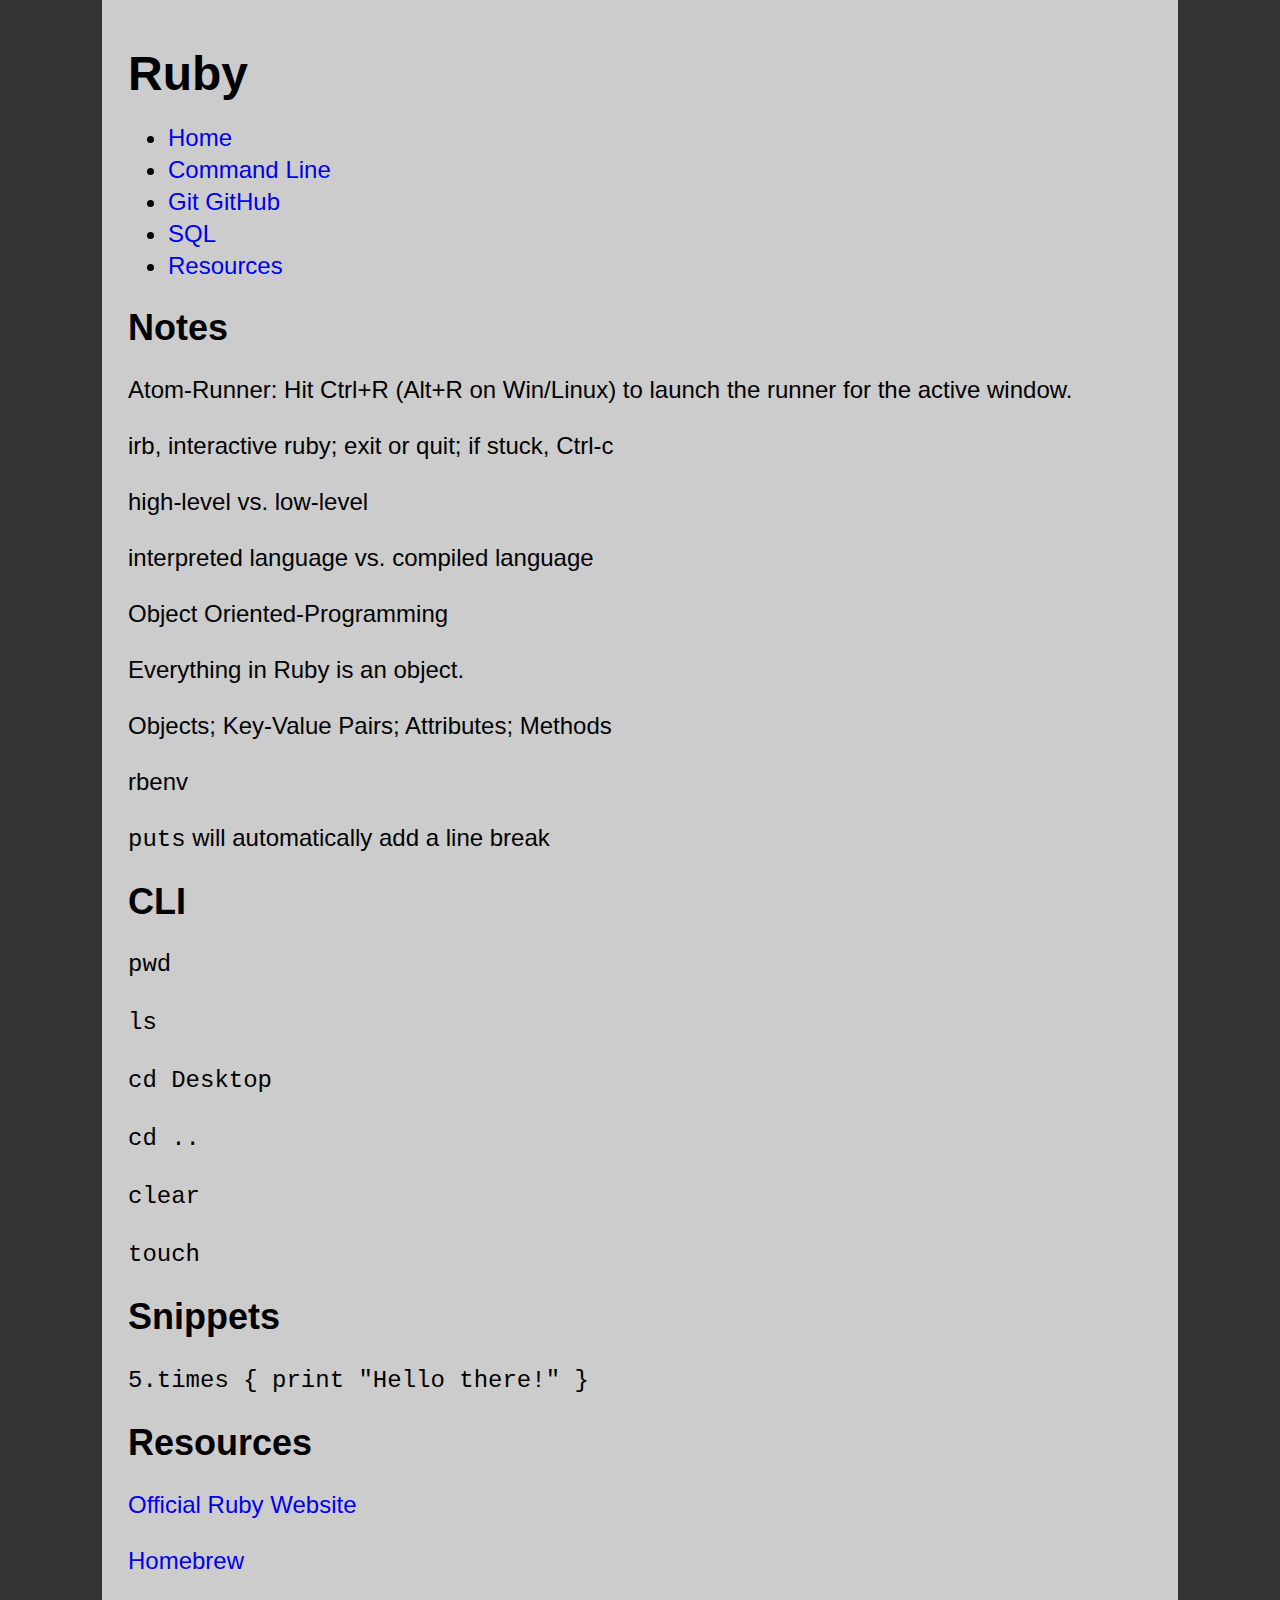
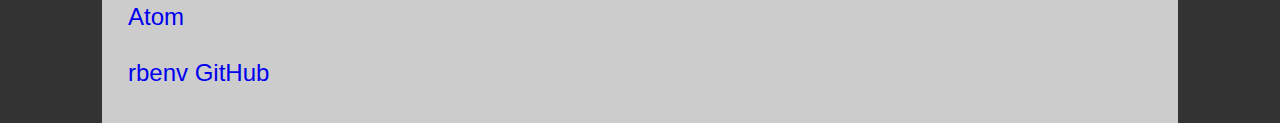
<file: pages/ruby.html>
<!DOCTYPE html>
<html lang="en">

<head>
    <meta charset="UTF-8">
    <meta http-equiv="X-UA-Compatible" content="IE=edge">
    <meta name="viewport" content="width=device-width, initial-scale=1.0">
    <title>Ruby</title>
    <link rel="stylesheet" href="../css/normalize.css" />
    <link rel="stylesheet" href="../css/style.css" />
</head>

<body>
    <div class="wrap">
        <h1>Ruby</h1>
        <nav>
            <ul>
                <li><a href="../index.html" target="_blank">Home</a></li>
                <li><a href="command-line.html" target="_blank">Command Line</a></li>
                <li><a href="git-gh.html" target="_blank">Git GitHub</a></li>
                <li><a href="sql.html" target="_blank">SQL</a></li>
                <li><a href="resources.html">Resources</a></li>
            </ul>
        </nav>
        <h2>Notes</h2>
        <p>Atom-Runner: Hit Ctrl+R (Alt+R on Win/Linux) to launch the runner for the active window.</p>
        <p>irb, interactive ruby; exit or quit; if stuck, Ctrl-c</p>
        <p>high-level vs. low-level</p>
        <p>interpreted language vs. compiled language</p>
        <p>Object Oriented-Programming</p>
        <p>Everything in Ruby is an object.</p>
        <p>Objects; Key-Value Pairs; Attributes; Methods</p>
        <p>rbenv</p>
        <p><code>puts</code> will automatically add a line break</p>

        <h2>CLI</h2>
        <p><code>pwd</code></p>
        <p><code>ls</code></p>
        <p><code>cd Desktop</code></p>
        <p><code>cd ..</code></p>
        <p><code>clear</code></p>
        <p><code>touch</code></p>




        <h2>Snippets</h2>
        <code>5.times { print "Hello there!" }</code>
        <h2>Resources</h2>
        <p><a href="https://www.ruby-lang.org/en/" target="_blank">Official Ruby Website</a></p>
        <p><a href="https://brew.sh/" target="_blank">Homebrew</a></p>
        <p><a href="https://atom.io/" target="_blank">Atom</a></p>
        <p><a href="https://github.com/rbenv/rbenv">rbenv GitHub</a></p>



    </div>
</body>

</html>
</file>
<file: css/style.css>
body {
  background-color: #333;
  font-family: sans-serif;
  font-size: 1.5rem;
  line-height: 2rem;
}

a {
  text-decoration: none;
}

.wrap {
  width: 80%;
  margin: 0 auto;
  background-color: #ccc;
  padding: 2%;
}

/* 
#lapp {
  display: inline-block;
  width: 100%;
  margin-right: 20px;
  background-color: #ccc;
}

#lapp a {
  width: 100%;
  margin: 0 auto;
  padding: 25px;
}

td a {
  text-decoration: none;
  font-size: 0.75rem;
}

ul {
  margin-left: 0;
  list-style-type: none;
}

nav ul li {
  display: inline-block;
  list-style-type: none;
}

table {
  width: 100%;
} */
</file>
